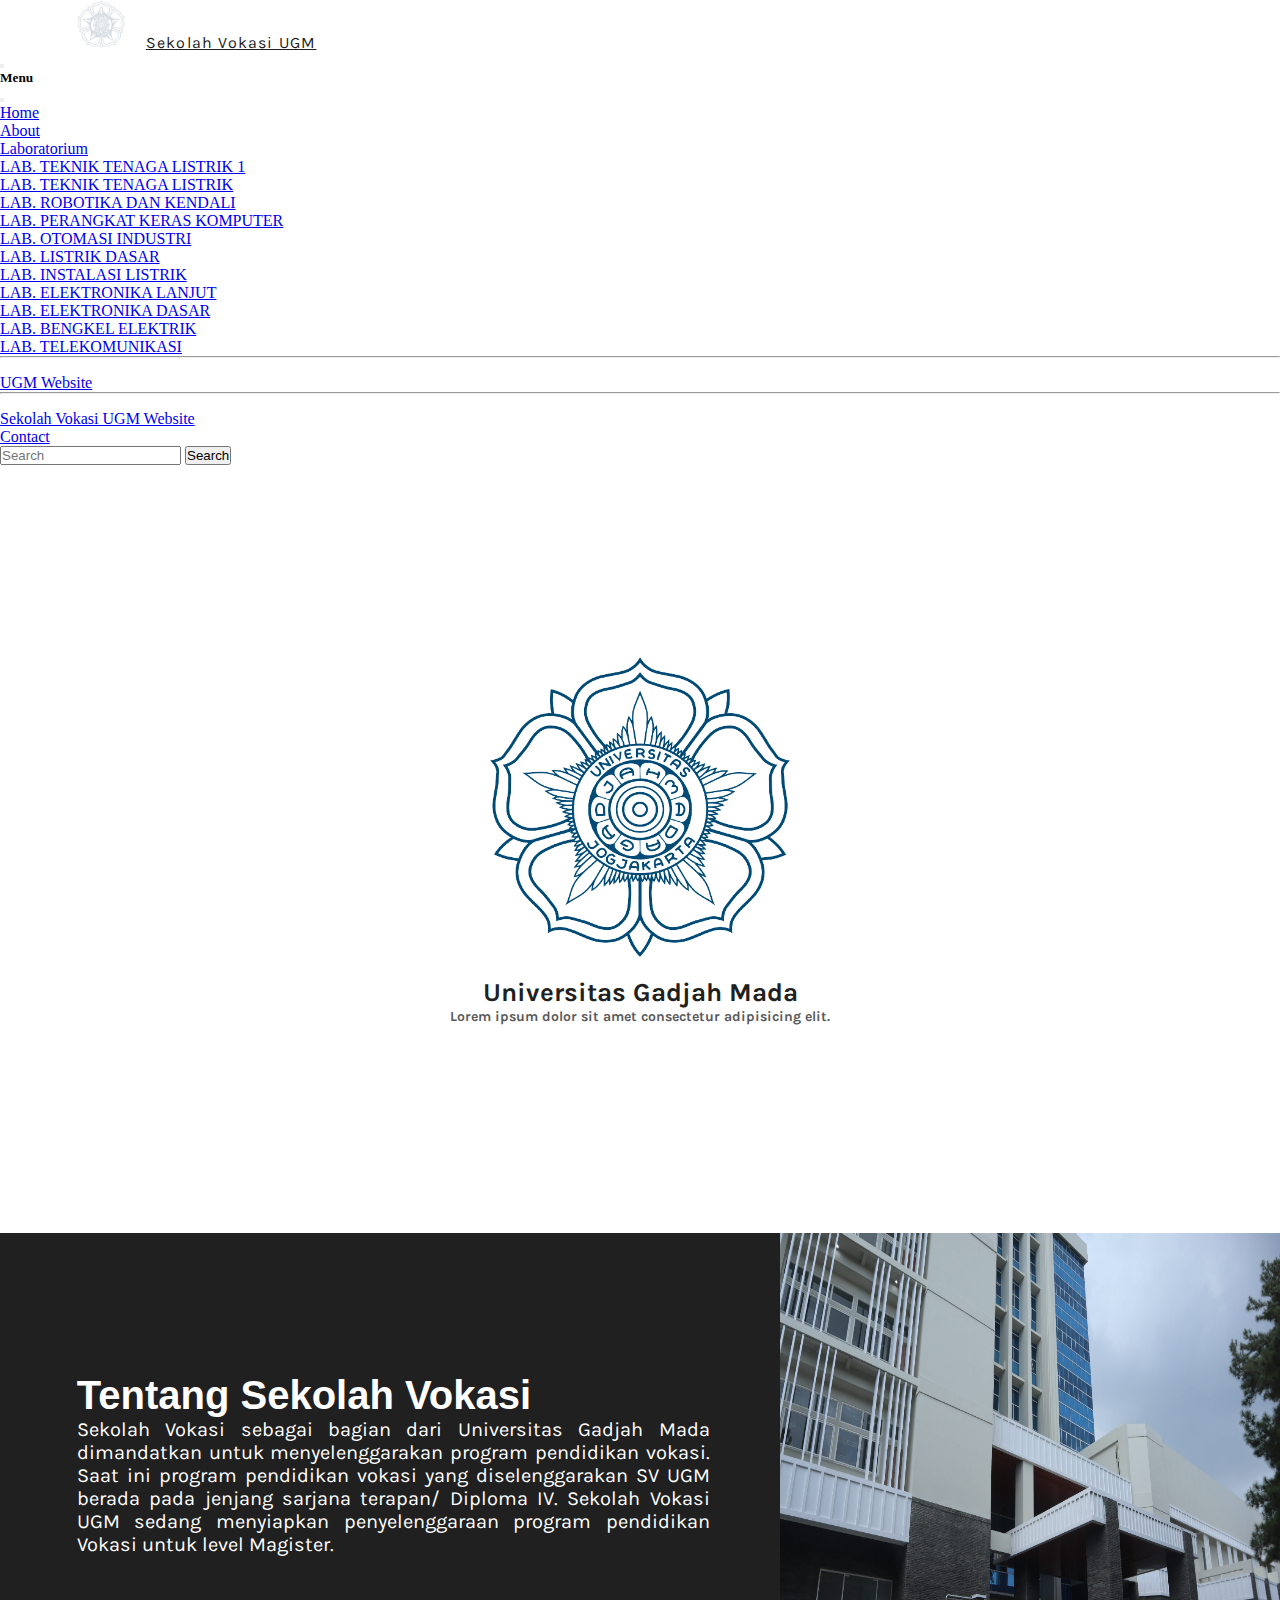
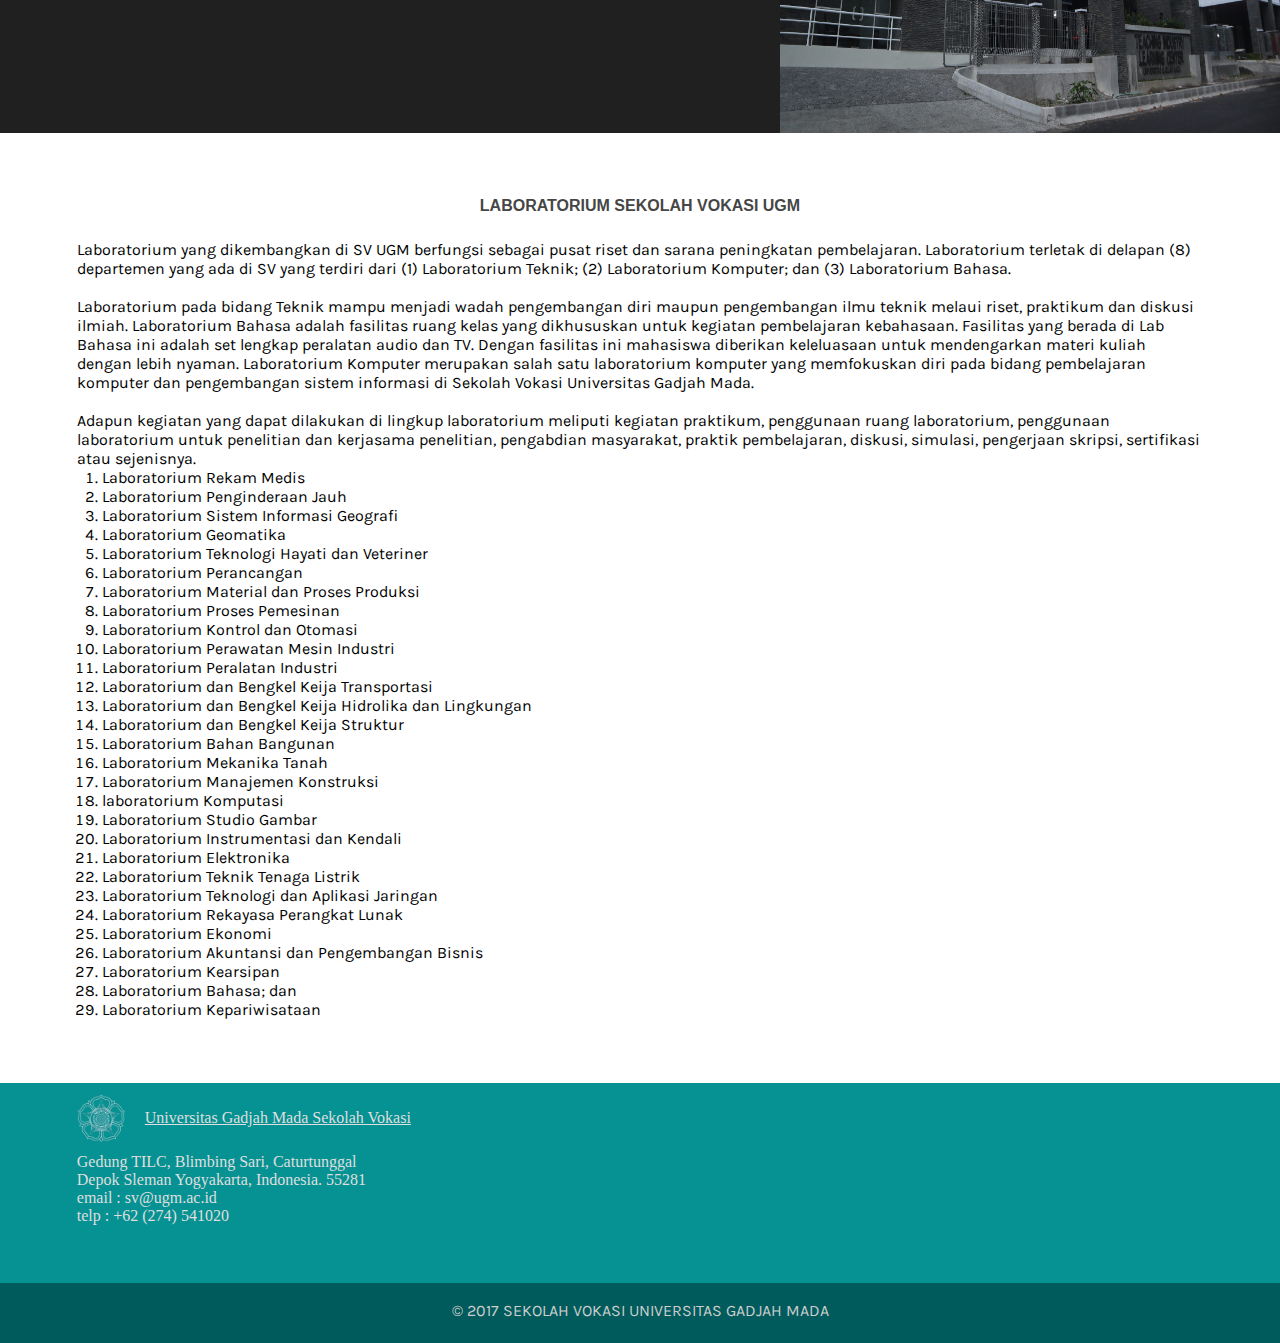
<file: index.html>
<!DOCTYPE html>
<html lang="en">
<head>
    <meta charset="UTF-8">
    <meta http-equiv="X-UA-Compatible" content="IE=edge">
    <meta name="viewport" content="width=device-width, initial-scale=1.0">
    <title>Landing Page Departement Teknik Elektro dan Informatika Sekolah Vokasi UGM</title>
    <link rel="stylesheet" href="css/style.css">
    <link href="https://cdn.jsdelivr.net/npm/bootstrap@5.2.1/dist/css/bootstrap.min.css" rel="stylesheet" integrity="sha384-iYQeCzEYFbKjA/T2uDLTpkwGzCiq6soy8tYaI1GyVh/UjpbCx/TYkiZhlZB6+fzT" crossorigin="anonymous">
<script src="https://cdn.jsdelivr.net/npm/bootstrap@5.2.1/dist/js/bootstrap.bundle.min.js" integrity="sha384-u1OknCvxWvY5kfmNBILK2hRnQC3Pr17a+RTT6rIHI7NnikvbZlHgTPOOmMi466C8" crossorigin="anonymous"></script>
    <link rel="preconnect" href="https://fonts.googleapis.com">
</head>
<body><nav class="navbar bg-light fixed-top">
    <div class="container-fluid">
        <div class="brand">
            <img src="assets/img/logo-ugm-2.png" alt="">
            <a class="navbar-brand" href="#">Sekolah Vokasi UGM</a>
        </div>
      <button class="navbar-toggler" type="button" data-bs-toggle="offcanvas" data-bs-target="#offcanvasNavbar" aria-controls="offcanvasNavbar">
        <span class="navbar-toggler-icon"></span>
      </button>
      <div class="offcanvas offcanvas-end" tabindex="-1" id="offcanvasNavbar" aria-labelledby="offcanvasNavbarLabel">
        <div class="offcanvas-header">
          <h5 class="offcanvas-title" id="offcanvasNavbarLabel">Menu</h5>
          <button type="button" class="btn-close" data-bs-dismiss="offcanvas" aria-label="Close"></button>
        </div>
        <div class="offcanvas-body">
          <ul class="navbar-nav justify-content-end flex-grow-1 pe-3">
            <li class="nav-item">
              <a class="nav-link active" aria-current="page" href="index.html#header-1">Home</a>
            </li>
            <li class="nav-item">
              <a class="nav-link" href="index.html#header-2" >About</a>
            </li>
            <li class="nav-item dropdown">
              <a class="nav-link dropdown-toggle" href="#" role="button" data-bs-toggle="dropdown" aria-expanded="false">
                Laboratorium
              </a>
              <ul class="dropdown-menu">
                <li><a class="dropdown-item" href="lab1.html" target="_blank">LAB. TEKNIK TENAGA LISTRIK 1</a></li>
                <li><a class="dropdown-item" href="lab2.html"target="_blank">LAB. TEKNIK TENAGA LISTRIK</a></li>
                <li><a class="dropdown-item" href="lab3.html"target="_blank">LAB. ROBOTIKA DAN KENDALI</a></li>
                <li><a class="dropdown-item" href="lab4.html"target="_blank">LAB. PERANGKAT KERAS KOMPUTER</a></li>
                <li><a class="dropdown-item" href="lab5.html"target="_blank">LAB. OTOMASI INDUSTRI</a></li>
                <li><a class="dropdown-item" href="lab6.html"target="_blank">LAB. LISTRIK DASAR</a></li>
                <li><a class="dropdown-item" href="lab7.html"target="_blank">LAB. INSTALASI LISTRIK</a></li>
                <li><a class="dropdown-item" href="lab8.html"target="_blank">LAB. ELEKTRONIKA LANJUT</a></li>
                <li><a class="dropdown-item" href="lab9.html"target="_blank">LAB. ELEKTRONIKA DASAR</a></li>
                <li><a class="dropdown-item" href="lab10.html"target="_blank">LAB. BENGKEL ELEKTRIK</a></li>
                <li><a class="dropdown-item" href="lab11.html"target="_blank">LAB. TELEKOMUNIKASI </a></li>
                <li>
                  <hr class="dropdown-divider">
                </li>
                <li><a class="dropdown-item" href="https://ugm.ac.id/" target="_blank">UGM Website</a></li>
                <li>
                  <hr class="dropdown-divider">
                </li>
                <li><a class="dropdown-item" href="https://sv.ugm.ac.id/" target="_blank">Sekolah Vokasi UGM Website</a></li>
              </ul>
            </li>
            <li class="nav-item">
              <a class="nav-link" href="index.html#contact-1">Contact</a>
            </li>
          </ul>
          <form class="d-flex" role="search">
            <input class="form-control me-2" type="search" placeholder="Search" aria-label="Search">
            <button class="btn btn-outline-success" type="submit">Search</button>
          </form>
        </div>
      </div>
    </div>
  </nav>
        <div class="header1" id="header-1">
            <div class="bg">
                <img src="assets/img/logo-ugm.png" alt="">
                <h4>Universitas Gadjah Mada</h4>
                <h6>Lorem ipsum dolor sit amet consectetur adipisicing elit.</h6>
            </div>
        </div>
        <div class="header2" >
            <div class="bg" id="header-2">
                <div class="bg1">
                    <h3>Tentang Sekolah Vokasi</h3>
                    <p>Sekolah Vokasi sebagai bagian dari Universitas Gadjah Mada dimandatkan untuk menyelenggarakan program pendidikan vokasi. Saat ini program pendidikan vokasi yang diselenggarakan SV UGM berada pada jenjang sarjana terapan/ Diploma IV. Sekolah Vokasi UGM sedang menyiapkan penyelenggaraan program pendidikan Vokasi untuk level Magister.</p>
                </div>
                <div class="bg2">
                    <img src="assets/img/gedung-tilc-scaled.jpg" alt="">
                </div>
            </div>
        </div>
        <div class="tentanglab">
          <h4>LABORATORIUM SEKOLAH VOKASI UGM</h4>
          <p>Laboratorium yang dikembangkan di SV UGM berfungsi sebagai pusat riset dan sarana peningkatan pembelajaran. Laboratorium terletak di delapan (8) departemen yang ada di SV yang terdiri dari (1) Laboratorium Teknik; (2) Laboratorium Komputer; dan (3) Laboratorium Bahasa.
<br><br>
            Laboratorium pada bidang Teknik mampu menjadi wadah pengembangan diri maupun pengembangan ilmu teknik melaui riset, praktikum dan diskusi ilmiah. Laboratorium Bahasa adalah fasilitas ruang kelas yang dikhususkan untuk kegiatan pembelajaran kebahasaan. Fasilitas yang berada di Lab Bahasa ini adalah set lengkap peralatan audio dan TV. Dengan fasilitas ini mahasiswa diberikan keleluasaan untuk mendengarkan materi kuliah dengan lebih nyaman. Laboratorium Komputer merupakan salah satu laboratorium komputer yang memfokuskan diri pada bidang pembelajaran komputer dan pengembangan sistem informasi di Sekolah Vokasi Universitas Gadjah Mada.
            <br><br>
            Adapun kegiatan yang dapat dilakukan di lingkup laboratorium meliputi kegiatan praktikum, penggunaan ruang laboratorium, penggunaan laboratorium untuk penelitian dan kerjasama penelitian, pengabdian masyarakat, praktik pembelajaran, diskusi, simulasi, pengerjaan skripsi, sertifikasi atau sejenisnya.</p>
            <ul>
              <li>Laboratorium Rekam Medis</li>
              <li>Laboratorium Penginderaan Jauh</li>
              <li>Laboratorium Sistem Informasi Geografi</li>
              <li>Laboratorium Geomatika</li>
              <li>Laboratorium Teknologi Hayati dan Veteriner</li>
              <li>Laboratorium Perancangan</li>
              <li>Laboratorium Material dan Proses Produksi</li>
              <li>Laboratorium Proses Pemesinan</li>
              <li>Laboratorium Kontrol dan Otomasi</li>
              <li>Laboratorium Perawatan Mesin Industri</li>
              <li>Laboratorium Peralatan Industri</li>
              <li>Laboratorium dan Bengkel Keija Transportasi</li>
              <li>Laboratorium dan Bengkel Keija Hidrolika dan Lingkungan</li>
              <li>Laboratorium dan Bengkel Keija Struktur</li>
              <li>Laboratorium Bahan Bangunan</li>
              <li>Laboratorium Mekanika Tanah</li>
              <li>Laboratorium Manajemen Konstruksi</li>
              <li>laboratorium Komputasi</li>
              <li>Laboratorium Studio Gambar</li>
              <li>Laboratorium Instrumentasi dan Kendali</li>
              <li>Laboratorium Elektronika</li>
              <li>Laboratorium Teknik Tenaga Listrik</li>
              <li>Laboratorium Teknologi dan Aplikasi Jaringan</li>
              <li>Laboratorium Rekayasa Perangkat Lunak</li>
              <li>Laboratorium Ekonomi</li>
              <li>Laboratorium Akuntansi dan Pengembangan Bisnis</li>
              <li>Laboratorium Kearsipan</li>
              <li>Laboratorium Bahasa; dan</li>
              <li>Laboratorium Kepariwisataan</li>
            </ul>
        </div>
    <div class="footer" id="contact-1">
      <div class="brand2">
        <img src="assets/img/logo-ugm-2.png" alt="">
        <a class="navbar-brand" href="#">Universitas Gadjah Mada
Sekolah Vokasi</a>
    </div>
    <div class="alamat">
      <p>Gedung TILC, Blimbing Sari, Caturtunggal <br>
        Depok Sleman Yogyakarta, Indonesia. 55281</p>

    </div>
    <div class="contact">
      email : sv@ugm.ac.id <br>
      telp : +62 (274) 541020
    </div>
    </div>
    <div class="footer2">
  <p>© 2017 SEKOLAH VOKASI UNIVERSITAS GADJAH MADA</p>
    </div>
</body>
</html>
</file>
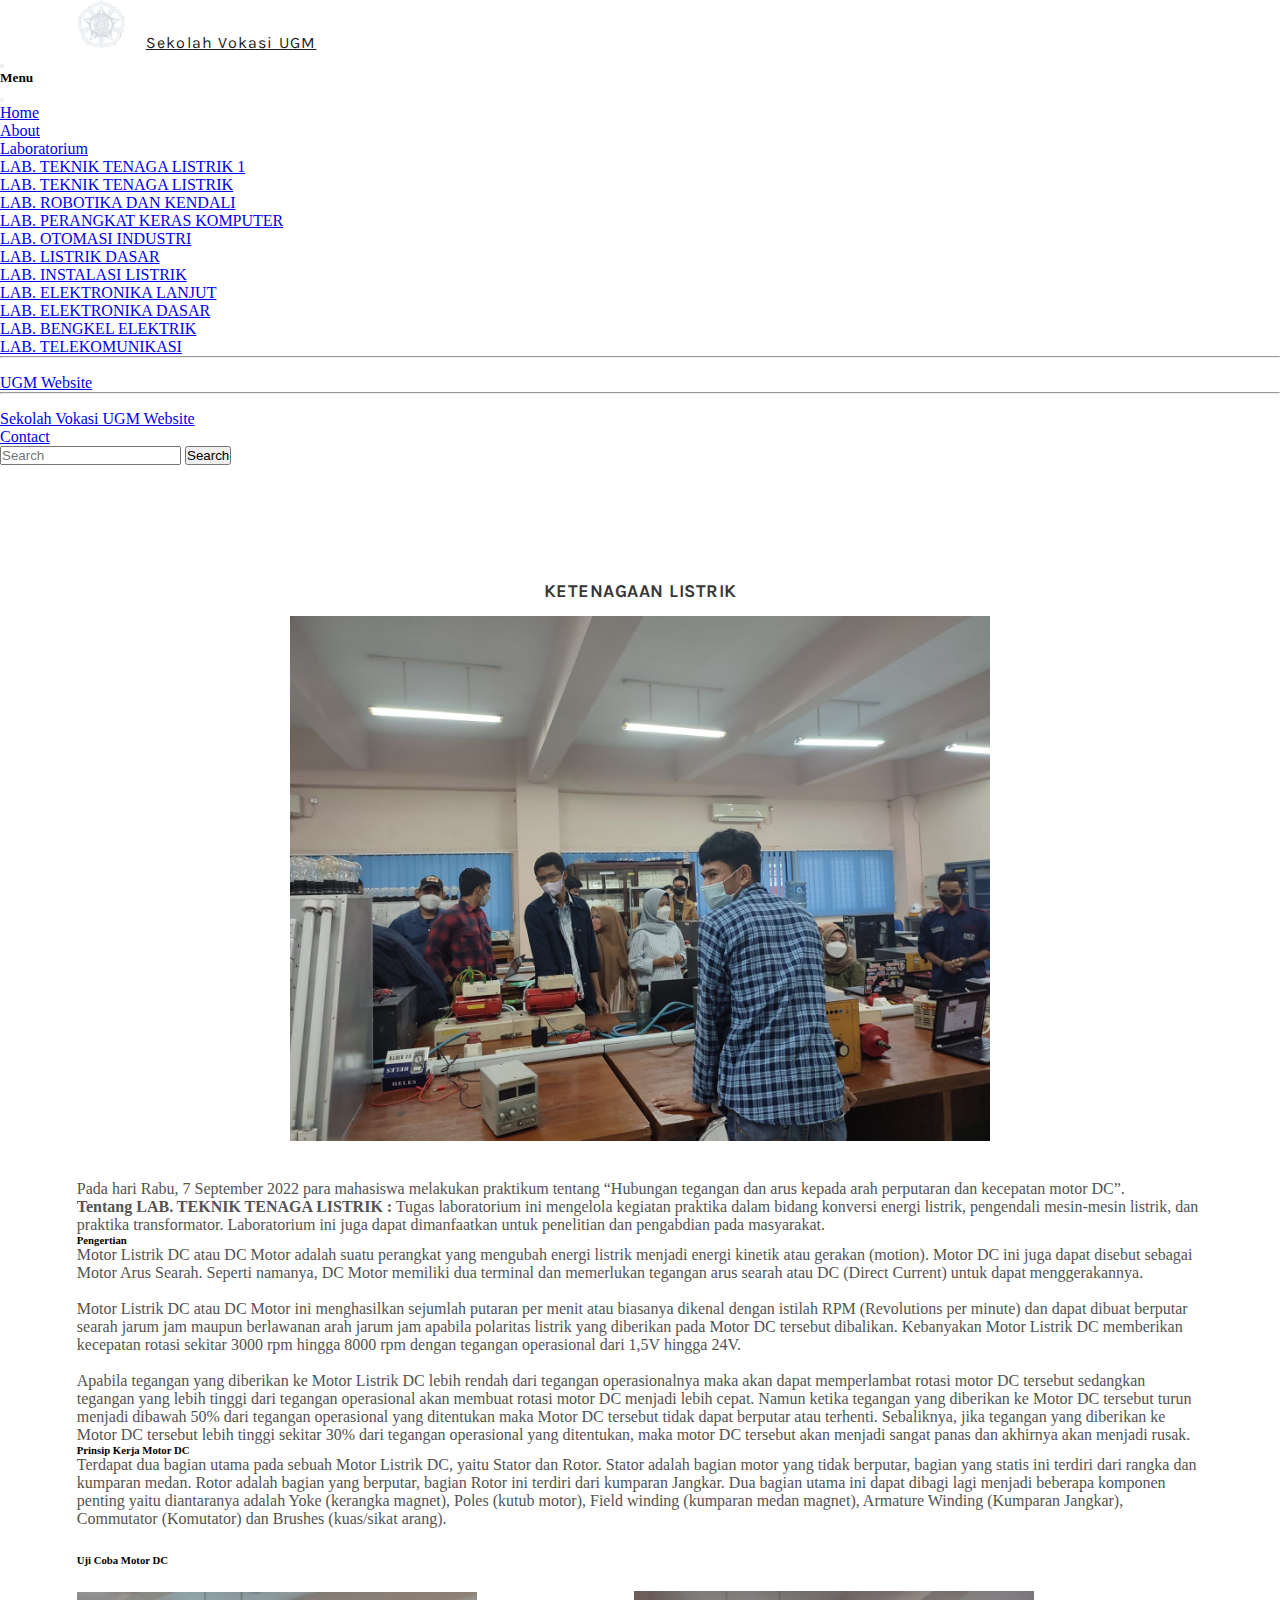
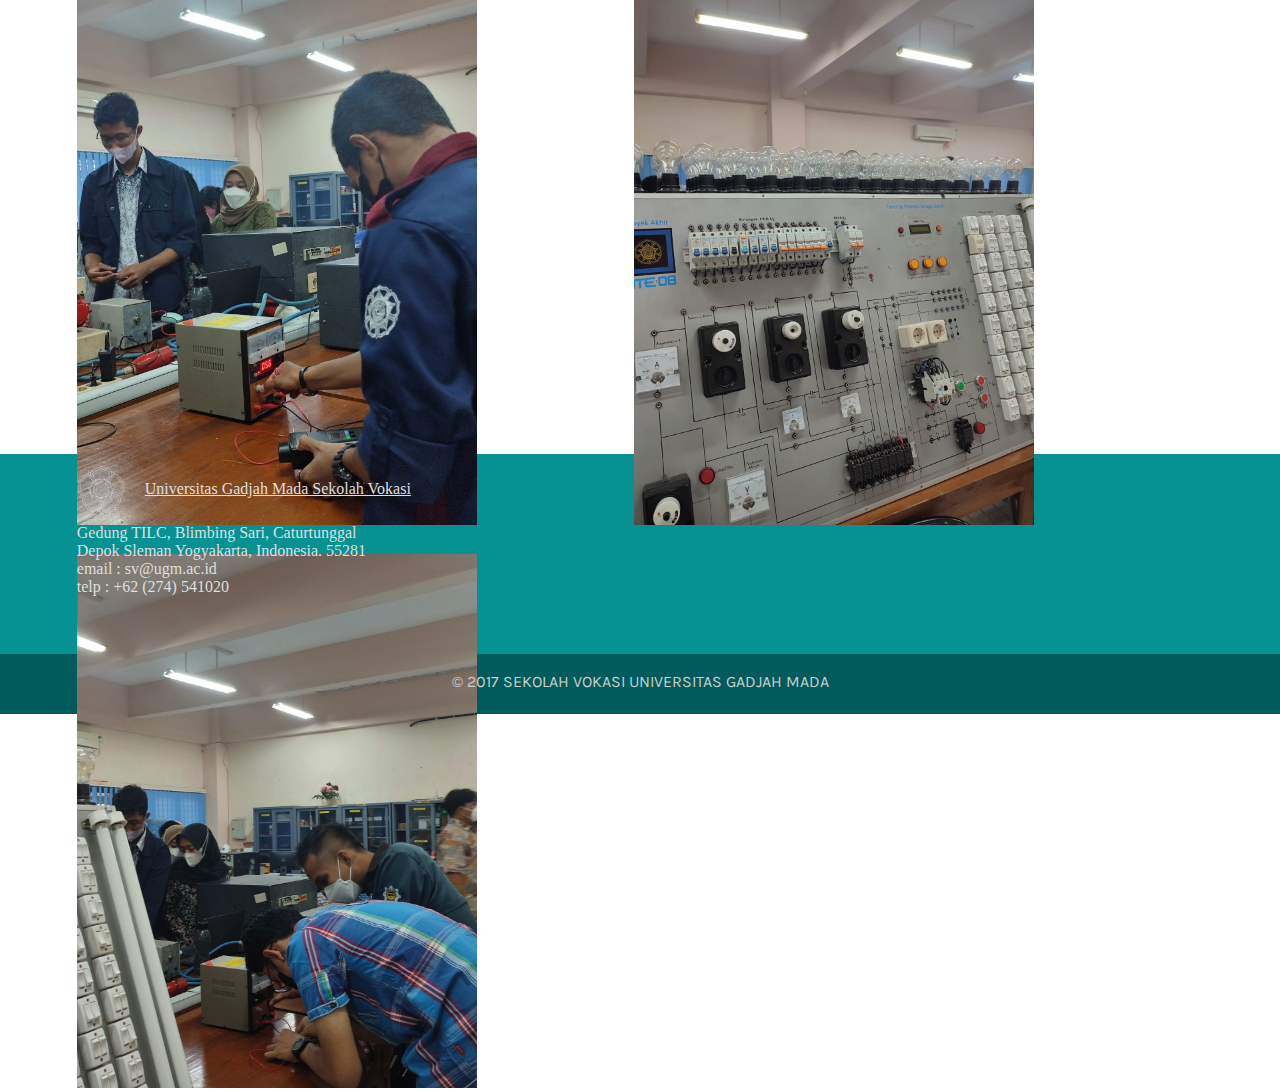
<file: lab1.html>
<!DOCTYPE html>
<html lang="en">
<head>
    <meta charset="UTF-8">
    <meta http-equiv="X-UA-Compatible" content="IE=edge">
    <meta name="viewport" content="width=device-width, initial-scale=1.0">
    <title>Laboratorium Tenaga Listrik-1</title>
    <link rel="stylesheet" href="css/lab1.css">
    <link href="https://cdn.jsdelivr.net/npm/bootstrap@5.2.1/dist/css/bootstrap.min.css" rel="stylesheet" integrity="sha384-iYQeCzEYFbKjA/T2uDLTpkwGzCiq6soy8tYaI1GyVh/UjpbCx/TYkiZhlZB6+fzT" crossorigin="anonymous">
<script src="https://cdn.jsdelivr.net/npm/bootstrap@5.2.1/dist/js/bootstrap.bundle.min.js" integrity="sha384-u1OknCvxWvY5kfmNBILK2hRnQC3Pr17a+RTT6rIHI7NnikvbZlHgTPOOmMi466C8" crossorigin="anonymous"></script>
    <link rel="preconnect" href="https://fonts.googleapis.com">
</head>
<body><nav class="navbar bg-light fixed-top">
    <div class="container-fluid">
        <div class="brand">
            <img src="assets/img/logo-ugm-2.png" alt="">
            <a class="navbar-brand" href="#">Sekolah Vokasi UGM</a>
        </div>
      <button class="navbar-toggler" type="button" data-bs-toggle="offcanvas" data-bs-target="#offcanvasNavbar" aria-controls="offcanvasNavbar">
        <span class="navbar-toggler-icon"></span>
      </button>
      <div class="offcanvas offcanvas-end" tabindex="-1" id="offcanvasNavbar" aria-labelledby="offcanvasNavbarLabel">
        <div class="offcanvas-header">
          <h5 class="offcanvas-title" id="offcanvasNavbarLabel">Menu</h5>
          <button type="button" class="btn-close" data-bs-dismiss="offcanvas" aria-label="Close"></button>
        </div>
        <div class="offcanvas-body">
          <ul class="navbar-nav justify-content-end flex-grow-1 pe-3">
            <li class="nav-item">
              <a class="nav-link active" aria-current="page" href="index.html#header-1">Home</a>
            </li>
            <li class="nav-item">
              <a class="nav-link" href="index.html#header-2" >About</a>
            </li>
            <li class="nav-item dropdown">
              <a class="nav-link dropdown-toggle" href="#" role="button" data-bs-toggle="dropdown" aria-expanded="false">
                Laboratorium
              </a>
              <ul class="dropdown-menu">
                <li><a class="dropdown-item" href="lab1.html" target="_blank">LAB. TEKNIK TENAGA LISTRIK 1</a></li>
                <li><a class="dropdown-item" href="lab2.html"target="_blank">LAB. TEKNIK TENAGA LISTRIK</a></li>
                <li><a class="dropdown-item" href="lab3.html"target="_blank">LAB. ROBOTIKA DAN KENDALI</a></li>
                <li><a class="dropdown-item" href="lab4.html"target="_blank">LAB. PERANGKAT KERAS KOMPUTER</a></li>
                <li><a class="dropdown-item" href="lab5.html"target="_blank">LAB. OTOMASI INDUSTRI</a></li>
                <li><a class="dropdown-item" href="lab6.html"target="_blank">LAB. LISTRIK DASAR</a></li>
                <li><a class="dropdown-item" href="lab7.html"target="_blank">LAB. INSTALASI LISTRIK</a></li>
                <li><a class="dropdown-item" href="lab8.html"target="_blank">LAB. ELEKTRONIKA LANJUT</a></li>
                <li><a class="dropdown-item" href="lab9.html"target="_blank">LAB. ELEKTRONIKA DASAR</a></li>
                <li><a class="dropdown-item" href="lab10.html"target="_blank">LAB. BENGKEL ELEKTRIK</a></li>
                <li><a class="dropdown-item" href="lab11.html"target="_blank">LAB. TELEKOMUNIKASI </a></li>
                <li>
                  <hr class="dropdown-divider">
                </li>
                <li><a class="dropdown-item" href="https://ugm.ac.id/" target="_blank">UGM Website</a></li>
                <li>
                  <hr class="dropdown-divider">
                </li>
                <li><a class="dropdown-item" href="https://sv.ugm.ac.id/" target="_blank">Sekolah Vokasi UGM Website</a></li>
              </ul>
            </li>
            <li class="nav-item">
              <a class="nav-link" href="#contact-1">Contact</a>
            </li>
          </ul>
          <form class="d-flex" role="search">
            <input class="form-control me-2" type="search" placeholder="Search" aria-label="Search">
            <button class="btn btn-outline-success" type="submit">Search</button>
          </form>
        </div>
      </div>
    </div>
  </nav>
       <div class="header1">
        <div class="jdl"><h3>KETENAGAAN LISTRIK</h3>
            <div class="img-c">
        <img src="assets/img/lab1-1.jpg" alt=""></div></div>
        
       </div>
       <div class="header2">
        <div class="op">
            <p class="p1">Pada hari Rabu, 7 September 2022 para mahasiswa melakukan praktikum tentang “Hubungan tegangan dan arus kepada arah perputaran dan kecepatan motor DC”.</p>
            <p class="p1"><b>Tentang LAB. TEKNIK TENAGA LISTRIK :</b>  Tugas laboratorium ini mengelola kegiatan praktika dalam bidang konversi energi listrik, pengendali mesin-mesin listrik, dan praktika transformator. Laboratorium ini juga dapat dimanfaatkan untuk penelitian dan pengabdian pada masyarakat.</p>
        </div>
    </div>
    <div class="header3">
        <div class="pengertian">
            <h6>Pengertian</h6>
            <p class="p1">
                Motor Listrik DC atau DC Motor adalah suatu perangkat yang mengubah energi listrik menjadi energi kinetik atau gerakan (motion). Motor DC ini juga dapat disebut sebagai Motor Arus Searah. Seperti namanya, DC Motor memiliki dua terminal dan memerlukan tegangan arus searah atau DC (Direct Current) untuk dapat menggerakannya. <br> <br>
                Motor Listrik DC atau DC Motor ini menghasilkan sejumlah putaran per menit atau biasanya dikenal dengan istilah RPM (Revolutions per minute) dan dapat dibuat berputar searah jarum jam maupun berlawanan arah jarum jam apabila polaritas listrik yang diberikan pada Motor DC tersebut dibalikan. Kebanyakan Motor Listrik DC memberikan kecepatan rotasi  sekitar 3000 rpm hingga 8000 rpm dengan tegangan operasional dari 1,5V hingga 24V. <br> <br>
                Apabila tegangan yang diberikan ke Motor Listrik DC lebih rendah dari tegangan operasionalnya maka akan dapat memperlambat rotasi motor DC tersebut sedangkan tegangan yang lebih tinggi dari tegangan operasional akan membuat rotasi motor DC menjadi lebih cepat. Namun ketika tegangan yang diberikan ke Motor DC tersebut turun menjadi dibawah 50% dari tegangan operasional yang ditentukan maka Motor DC tersebut tidak dapat berputar atau terhenti. Sebaliknya, jika tegangan yang diberikan ke Motor DC tersebut lebih tinggi sekitar 30% dari tegangan operasional yang ditentukan, maka motor DC tersebut akan menjadi sangat panas dan akhirnya akan menjadi rusak.
            </p>
        </div>
        <div class="prinsip">
            <h6>Prinsip Kerja Motor DC</h6>
            <p class="p1">
                Terdapat dua bagian utama pada sebuah Motor Listrik DC, yaitu Stator dan Rotor. 
Stator adalah bagian motor yang tidak berputar, bagian yang statis ini terdiri dari rangka dan kumparan medan. Rotor adalah bagian yang berputar, bagian Rotor ini terdiri dari kumparan Jangkar. Dua bagian utama ini dapat dibagi lagi menjadi beberapa komponen penting yaitu diantaranya adalah Yoke (kerangka magnet), Poles (kutub motor), Field winding (kumparan medan magnet), Armature Winding (Kumparan Jangkar), Commutator (Komutator) dan Brushes (kuas/sikat arang).

            </p>
        </div>
    </div>
        <div class="ujicoba">
            <h6>Uji Coba Motor DC</h6>
            <div class="img-c">
            <img src="assets/img/lab1-2.jpg" alt="">
            <img src="assets/img/lab1-3.jpg" alt="">
            <img src="assets/img/lab1-4.jpg" alt="">
        </div>
        </div>
    <div class="footer" id="contact-1">
      <div class="brand2">
        <img src="assets/img/logo-ugm-2.png" alt="">
        <a class="navbar-brand" href="#">Universitas Gadjah Mada
Sekolah Vokasi</a>
    </div>
    <div class="alamat">
      <p>Gedung TILC, Blimbing Sari, Caturtunggal <br>
        Depok Sleman Yogyakarta, Indonesia. 55281</p>

    </div>
    <div class="contact">
      email : sv@ugm.ac.id <br>
      telp : +62 (274) 541020
    </div>
    </div>
    <div class="footer2">
  <p>© 2017 SEKOLAH VOKASI UNIVERSITAS GADJAH MADA</p>
    </div>
</body>
</html>
</file>
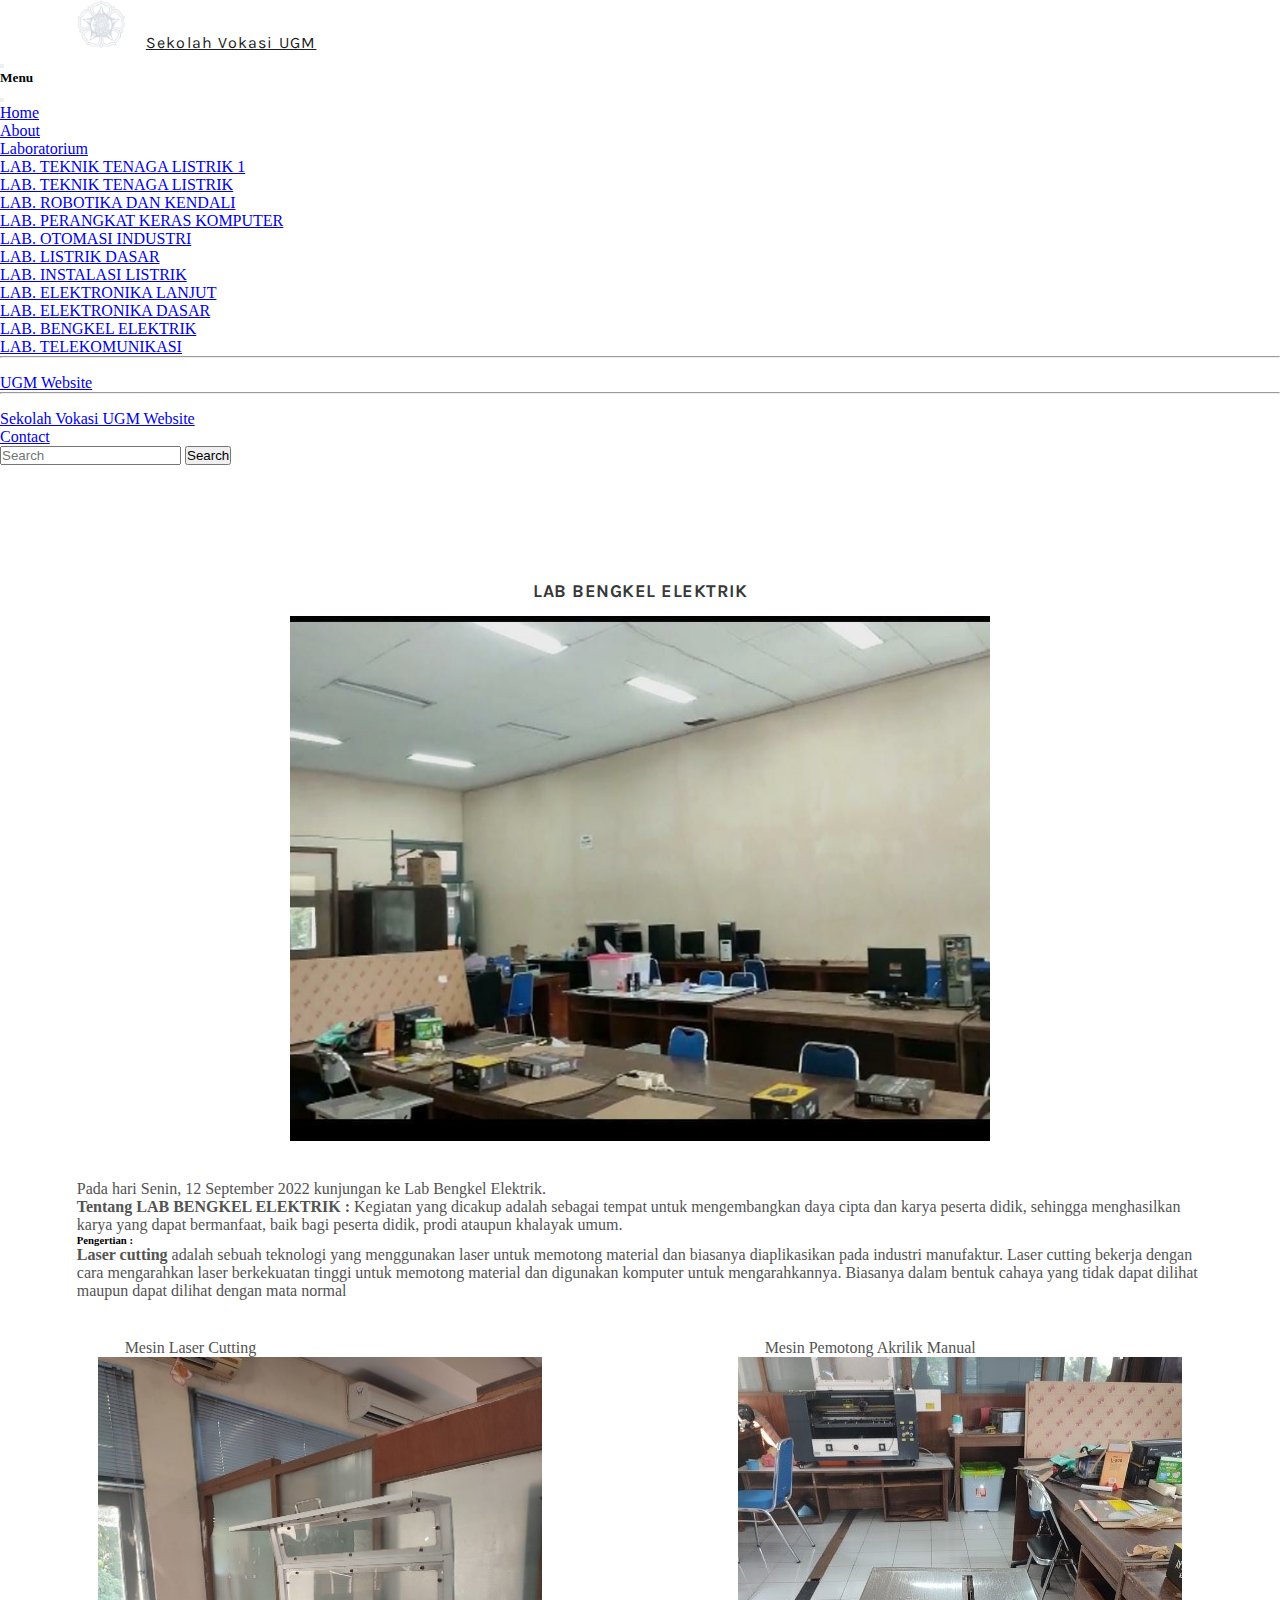
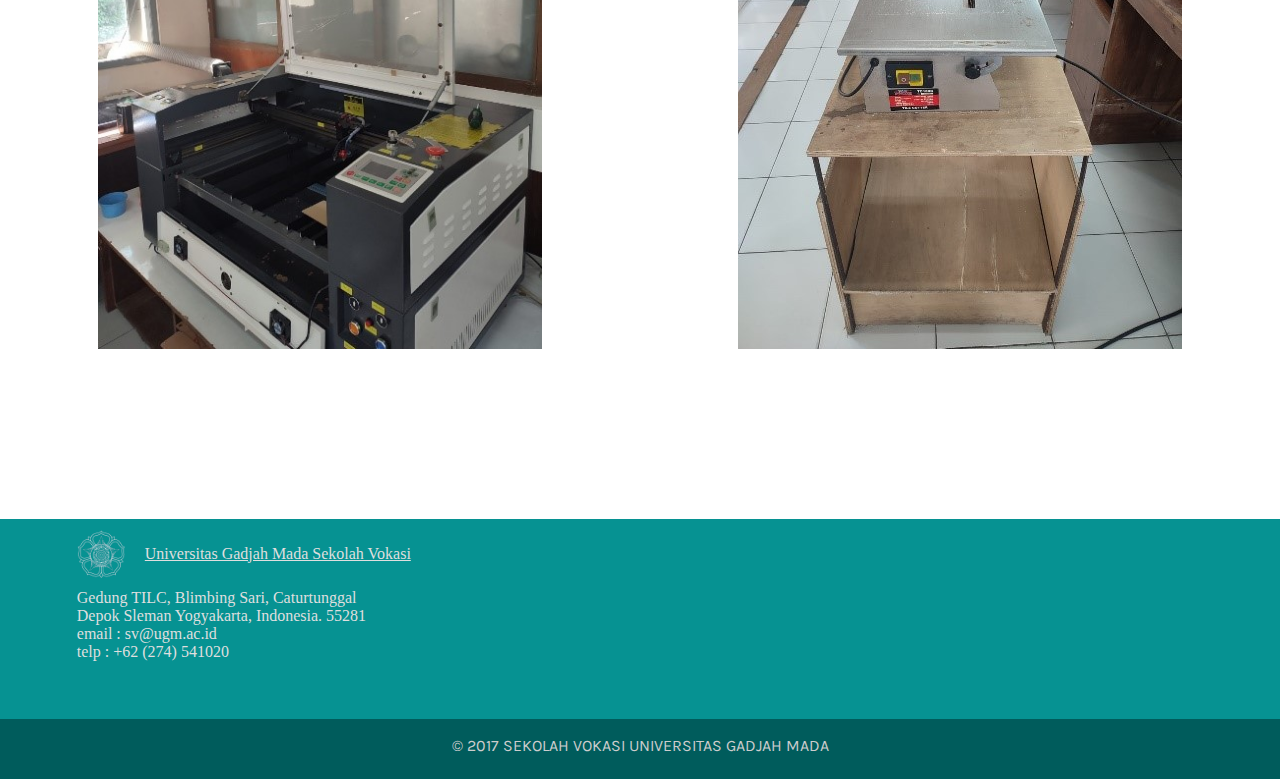
<file: lab10.html>
<!DOCTYPE html>
<html lang="en">
<head>
    <meta charset="UTF-8">
    <meta http-equiv="X-UA-Compatible" content="IE=edge">
    <meta name="viewport" content="width=device-width, initial-scale=1.0">
    <title>Laboratorium Bengkel Elektrik</title>
    <link rel="stylesheet" href="css/lab10.css">
    <link href="https://cdn.jsdelivr.net/npm/bootstrap@5.2.1/dist/css/bootstrap.min.css" rel="stylesheet" integrity="sha384-iYQeCzEYFbKjA/T2uDLTpkwGzCiq6soy8tYaI1GyVh/UjpbCx/TYkiZhlZB6+fzT" crossorigin="anonymous">
<script src="https://cdn.jsdelivr.net/npm/bootstrap@5.2.1/dist/js/bootstrap.bundle.min.js" integrity="sha384-u1OknCvxWvY5kfmNBILK2hRnQC3Pr17a+RTT6rIHI7NnikvbZlHgTPOOmMi466C8" crossorigin="anonymous"></script>
    <link rel="preconnect" href="https://fonts.googleapis.com">
</head>
<body><nav class="navbar bg-light fixed-top">
    <div class="container-fluid">
        <div class="brand">
            <img src="assets/img/logo-ugm-2.png" alt="">
            <a class="navbar-brand" href="#">Sekolah Vokasi UGM</a>
        </div>
      <button class="navbar-toggler" type="button" data-bs-toggle="offcanvas" data-bs-target="#offcanvasNavbar" aria-controls="offcanvasNavbar">
        <span class="navbar-toggler-icon"></span>
      </button>
      <div class="offcanvas offcanvas-end" tabindex="-1" id="offcanvasNavbar" aria-labelledby="offcanvasNavbarLabel">
        <div class="offcanvas-header">
          <h5 class="offcanvas-title" id="offcanvasNavbarLabel">Menu</h5>
          <button type="button" class="btn-close" data-bs-dismiss="offcanvas" aria-label="Close"></button>
        </div>
        <div class="offcanvas-body">
          <ul class="navbar-nav justify-content-end flex-grow-1 pe-3">
            <li class="nav-item">
              <a class="nav-link active" aria-current="page" href="index.html#header-1">Home</a>
            </li>
            <li class="nav-item">
              <a class="nav-link" href="index.html#header-2" >About</a>
            </li>
            <li class="nav-item dropdown">
              <a class="nav-link dropdown-toggle" href="#" role="button" data-bs-toggle="dropdown" aria-expanded="false">
                Laboratorium
              </a>
              <ul class="dropdown-menu">
                <li><a class="dropdown-item" href="lab1.html" target="_blank">LAB. TEKNIK TENAGA LISTRIK 1</a></li>
                <li><a class="dropdown-item" href="lab2.html"target="_blank">LAB. TEKNIK TENAGA LISTRIK</a></li>
                <li><a class="dropdown-item" href="lab3.html"target="_blank">LAB. ROBOTIKA DAN KENDALI</a></li>
                <li><a class="dropdown-item" href="lab4.html"target="_blank">LAB. PERANGKAT KERAS KOMPUTER</a></li>
                <li><a class="dropdown-item" href="lab5.html"target="_blank">LAB. OTOMASI INDUSTRI</a></li>
                <li><a class="dropdown-item" href="lab6.html"target="_blank">LAB. LISTRIK DASAR</a></li>
                <li><a class="dropdown-item" href="lab7.html"target="_blank">LAB. INSTALASI LISTRIK</a></li>
                <li><a class="dropdown-item" href="lab8.html"target="_blank">LAB. ELEKTRONIKA LANJUT</a></li>
                <li><a class="dropdown-item" href="lab9.html"target="_blank">LAB. ELEKTRONIKA DASAR</a></li>
                <li><a class="dropdown-item" href="lab10.html"target="_blank">LAB. BENGKEL ELEKTRIK</a></li>
                <li><a class="dropdown-item" href="lab11.html"target="_blank">LAB. TELEKOMUNIKASI </a></li>
                <li>
                  <hr class="dropdown-divider">
                </li>
                <li><a class="dropdown-item" href="https://ugm.ac.id/" target="_blank">UGM Website</a></li>
                <li>
                  <hr class="dropdown-divider">
                </li>
                <li><a class="dropdown-item" href="https://sv.ugm.ac.id/" target="_blank">Sekolah Vokasi UGM Website</a></li>
              </ul>
            </li>
            <li class="nav-item">
              <a class="nav-link" href="#contact-1">Contact</a>
            </li>
          </ul>
          <form class="d-flex" role="search">
            <input class="form-control me-2" type="search" placeholder="Search" aria-label="Search">
            <button class="btn btn-outline-success" type="submit">Search</button>
          </form>
        </div>
      </div>
    </div>
  </nav>
       <div class="header1">
        <div class="jdl"><h3>LAB BENGKEL ELEKTRIK</h3>
            <div class="img-c">
        <img src="assets/img/lab10-1.jpg" alt=""></div></div>
        
       </div>
       <div class="header2">
        <div class="op">
            <p class="p1">Pada hari Senin, 12 September 2022 kunjungan ke Lab Bengkel Elektrik. </p>
            <p class="p1"><b>Tentang LAB BENGKEL ELEKTRIK :</b>  Kegiatan yang dicakup adalah sebagai tempat untuk mengembangkan daya cipta dan karya peserta didik, sehingga menghasilkan karya yang dapat bermanfaat, baik bagi peserta didik, prodi ataupun khalayak umum.</p>
        </div>
    </div>
    <div class="header3">
        <div class="pengertian">
            <h6>Pengertian :</h6>
            <p class="p1">
                <b>Laser cutting </b> adalah sebuah teknologi yang menggunakan laser untuk memotong material dan biasanya diaplikasikan pada industri manufaktur. Laser cutting bekerja dengan cara mengarahkan laser berkekuatan tinggi untuk memotong material dan digunakan komputer untuk mengarahkannya. Biasanya dalam bentuk cahaya yang tidak dapat dilihat maupun dapat dilihat dengan mata normal</p></div>
                  
    </div>
    <div class="cont">
        <div class="cont1">
            <p class="p1">Mesin Laser Cutting</p>
            <img src="assets/img/lab10-2.jpg" alt="">
        </div>
        <div class="cont2">
            <p class="p1">Mesin Pemotong Akrilik Manual</p>
            <img src="assets/img/lab10-3.jpg" alt="">
        </div>
    </div>

    <div class="footer" id="contact-1">
      <div class="brand2">
        <img src="assets/img/logo-ugm-2.png" alt="">
        <a class="navbar-brand" href="#">Universitas Gadjah Mada
Sekolah Vokasi</a>
    </div>
    <div class="alamat">
      <p>Gedung TILC, Blimbing Sari, Caturtunggal <br>
        Depok Sleman Yogyakarta, Indonesia. 55281</p>

    </div>
    <div class="contact">
      email : sv@ugm.ac.id <br>
      telp : +62 (274) 541020
    </div>
    </div>
    <div class="footer2">
  <p>© 2017 SEKOLAH VOKASI UNIVERSITAS GADJAH MADA</p>
    </div>
</body>
</html>
</file>
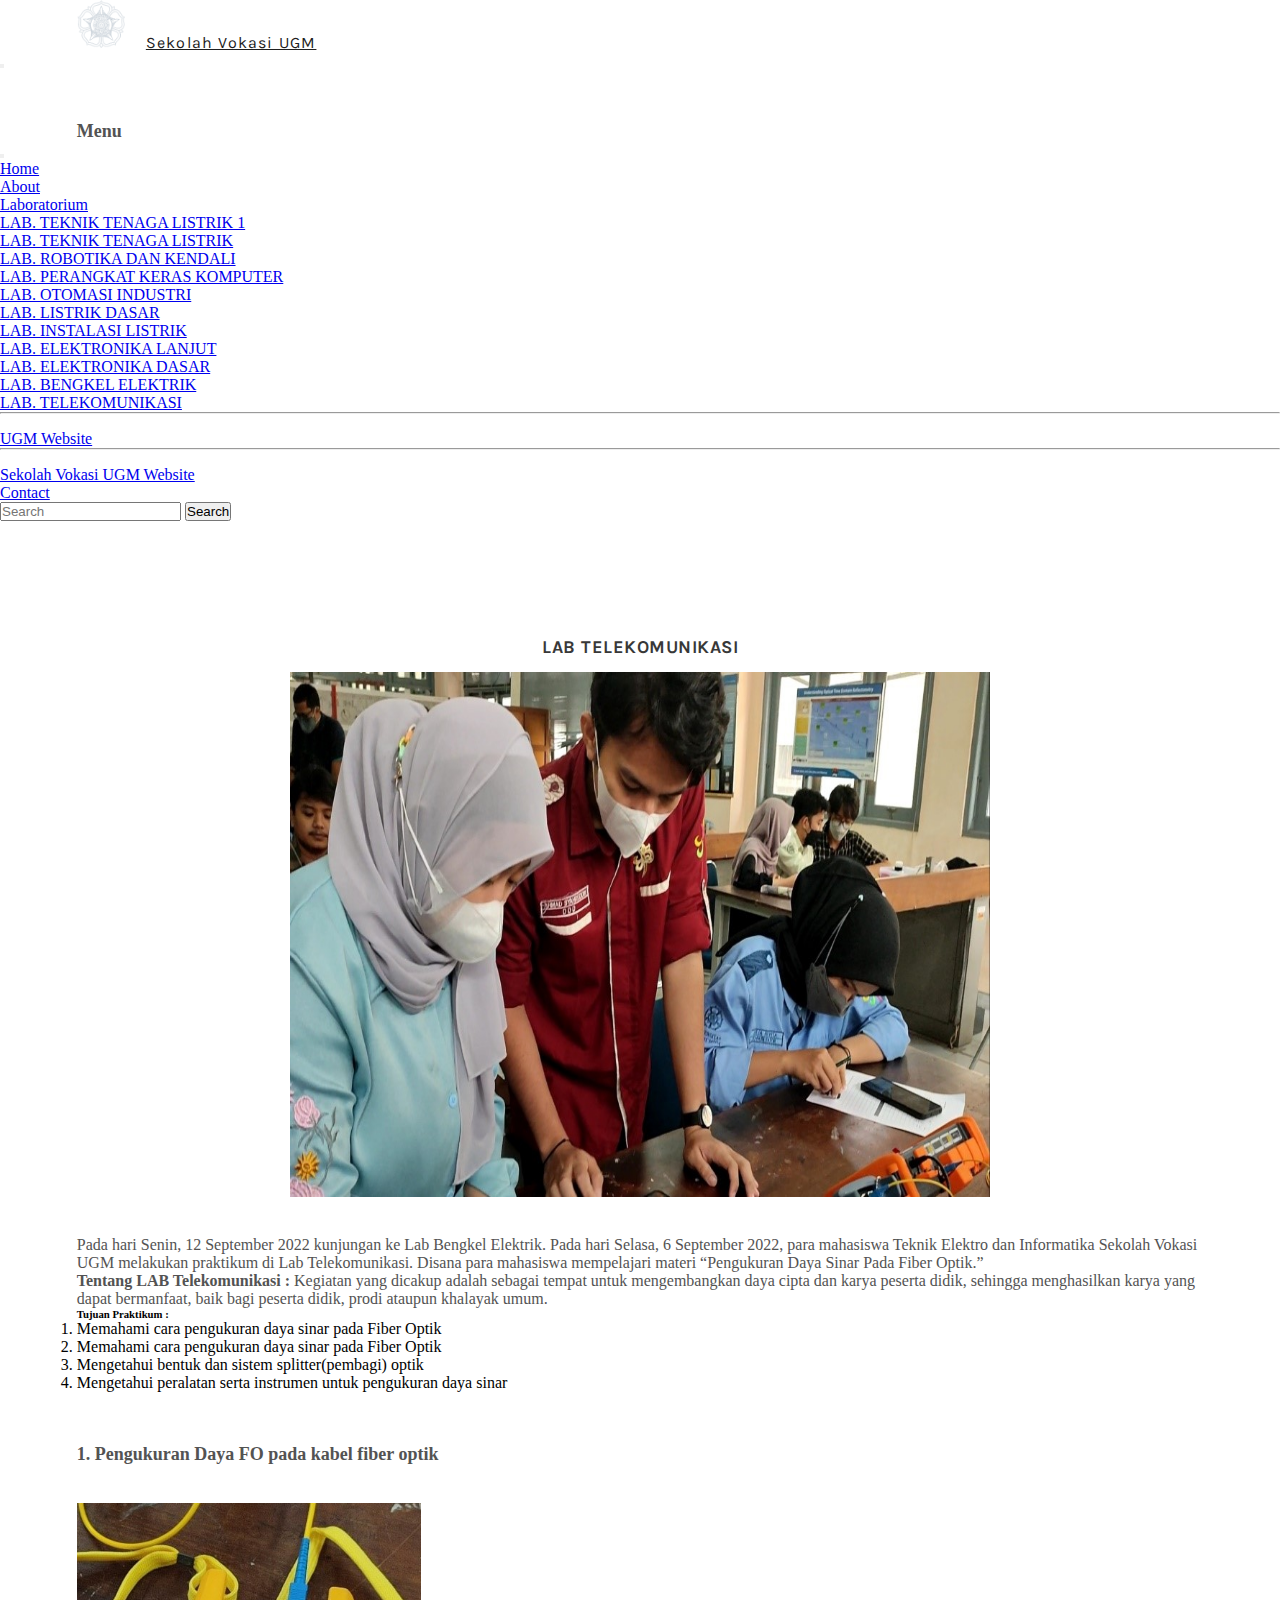
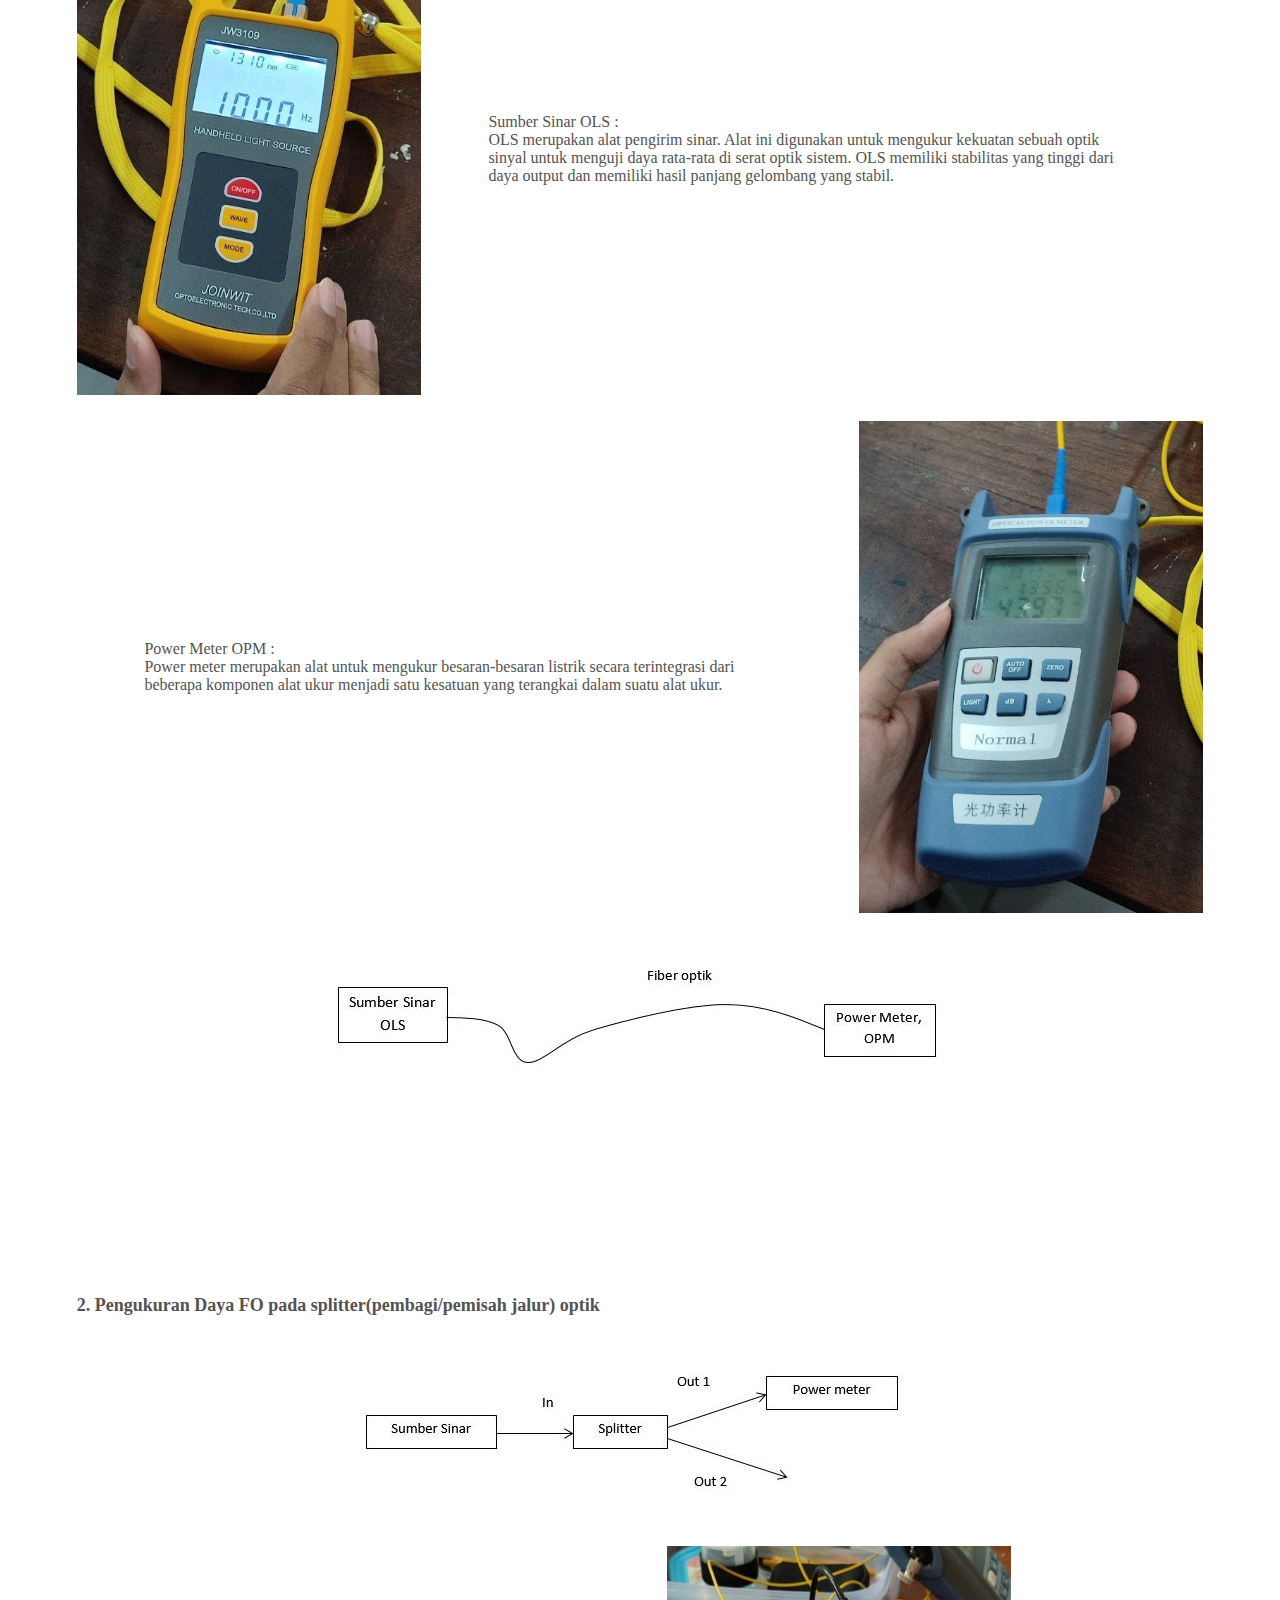
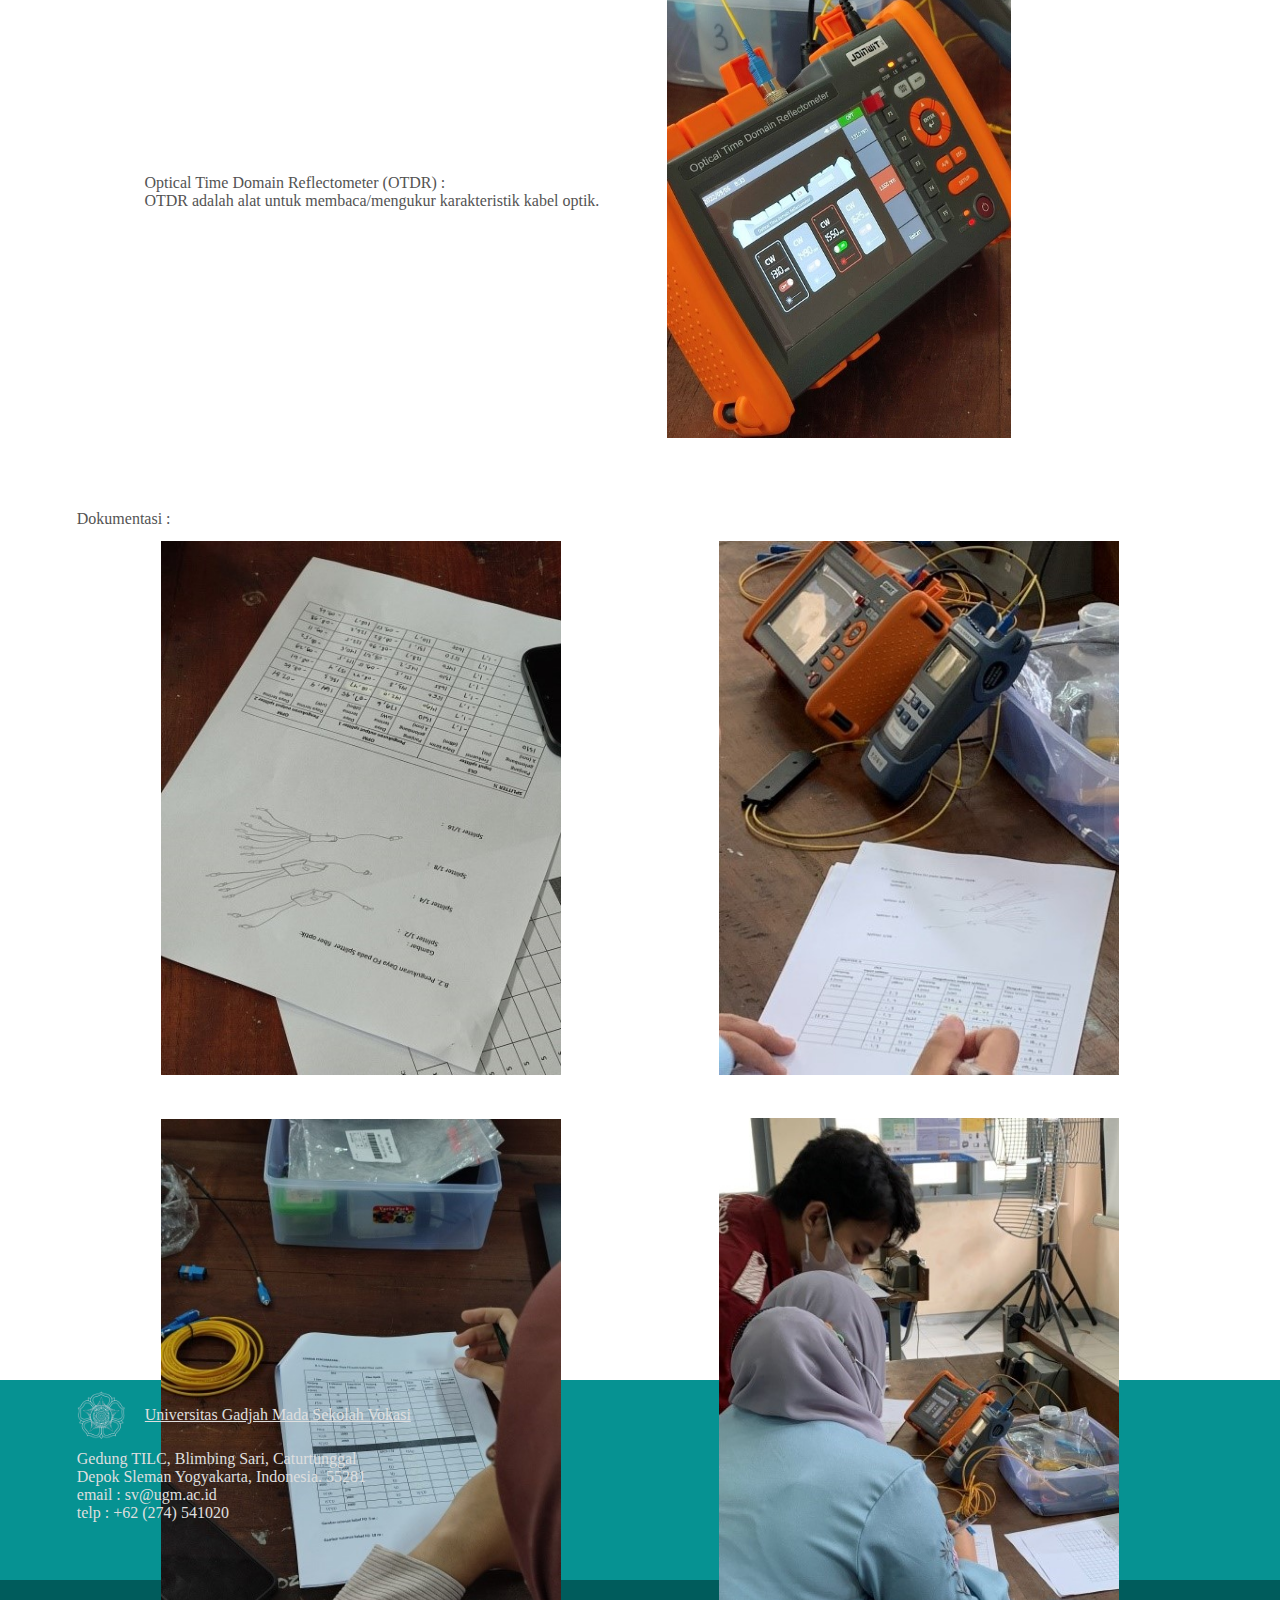
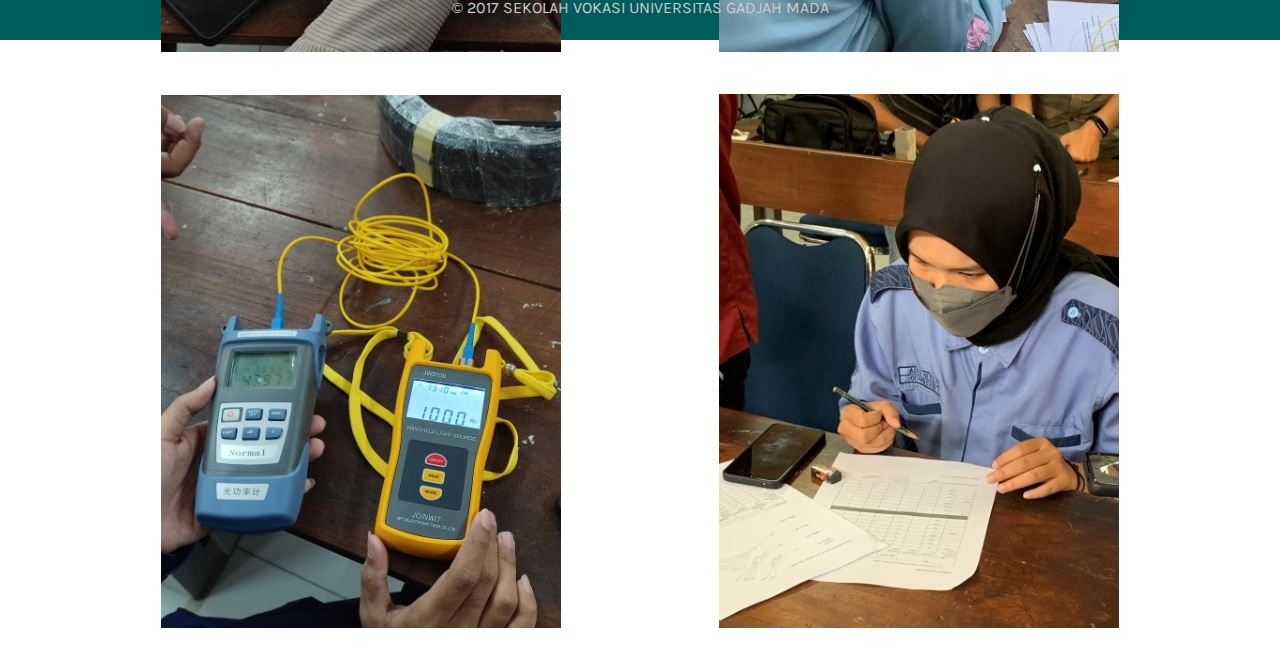
<file: lab11.html>
<!DOCTYPE html>
<html lang="en">
<head>
    <meta charset="UTF-8">
    <meta http-equiv="X-UA-Compatible" content="IE=edge">
    <meta name="viewport" content="width=device-width, initial-scale=1.0">
    <title>Laboratorium Telekomunikasi</title>
    <link rel="stylesheet" href="css/lab11.css">
    <link href="https://cdn.jsdelivr.net/npm/bootstrap@5.2.1/dist/css/bootstrap.min.css" rel="stylesheet" integrity="sha384-iYQeCzEYFbKjA/T2uDLTpkwGzCiq6soy8tYaI1GyVh/UjpbCx/TYkiZhlZB6+fzT" crossorigin="anonymous">
<script src="https://cdn.jsdelivr.net/npm/bootstrap@5.2.1/dist/js/bootstrap.bundle.min.js" integrity="sha384-u1OknCvxWvY5kfmNBILK2hRnQC3Pr17a+RTT6rIHI7NnikvbZlHgTPOOmMi466C8" crossorigin="anonymous"></script>
    <link rel="preconnect" href="https://fonts.googleapis.com">
</head>
<body><nav class="navbar bg-light fixed-top">
    <div class="container-fluid">
        <div class="brand">
            <img src="assets/img/logo-ugm-2.png" alt="">
            <a class="navbar-brand" href="#">Sekolah Vokasi UGM</a>
        </div>
      <button class="navbar-toggler" type="button" data-bs-toggle="offcanvas" data-bs-target="#offcanvasNavbar" aria-controls="offcanvasNavbar">
        <span class="navbar-toggler-icon"></span>
      </button>
      <div class="offcanvas offcanvas-end" tabindex="-1" id="offcanvasNavbar" aria-labelledby="offcanvasNavbarLabel">
        <div class="offcanvas-header">
          <h5 class="offcanvas-title" id="offcanvasNavbarLabel">Menu</h5>
          <button type="button" class="btn-close" data-bs-dismiss="offcanvas" aria-label="Close"></button>
        </div>
        <div class="offcanvas-body">
          <ul class="navbar-nav justify-content-end flex-grow-1 pe-3">
            <li class="nav-item">
              <a class="nav-link active" aria-current="page" href="index.html#header-1">Home</a>
            </li>
            <li class="nav-item">
              <a class="nav-link" href="index.html#header-2" >About</a>
            </li>
            <li class="nav-item dropdown">
              <a class="nav-link dropdown-toggle" href="#" role="button" data-bs-toggle="dropdown" aria-expanded="false">
                Laboratorium
              </a>
              <ul class="dropdown-menu">
                <li><a class="dropdown-item" href="lab1.html" target="_blank">LAB. TEKNIK TENAGA LISTRIK 1</a></li>
                <li><a class="dropdown-item" href="lab2.html"target="_blank">LAB. TEKNIK TENAGA LISTRIK</a></li>
                <li><a class="dropdown-item" href="lab3.html"target="_blank">LAB. ROBOTIKA DAN KENDALI</a></li>
                <li><a class="dropdown-item" href="lab4.html"target="_blank">LAB. PERANGKAT KERAS KOMPUTER</a></li>
                <li><a class="dropdown-item" href="lab5.html"target="_blank">LAB. OTOMASI INDUSTRI</a></li>
                <li><a class="dropdown-item" href="lab6.html"target="_blank">LAB. LISTRIK DASAR</a></li>
                <li><a class="dropdown-item" href="lab7.html"target="_blank">LAB. INSTALASI LISTRIK</a></li>
                <li><a class="dropdown-item" href="lab8.html"target="_blank">LAB. ELEKTRONIKA LANJUT</a></li>
                <li><a class="dropdown-item" href="lab9.html"target="_blank">LAB. ELEKTRONIKA DASAR</a></li>
                <li><a class="dropdown-item" href="lab10.html"target="_blank">LAB. BENGKEL ELEKTRIK</a></li>
                <li><a class="dropdown-item" href="lab11.html"target="_blank">LAB. TELEKOMUNIKASI </a></li>
                <li>
                  <hr class="dropdown-divider">
                </li>
                <li><a class="dropdown-item" href="https://ugm.ac.id/" target="_blank">UGM Website</a></li>
                <li>
                  <hr class="dropdown-divider">
                </li>
                <li><a class="dropdown-item" href="https://sv.ugm.ac.id/" target="_blank">Sekolah Vokasi UGM Website</a></li>
              </ul>
            </li>
            <li class="nav-item">
              <a class="nav-link" href="#contact-1">Contact</a>
            </li>
          </ul>
          <form class="d-flex" role="search">
            <input class="form-control me-2" type="search" placeholder="Search" aria-label="Search">
            <button class="btn btn-outline-success" type="submit">Search</button>
          </form>
        </div>
      </div>
    </div>
  </nav>
       <div class="header1">
        <div class="jdl"><h3>LAB TELEKOMUNIKASI</h3>
            <div class="img-c">
        <img src="assets/img/lab11-1.jpg" alt=""></div></div>
        
       </div>
       <div class="header2">
        <div class="op">
            <p class="p1">Pada hari Senin, 12 September 2022 kunjungan ke Lab Bengkel Elektrik. Pada hari Selasa, 6 September 2022, para mahasiswa Teknik Elektro dan Informatika Sekolah Vokasi UGM melakukan praktikum di Lab Telekomunikasi. Disana para mahasiswa mempelajari materi “Pengukuran Daya Sinar Pada Fiber Optik.”  </p>
            <p class="p1"><b>Tentang LAB Telekomunikasi :</b>  Kegiatan yang dicakup adalah sebagai tempat untuk mengembangkan daya cipta dan karya peserta didik, sehingga menghasilkan karya yang dapat bermanfaat, baik bagi peserta didik, prodi ataupun khalayak umum.</p>
        </div>
    </div>
    <div class="header3">
        <div class="pengertian">
            <h6>Tujuan Praktikum :</h6>
            <ul class="ul1">
                <li class="li1">Memahami cara pengukuran daya sinar pada Fiber Optik</li>
                <li class="li1">Memahami cara pengukuran daya sinar pada Fiber Optik</li>
                <li class="li1">Mengetahui bentuk dan sistem splitter(pembagi) optik</li>
                <li class="li1">Mengetahui peralatan serta instrumen untuk pengukuran daya sinar</li>
            </ul>
        </div>
                  
    </div>
    <div class="header4">
        <h5>1. Pengukuran Daya FO pada kabel fiber optik</h5>
    <div class="cont">
        <div class="cont1">
            <img src="assets/img/lab11-2.jpg" alt="">
            <p class="p1">Sumber Sinar OLS : <br>
                OLS merupakan alat pengirim sinar. Alat ini digunakan untuk mengukur kekuatan sebuah optik sinyal untuk menguji daya rata-rata di serat optik sistem. OLS memiliki stabilitas yang tinggi dari daya output dan memiliki hasil panjang gelombang yang stabil.
            </p>
        </div>
        <div class="cont2">
            <p class="p1">Power Meter OPM : <br>
                Power meter merupakan alat untuk mengukur besaran-besaran listrik secara terintegrasi dari beberapa komponen alat ukur menjadi satu kesatuan yang terangkai dalam suatu alat ukur.
                </p>
            <img src="assets/img/lab11-3.jpg" alt="">
        </div>
     <div class="fb1">
        <div class="cont-fb">
    <img src="assets/img/lab11-4.JPG" alt=""></div>   </div>
    </div>
</div>
<div class="header5">
    <h5>2. Pengukuran Daya FO pada splitter(pembagi/pemisah jalur) optik</h5>

<div class="fb1">
   <div class="cont-fb">
<img src="assets/img/lab11-5.JPG" alt=""></div>   </div>
    <div class="cont1-1">
        <div class="cont1-2">
        <p class="p1">Optical Time Domain Reflectometer (OTDR) : <br>
            OTDR adalah alat untuk membaca/mengukur karakteristik kabel optik.
            </p>
            <img src="assets/img/lab11-6.jpg" alt=""></div>
    </div></div>
</div>
<div class="ujicoba">
    <p class="p1">Dokumentasi :</p>
    <img src="assets/img/lab11-7.jpg" alt="">   
    <img src="assets/img/lab11-8.jpg" alt="">   
    <img src="assets/img/lab11-9.jpg" alt="">   
    <img src="assets/img/lab11-10.jpg" alt="">   
    <img src="assets/img/lab11-11.jpg" alt="">   
    <img src="assets/img/lab11-12.jpg" alt="">    
    </ul>
    </div>
    <div class="footer" id="contact-1">
      <div class="brand2">
        <img src="assets/img/logo-ugm-2.png" alt="">
        <a class="navbar-brand" href="#">Universitas Gadjah Mada
Sekolah Vokasi</a>
    </div>
    <div class="alamat">
      <p>Gedung TILC, Blimbing Sari, Caturtunggal <br>
        Depok Sleman Yogyakarta, Indonesia. 55281</p>

    </div>
    <div class="contact">
      email : sv@ugm.ac.id <br>
      telp : +62 (274) 541020
    </div>
    </div>
    <div class="footer2">
  <p>© 2017 SEKOLAH VOKASI UNIVERSITAS GADJAH MADA</p>
    </div>
</body>
</html>
</file>
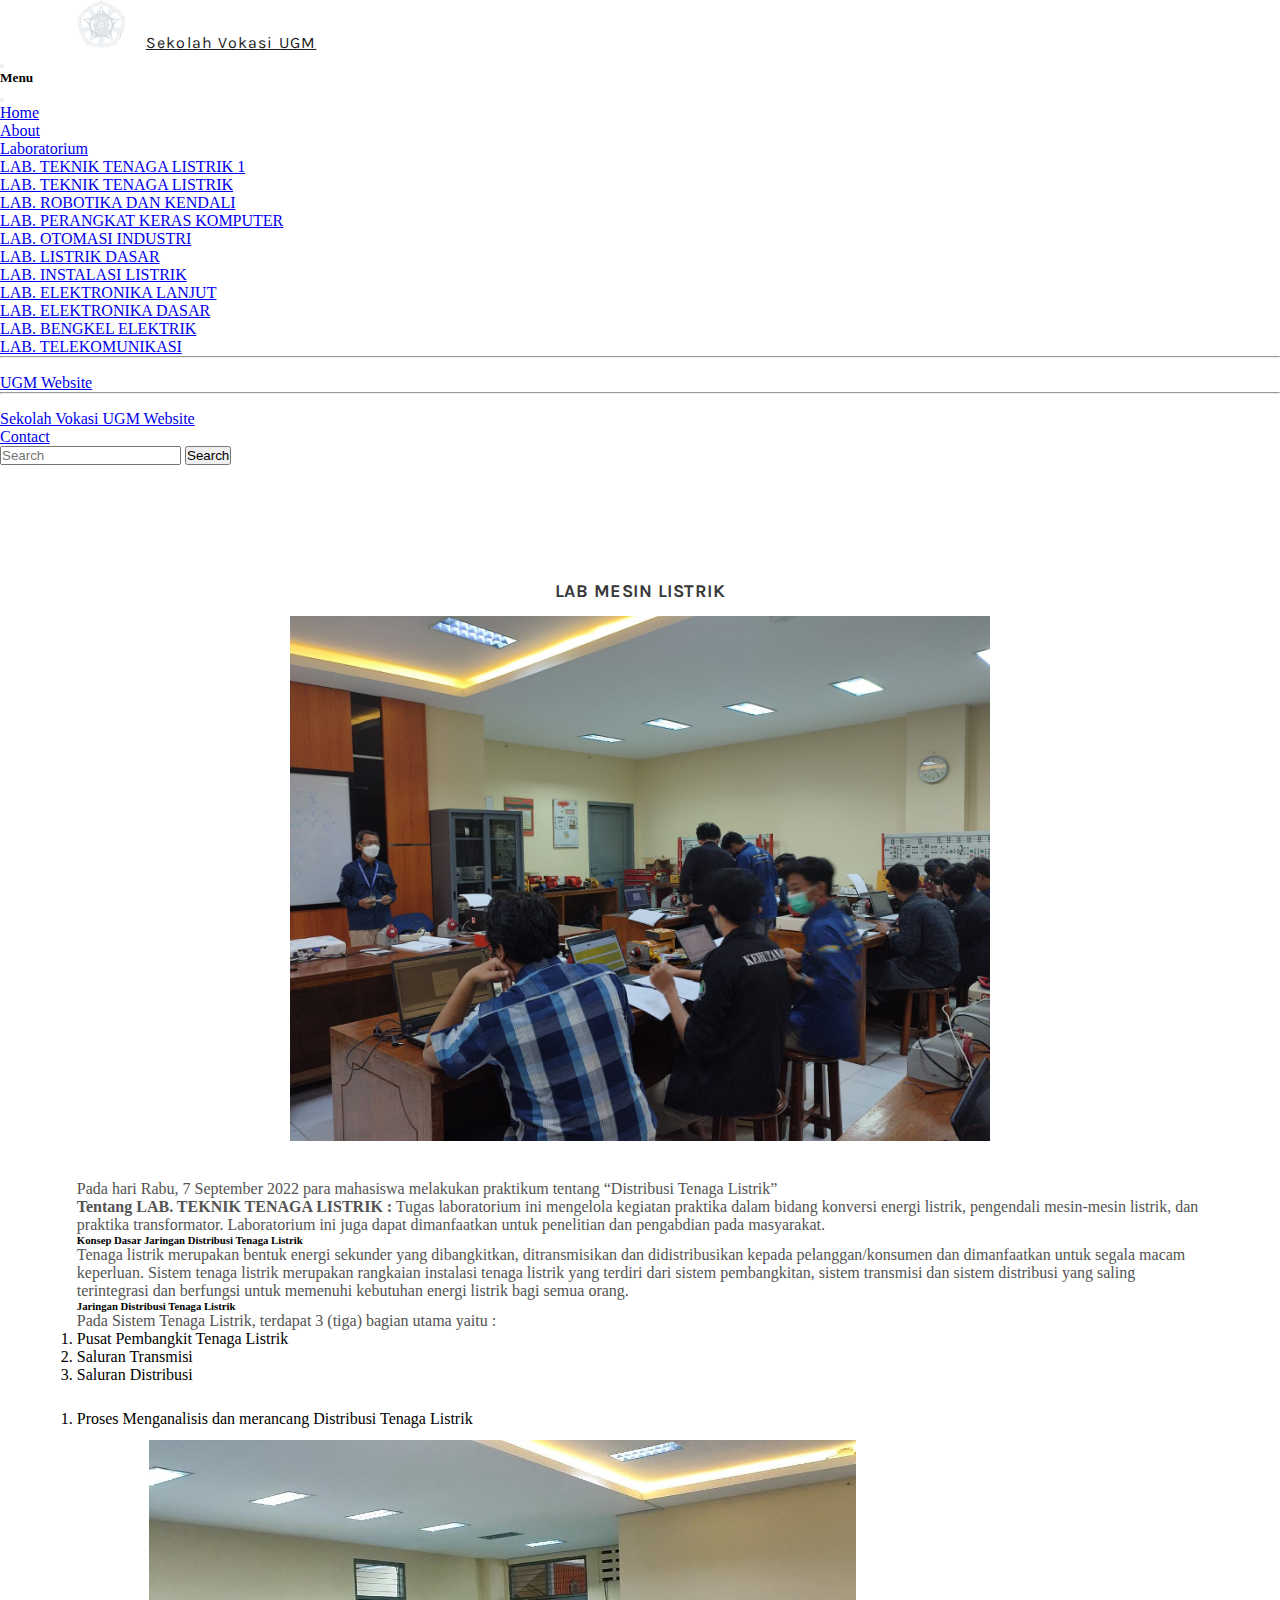
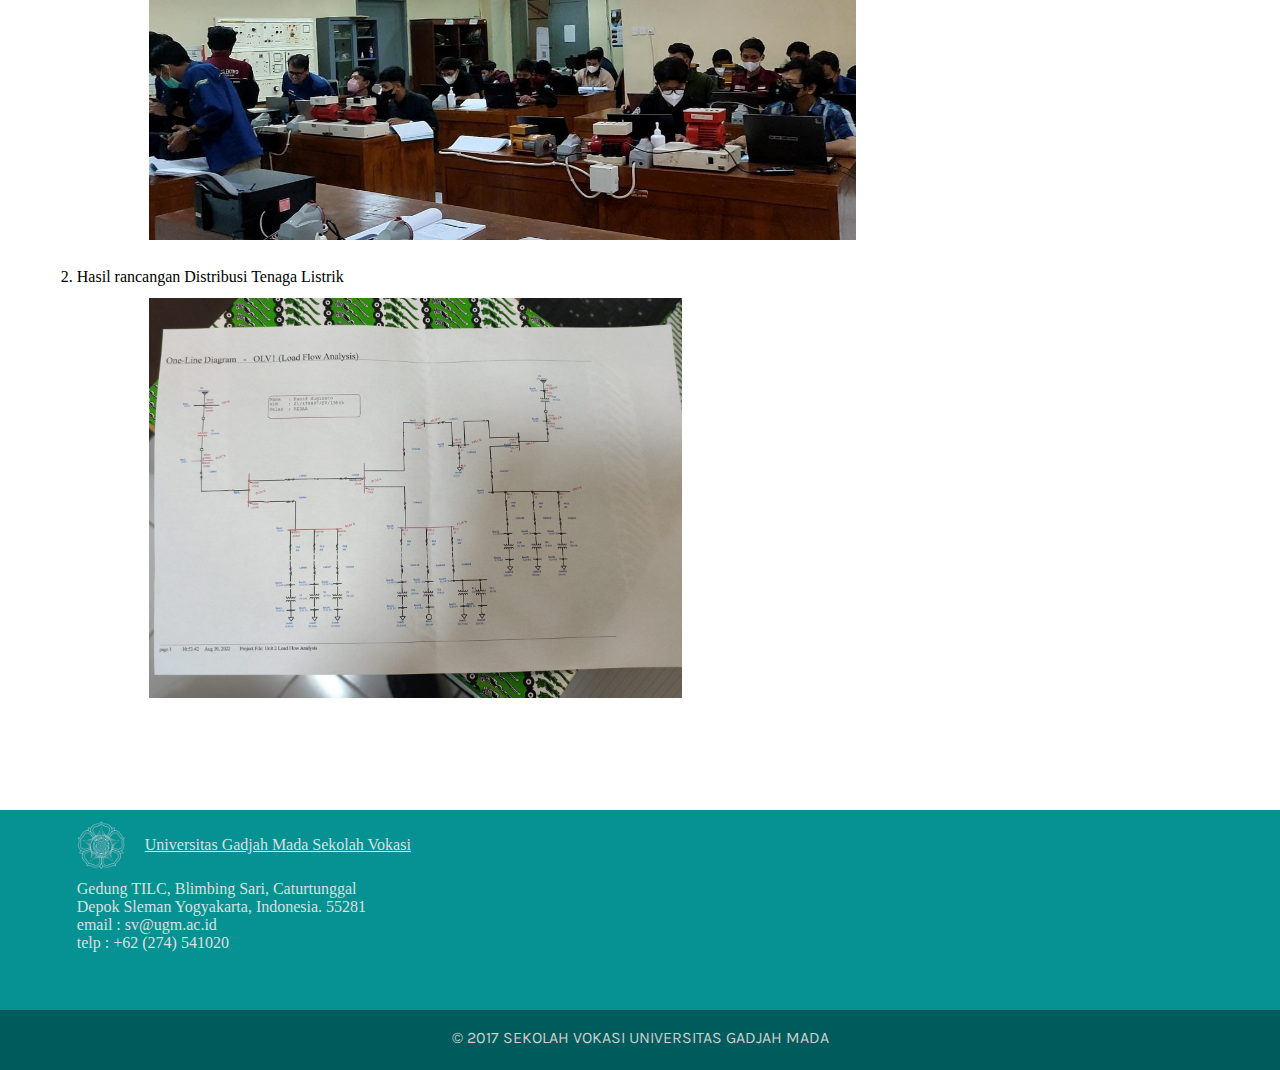
<file: lab2.html>
<!DOCTYPE html>
<html lang="en">
<head>
    <meta charset="UTF-8">
    <meta http-equiv="X-UA-Compatible" content="IE=edge">
    <meta name="viewport" content="width=device-width, initial-scale=1.0">
    <title>Laboratorium Tenaga Listrik</title>
    <link rel="stylesheet" href="css/lab2.css">
    <link href="https://cdn.jsdelivr.net/npm/bootstrap@5.2.1/dist/css/bootstrap.min.css" rel="stylesheet" integrity="sha384-iYQeCzEYFbKjA/T2uDLTpkwGzCiq6soy8tYaI1GyVh/UjpbCx/TYkiZhlZB6+fzT" crossorigin="anonymous">
<script src="https://cdn.jsdelivr.net/npm/bootstrap@5.2.1/dist/js/bootstrap.bundle.min.js" integrity="sha384-u1OknCvxWvY5kfmNBILK2hRnQC3Pr17a+RTT6rIHI7NnikvbZlHgTPOOmMi466C8" crossorigin="anonymous"></script>
    <link rel="preconnect" href="https://fonts.googleapis.com">
</head>
<body><nav class="navbar bg-light fixed-top">
    <div class="container-fluid">
        <div class="brand">
            <img src="assets/img/logo-ugm-2.png" alt="">
            <a class="navbar-brand" href="#">Sekolah Vokasi UGM</a>
        </div>
      <button class="navbar-toggler" type="button" data-bs-toggle="offcanvas" data-bs-target="#offcanvasNavbar" aria-controls="offcanvasNavbar">
        <span class="navbar-toggler-icon"></span>
      </button>
      <div class="offcanvas offcanvas-end" tabindex="-1" id="offcanvasNavbar" aria-labelledby="offcanvasNavbarLabel">
        <div class="offcanvas-header">
          <h5 class="offcanvas-title" id="offcanvasNavbarLabel">Menu</h5>
          <button type="button" class="btn-close" data-bs-dismiss="offcanvas" aria-label="Close"></button>
        </div>
        <div class="offcanvas-body">
          <ul class="navbar-nav justify-content-end flex-grow-1 pe-3">
            <li class="nav-item">
              <a class="nav-link active" aria-current="page" href="index.html#header-1">Home</a>
            </li>
            <li class="nav-item">
              <a class="nav-link" href="index.html#header-2" >About</a>
            </li>
            <li class="nav-item dropdown">
              <a class="nav-link dropdown-toggle" href="#" role="button" data-bs-toggle="dropdown" aria-expanded="false">
                Laboratorium
              </a>
              <ul class="dropdown-menu">
                <li><a class="dropdown-item" href="lab1.html" target="_blank">LAB. TEKNIK TENAGA LISTRIK 1</a></li>
                <li><a class="dropdown-item" href="lab2.html"target="_blank">LAB. TEKNIK TENAGA LISTRIK</a></li>
                <li><a class="dropdown-item" href="lab3.html"target="_blank">LAB. ROBOTIKA DAN KENDALI</a></li>
                <li><a class="dropdown-item" href="lab4.html"target="_blank">LAB. PERANGKAT KERAS KOMPUTER</a></li>
                <li><a class="dropdown-item" href="lab5.html"target="_blank">LAB. OTOMASI INDUSTRI</a></li>
                <li><a class="dropdown-item" href="lab6.html"target="_blank">LAB. LISTRIK DASAR</a></li>
                <li><a class="dropdown-item" href="lab7.html"target="_blank">LAB. INSTALASI LISTRIK</a></li>
                <li><a class="dropdown-item" href="lab8.html"target="_blank">LAB. ELEKTRONIKA LANJUT</a></li>
                <li><a class="dropdown-item" href="lab9.html"target="_blank">LAB. ELEKTRONIKA DASAR</a></li>
                <li><a class="dropdown-item" href="lab10.html"target="_blank">LAB. BENGKEL ELEKTRIK</a></li>
                <li><a class="dropdown-item" href="lab11.html"target="_blank">LAB. TELEKOMUNIKASI </a></li>
                <li>
                  <hr class="dropdown-divider">
                </li>
                <li><a class="dropdown-item" href="https://ugm.ac.id/" target="_blank">UGM Website</a></li>
                <li>
                  <hr class="dropdown-divider">
                </li>
                <li><a class="dropdown-item" href="https://sv.ugm.ac.id/" target="_blank">Sekolah Vokasi UGM Website</a></li>
              </ul>
            </li>
            <li class="nav-item">
              <a class="nav-link" href="#contact-1">Contact</a>
            </li>
          </ul>
          <form class="d-flex" role="search">
            <input class="form-control me-2" type="search" placeholder="Search" aria-label="Search">
            <button class="btn btn-outline-success" type="submit">Search</button>
          </form>
        </div>
      </div>
    </div>
  </nav>
       <div class="header1">
        <div class="jdl"><h3>LAB MESIN LISTRIK</h3>
            <div class="img-c">
        <img src="assets/img/lab2-1.jpg" alt=""></div></div>
        
       </div>
       <div class="header2">
        <div class="op">
            <p class="p1">Pada hari Rabu, 7 September 2022 para mahasiswa melakukan praktikum tentang “Distribusi Tenaga Listrik”</p>
            <p class="p1"><b>Tentang LAB. TEKNIK TENAGA LISTRIK :</b>  Tugas laboratorium ini mengelola kegiatan praktika dalam bidang konversi energi listrik, pengendali mesin-mesin listrik, dan praktika transformator. Laboratorium ini juga dapat dimanfaatkan untuk penelitian dan pengabdian pada masyarakat.</p>
        </div>
    </div>
    <div class="header3">
        <div class="pengertian">
            <h6>Konsep Dasar Jaringan Distribusi Tenaga Listrik</h6>
            <p class="p1">
                Tenaga listrik merupakan bentuk energi sekunder yang dibangkitkan, ditransmisikan dan didistribusikan kepada pelanggan/konsumen dan dimanfaatkan untuk segala macam keperluan. Sistem tenaga listrik merupakan rangkaian instalasi tenaga listrik yang terdiri dari sistem pembangkitan, sistem transmisi dan sistem distribusi yang saling terintegrasi dan berfungsi untuk memenuhi kebutuhan energi listrik bagi semua orang. </p>
        </div>
        <div class="prinsip">
            <h6>Jaringan Distribusi Tenaga Listrik</h6>
            <p class="p1">
                Pada Sistem Tenaga Listrik, terdapat 3 (tiga) bagian utama yaitu :
                <ul class="ul1">
                    <li class="li1">Pusat Pembangkit Tenaga Listrik</li>
                    <li class="li1">Saluran Transmisi</li>
                    <li class="li1">Saluran Distribusi</li>
                </ul>
            </p>
        </div>
    </div>
        <div class="ujicoba">
        <ul class="ul1">
            <li class="li1"><p>Proses Menganalisis dan merancang Distribusi Tenaga Listrik</p>
                 <img src="assets/img/lab2-2.jpg" alt="">   </li>
            <li class="li1"><p>Hasil rancangan Distribusi Tenaga Listrik</p>
                 <img src="assets/img/lab2-3.jpg" alt="">   </li>
        </ul>
        </div>
    <div class="footer" id="contact-1">
      <div class="brand2">
        <img src="assets/img/logo-ugm-2.png" alt="">
        <a class="navbar-brand" href="#">Universitas Gadjah Mada
Sekolah Vokasi</a>
    </div>
    <div class="alamat">
      <p>Gedung TILC, Blimbing Sari, Caturtunggal <br>
        Depok Sleman Yogyakarta, Indonesia. 55281</p>

    </div>
    <div class="contact">
      email : sv@ugm.ac.id <br>
      telp : +62 (274) 541020
    </div>
    </div>
    <div class="footer2">
  <p>© 2017 SEKOLAH VOKASI UNIVERSITAS GADJAH MADA</p>
    </div>
</body>
</html>
</file>
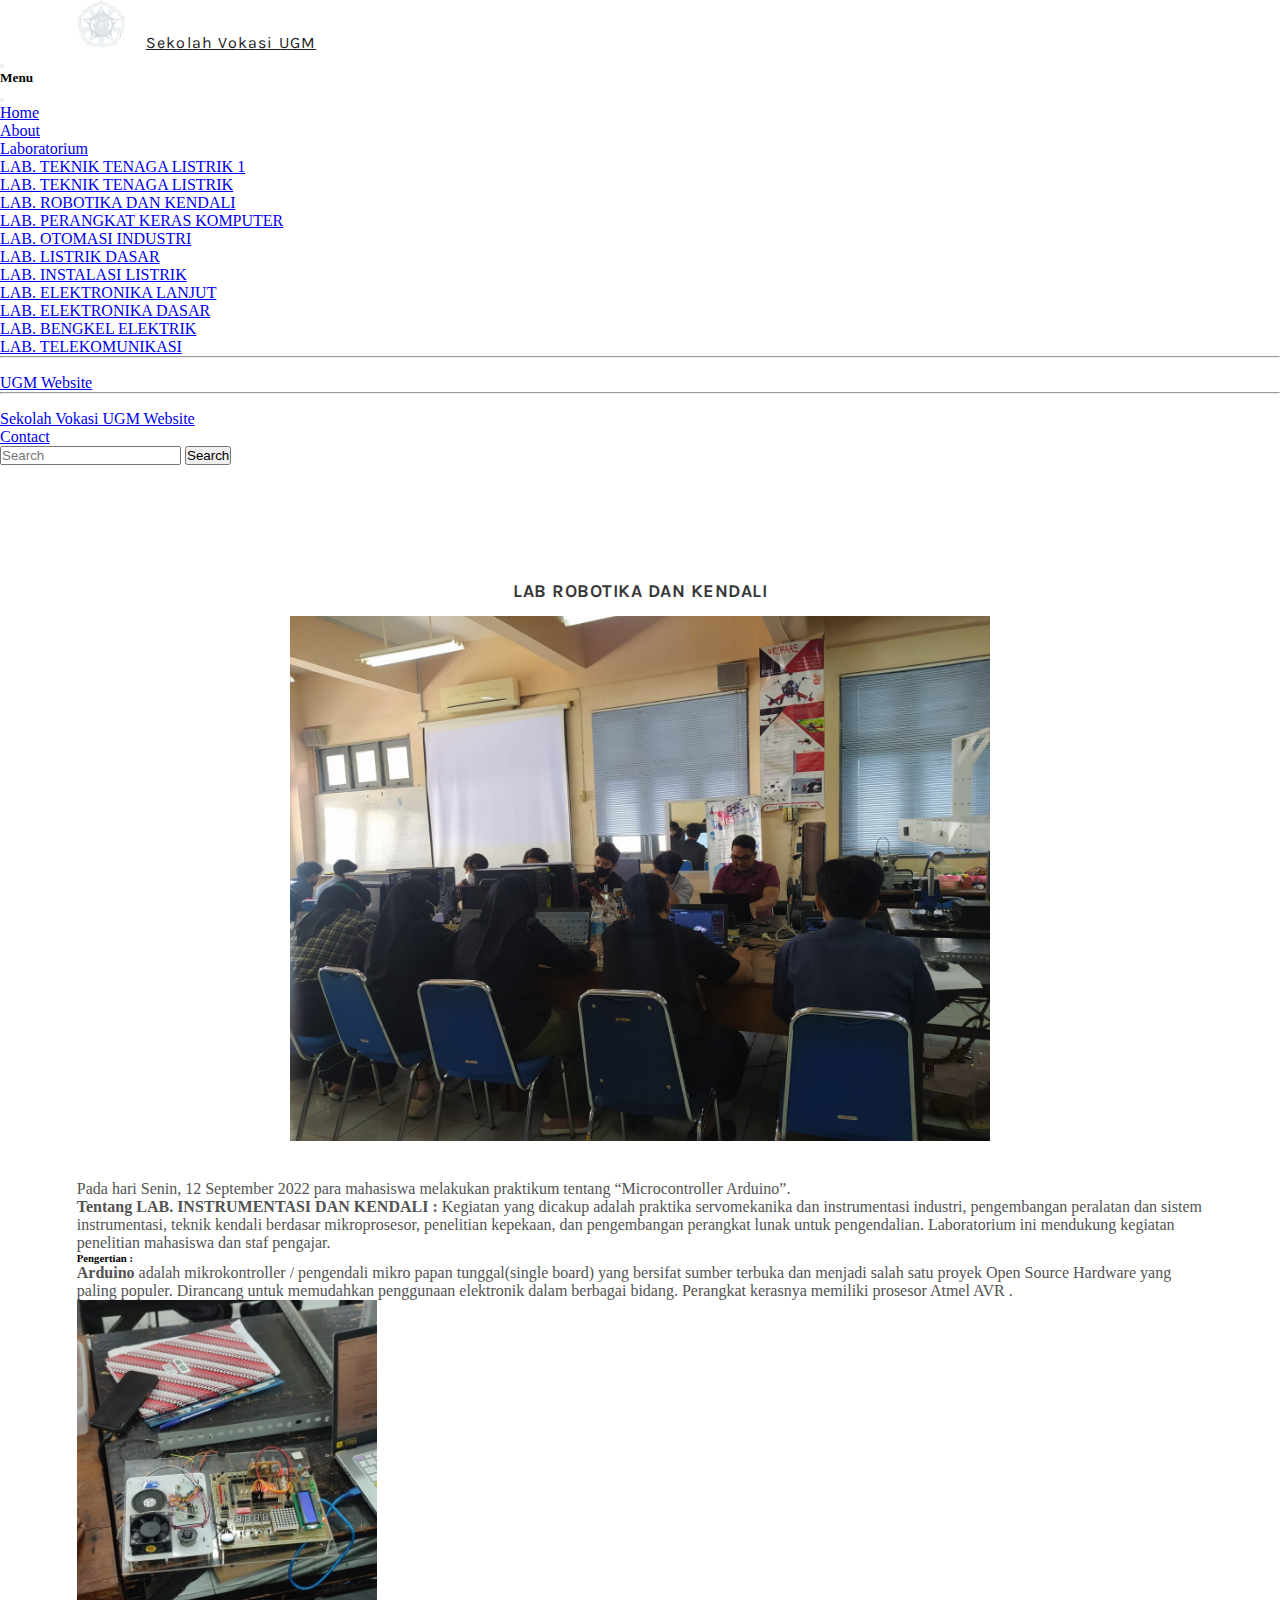
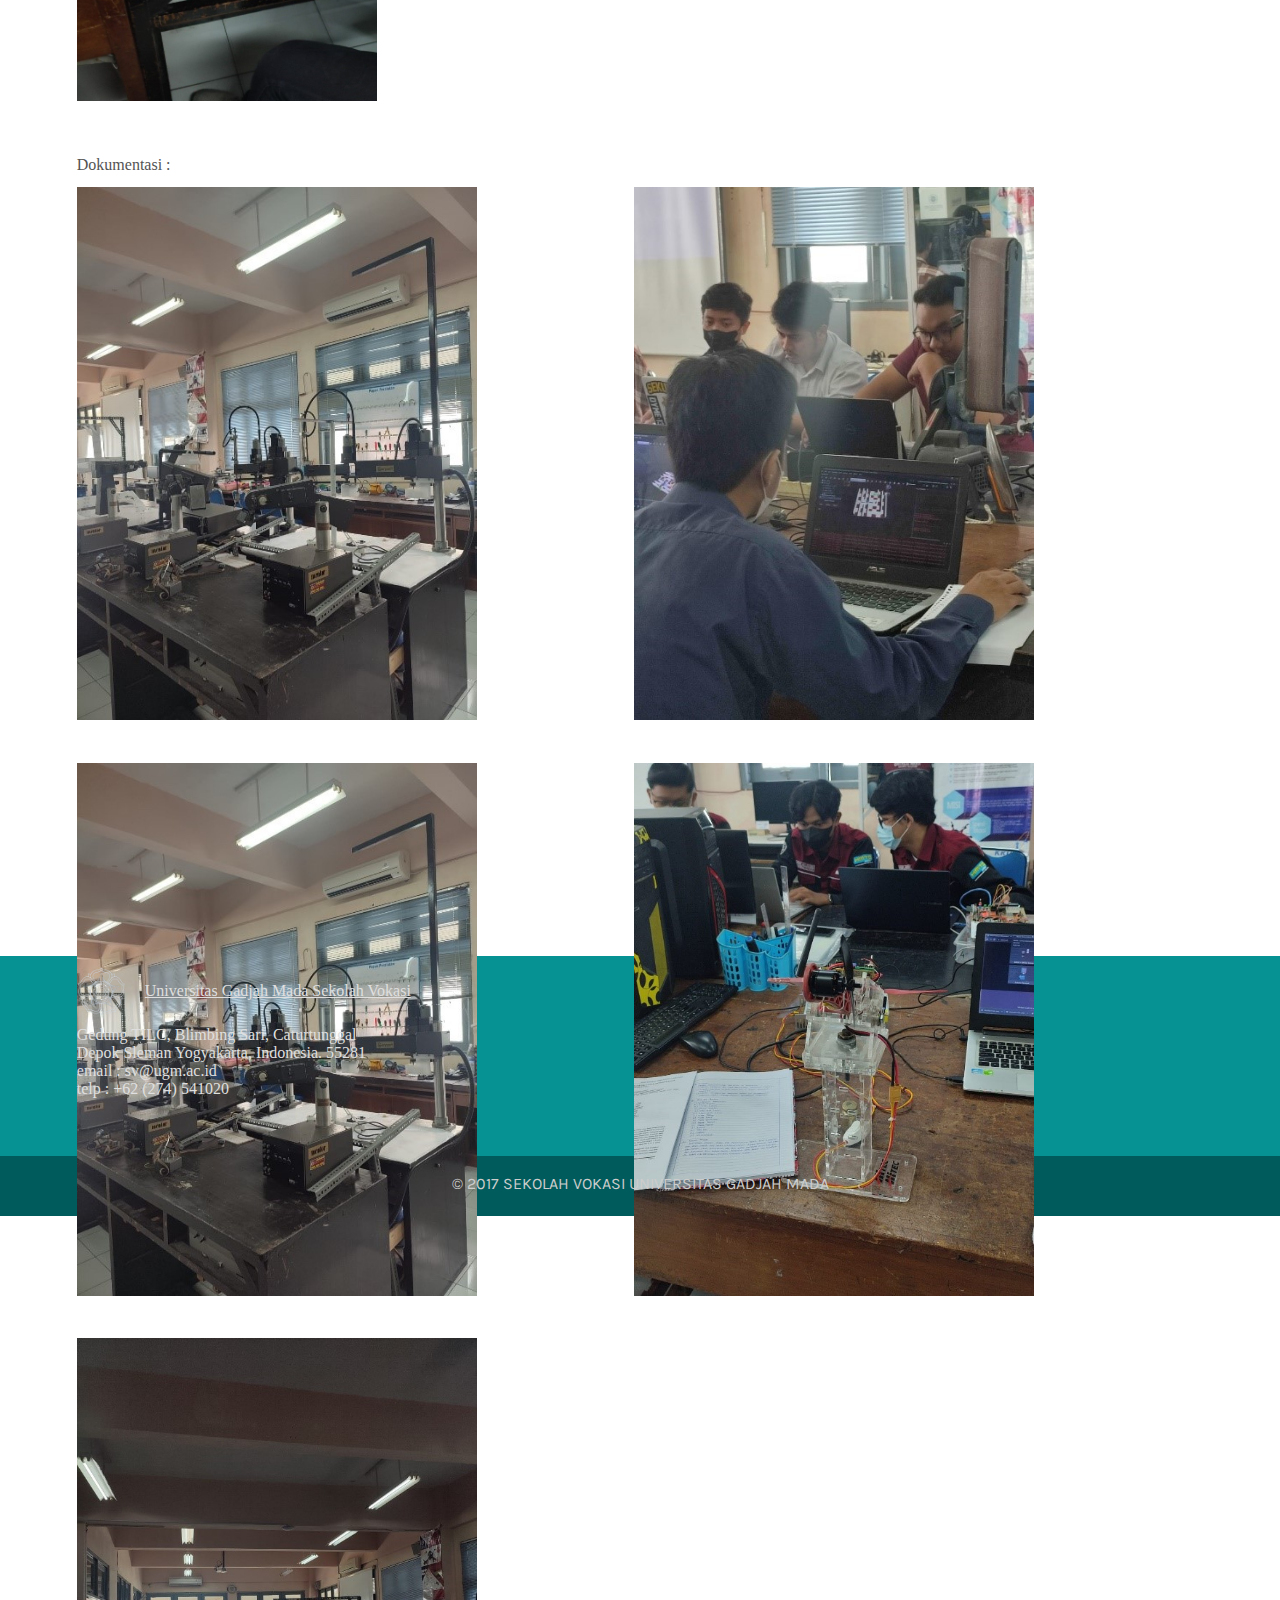
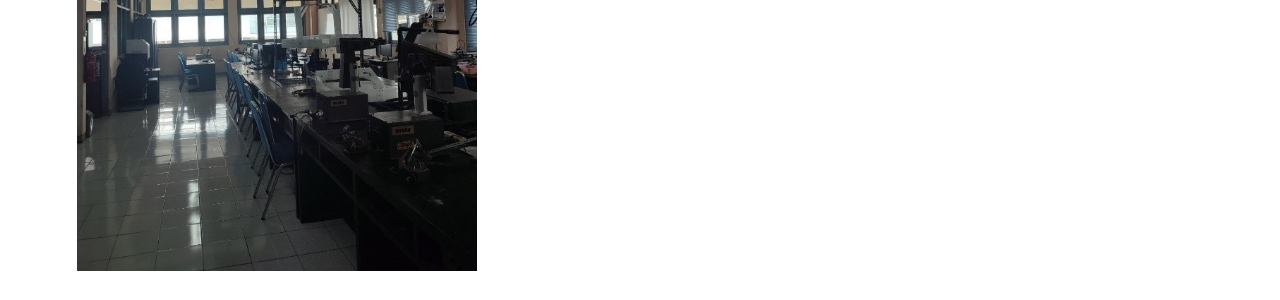
<file: lab3.html>
<!DOCTYPE html>
<html lang="en">
<head>
    <meta charset="UTF-8">
    <meta http-equiv="X-UA-Compatible" content="IE=edge">
    <meta name="viewport" content="width=device-width, initial-scale=1.0">
    <title>Laboratorium Robotika dan Kendali</title>
    <link rel="stylesheet" href="css/lab3.css">
    <link href="https://cdn.jsdelivr.net/npm/bootstrap@5.2.1/dist/css/bootstrap.min.css" rel="stylesheet" integrity="sha384-iYQeCzEYFbKjA/T2uDLTpkwGzCiq6soy8tYaI1GyVh/UjpbCx/TYkiZhlZB6+fzT" crossorigin="anonymous">
<script src="https://cdn.jsdelivr.net/npm/bootstrap@5.2.1/dist/js/bootstrap.bundle.min.js" integrity="sha384-u1OknCvxWvY5kfmNBILK2hRnQC3Pr17a+RTT6rIHI7NnikvbZlHgTPOOmMi466C8" crossorigin="anonymous"></script>
    <link rel="preconnect" href="https://fonts.googleapis.com">
</head>
<body><nav class="navbar bg-light fixed-top">
    <div class="container-fluid">
        <div class="brand">
            <img src="assets/img/logo-ugm-2.png" alt="">
            <a class="navbar-brand" href="#">Sekolah Vokasi UGM</a>
        </div>
      <button class="navbar-toggler" type="button" data-bs-toggle="offcanvas" data-bs-target="#offcanvasNavbar" aria-controls="offcanvasNavbar">
        <span class="navbar-toggler-icon"></span>
      </button>
      <div class="offcanvas offcanvas-end" tabindex="-1" id="offcanvasNavbar" aria-labelledby="offcanvasNavbarLabel">
        <div class="offcanvas-header">
          <h5 class="offcanvas-title" id="offcanvasNavbarLabel">Menu</h5>
          <button type="button" class="btn-close" data-bs-dismiss="offcanvas" aria-label="Close"></button>
        </div>
        <div class="offcanvas-body">
          <ul class="navbar-nav justify-content-end flex-grow-1 pe-3">
            <li class="nav-item">
              <a class="nav-link active" aria-current="page" href="index.html#header-1">Home</a>
            </li>
            <li class="nav-item">
              <a class="nav-link" href="index.html#header-2" >About</a>
            </li>
            <li class="nav-item dropdown">
              <a class="nav-link dropdown-toggle" href="#" role="button" data-bs-toggle="dropdown" aria-expanded="false">
                Laboratorium
              </a>
              <ul class="dropdown-menu">
                <li><a class="dropdown-item" href="lab1.html" target="_blank">LAB. TEKNIK TENAGA LISTRIK 1</a></li>
                <li><a class="dropdown-item" href="lab2.html"target="_blank">LAB. TEKNIK TENAGA LISTRIK</a></li>
                <li><a class="dropdown-item" href="lab3.html"target="_blank">LAB. ROBOTIKA DAN KENDALI</a></li>
                <li><a class="dropdown-item" href="lab4.html"target="_blank">LAB. PERANGKAT KERAS KOMPUTER</a></li>
                <li><a class="dropdown-item" href="lab5.html"target="_blank">LAB. OTOMASI INDUSTRI</a></li>
                <li><a class="dropdown-item" href="lab6.html"target="_blank">LAB. LISTRIK DASAR</a></li>
                <li><a class="dropdown-item" href="lab7.html"target="_blank">LAB. INSTALASI LISTRIK</a></li>
                <li><a class="dropdown-item" href="lab8.html"target="_blank">LAB. ELEKTRONIKA LANJUT</a></li>
                <li><a class="dropdown-item" href="lab9.html"target="_blank">LAB. ELEKTRONIKA DASAR</a></li>
                <li><a class="dropdown-item" href="lab10.html"target="_blank">LAB. BENGKEL ELEKTRIK</a></li>
                <li><a class="dropdown-item" href="lab11.html"target="_blank">LAB. TELEKOMUNIKASI </a></li>
                <li>
                  <hr class="dropdown-divider">
                </li>
                <li><a class="dropdown-item" href="https://ugm.ac.id/" target="_blank">UGM Website</a></li>
                <li>
                  <hr class="dropdown-divider">
                </li>
                <li><a class="dropdown-item" href="https://sv.ugm.ac.id/" target="_blank">Sekolah Vokasi UGM Website</a></li>
              </ul>
            </li>
            <li class="nav-item">
              <a class="nav-link" href="#contact-1">Contact</a>
            </li>
          </ul>
          <form class="d-flex" role="search">
            <input class="form-control me-2" type="search" placeholder="Search" aria-label="Search">
            <button class="btn btn-outline-success" type="submit">Search</button>
          </form>
        </div>
      </div>
    </div>
  </nav>
       <div class="header1">
        <div class="jdl"><h3>LAB ROBOTIKA DAN KENDALI</h3>
            <div class="img-c">
        <img src="assets/img/lab3-1.jpg" alt=""></div></div>
        
       </div>
       <div class="header2">
        <div class="op">
            <p class="p1">Pada hari Senin, 12 September 2022 para mahasiswa melakukan praktikum tentang  “Microcontroller Arduino”.</p>
            <p class="p1"><b> Tentang LAB. INSTRUMENTASI DAN KENDALI : </b> Kegiatan yang dicakup adalah praktika servomekanika dan instrumentasi industri, pengembangan peralatan dan sistem instrumentasi, teknik kendali berdasar mikroprosesor, penelitian kepekaan, dan pengembangan perangkat lunak untuk pengendalian. Laboratorium ini mendukung kegiatan penelitian mahasiswa dan staf pengajar. </p>
        </div>
    </div>
    <div class="header3">
        <div class="pengertian">
            <h6>Pengertian :</h6>
            <p class="p1">
               <b>Arduino</b> adalah mikrokontroller / pengendali mikro papan tunggal(single board) yang bersifat sumber terbuka dan menjadi salah satu proyek Open Source Hardware yang paling populer. Dirancang untuk memudahkan penggunaan elektronik dalam berbagai bidang. Perangkat kerasnya memiliki prosesor Atmel AVR .</p>
               <img src="assets/img/lab3-2.jpg" alt="">
        </div>
    </div>
        <div class="ujicoba">
        <p class="p1">Dokumentasi :</p>
        <div class="f-c">
            <img src="assets/img/lab3-3.jpg" alt="">
            <img src="assets/img/lab3-4.jpg" alt="">
            <img src="assets/img/lab3-5.jpg" alt="">
            <img src="assets/img/lab3-8.jpg" alt="">
            <img src="assets/img/lab3-9.jpg" alt="">
        </div>
        </div>
    <div class="footer" id="contact-1">
      <div class="brand2">
        <img src="assets/img/logo-ugm-2.png" alt="">
        <a class="navbar-brand" href="#">Universitas Gadjah Mada
Sekolah Vokasi</a>
    </div>
    <div class="alamat">
      <p>Gedung TILC, Blimbing Sari, Caturtunggal <br>
        Depok Sleman Yogyakarta, Indonesia. 55281</p>

    </div>
    <div class="contact">
      email : sv@ugm.ac.id <br>
      telp : +62 (274) 541020
    </div>
    </div>
    <div class="footer2">
  <p>© 2017 SEKOLAH VOKASI UNIVERSITAS GADJAH MADA</p>
    </div>
</body>
</html>
</file>
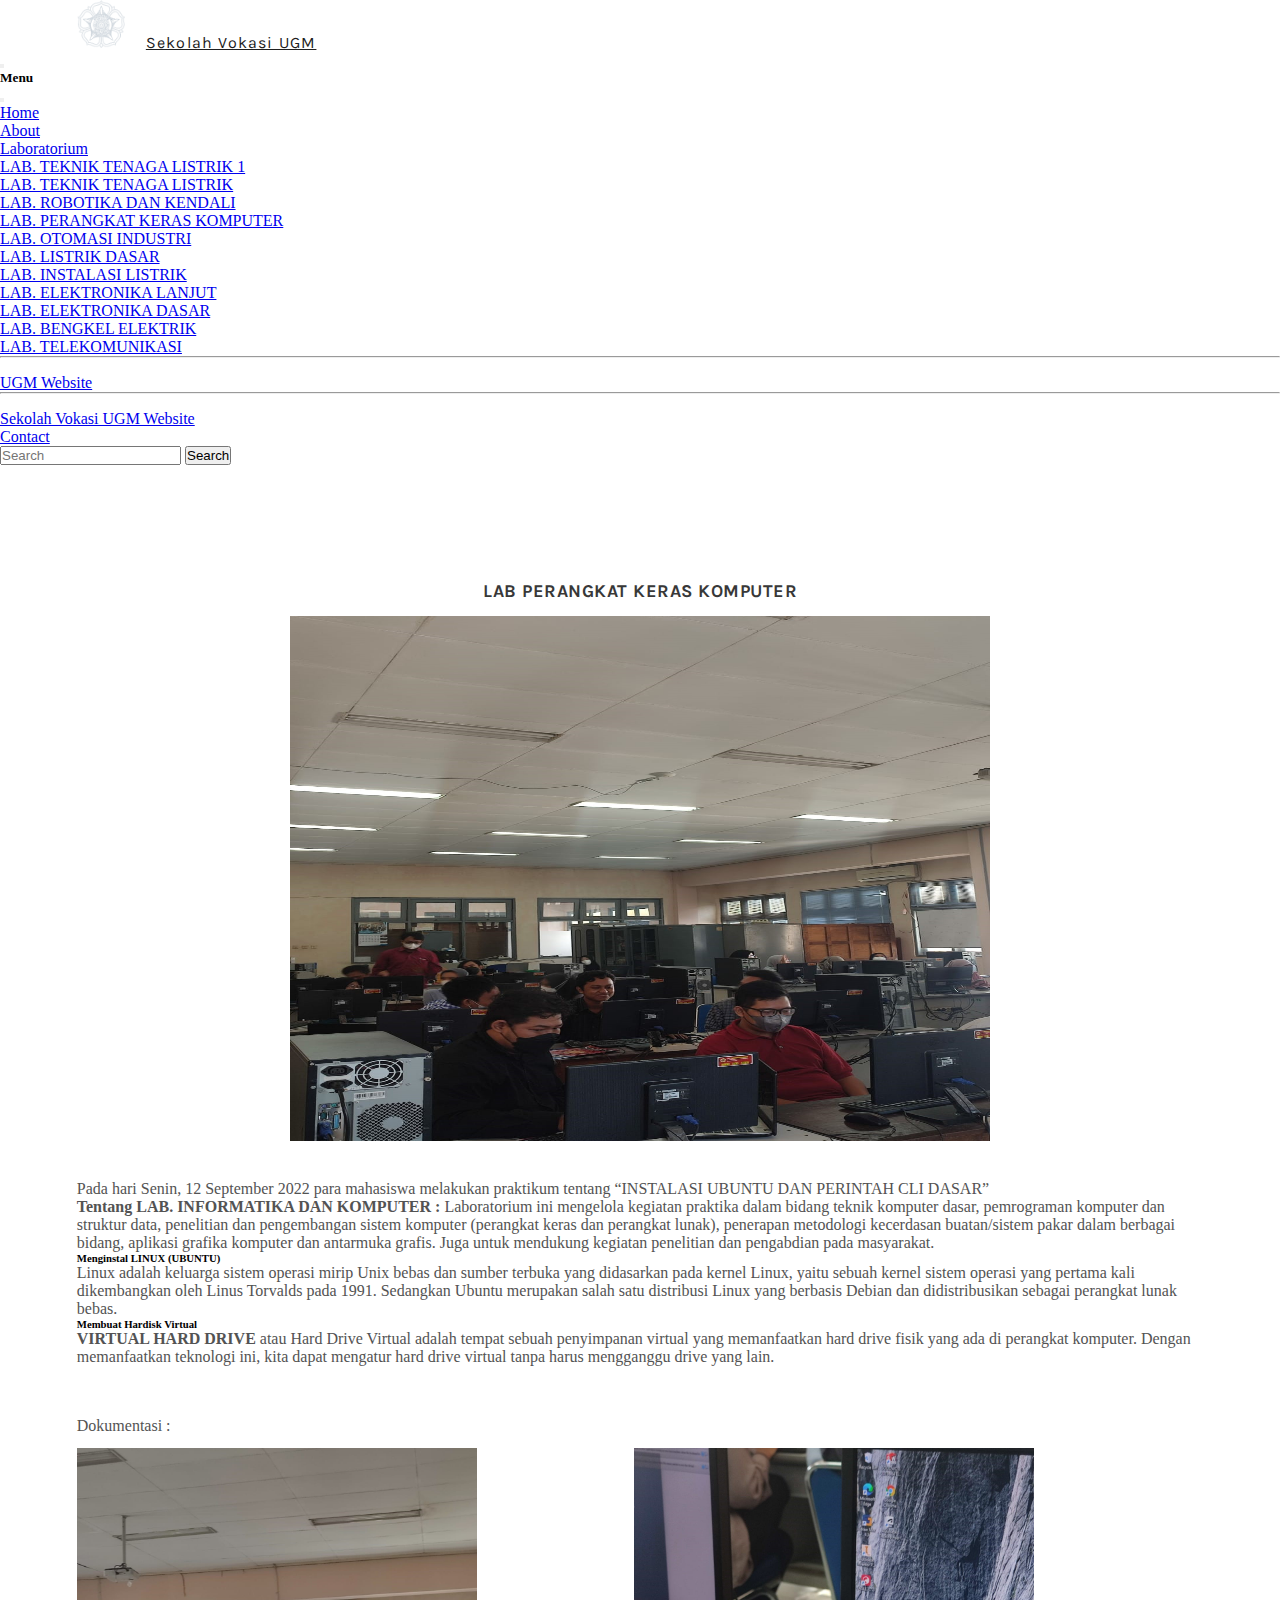
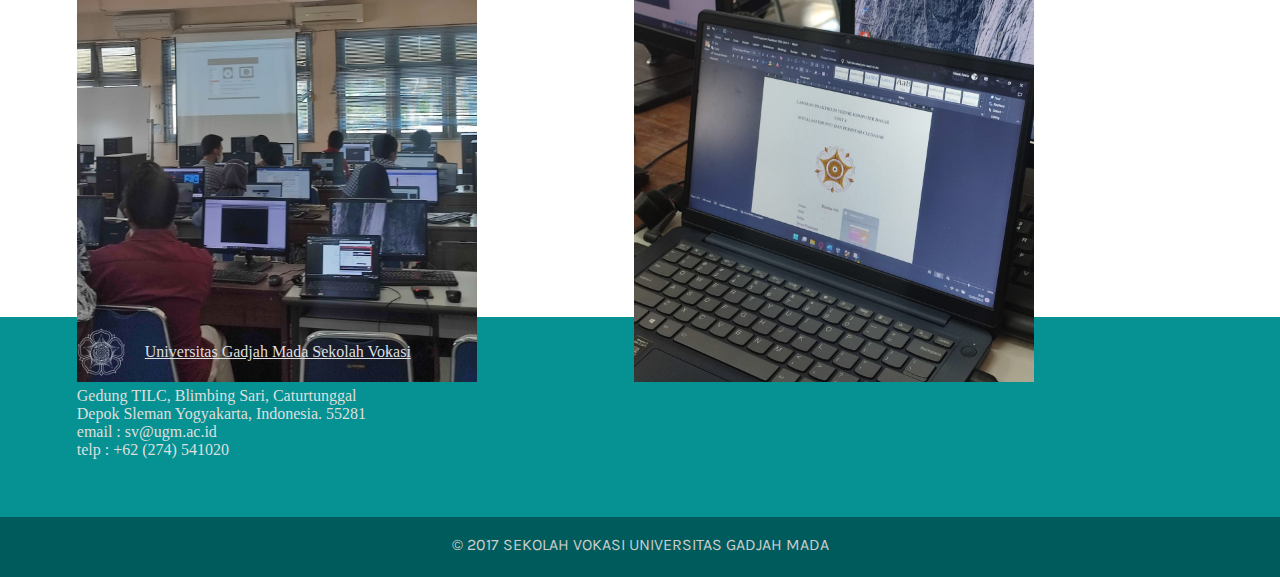
<file: lab4.html>
<!DOCTYPE html>
<html lang="en">
<head>
    <meta charset="UTF-8">
    <meta http-equiv="X-UA-Compatible" content="IE=edge">
    <meta name="viewport" content="width=device-width, initial-scale=1.0">
    <title>Laboratorium Perangkat Keras Komputer</title>
    <link rel="stylesheet" href="css/lab4.css">
    <link href="https://cdn.jsdelivr.net/npm/bootstrap@5.2.1/dist/css/bootstrap.min.css" rel="stylesheet" integrity="sha384-iYQeCzEYFbKjA/T2uDLTpkwGzCiq6soy8tYaI1GyVh/UjpbCx/TYkiZhlZB6+fzT" crossorigin="anonymous">
<script src="https://cdn.jsdelivr.net/npm/bootstrap@5.2.1/dist/js/bootstrap.bundle.min.js" integrity="sha384-u1OknCvxWvY5kfmNBILK2hRnQC3Pr17a+RTT6rIHI7NnikvbZlHgTPOOmMi466C8" crossorigin="anonymous"></script>
    <link rel="preconnect" href="https://fonts.googleapis.com">
</head>
<body><nav class="navbar bg-light fixed-top">
    <div class="container-fluid">
        <div class="brand">
            <img src="assets/img/logo-ugm-2.png" alt="">
            <a class="navbar-brand" href="#">Sekolah Vokasi UGM</a>
        </div>
      <button class="navbar-toggler" type="button" data-bs-toggle="offcanvas" data-bs-target="#offcanvasNavbar" aria-controls="offcanvasNavbar">
        <span class="navbar-toggler-icon"></span>
      </button>
      <div class="offcanvas offcanvas-end" tabindex="-1" id="offcanvasNavbar" aria-labelledby="offcanvasNavbarLabel">
        <div class="offcanvas-header">
          <h5 class="offcanvas-title" id="offcanvasNavbarLabel">Menu</h5>
          <button type="button" class="btn-close" data-bs-dismiss="offcanvas" aria-label="Close"></button>
        </div>
        <div class="offcanvas-body">
          <ul class="navbar-nav justify-content-end flex-grow-1 pe-3">
            <li class="nav-item">
              <a class="nav-link active" aria-current="page" href="index.html#header-1">Home</a>
            </li>
            <li class="nav-item">
              <a class="nav-link" href="index.html#header-2" >About</a>
            </li>
            <li class="nav-item dropdown">
              <a class="nav-link dropdown-toggle" href="#" role="button" data-bs-toggle="dropdown" aria-expanded="false">
                Laboratorium
              </a>
              <ul class="dropdown-menu">
                <li><a class="dropdown-item" href="lab1.html" target="_blank">LAB. TEKNIK TENAGA LISTRIK 1</a></li>
                <li><a class="dropdown-item" href="lab2.html"target="_blank">LAB. TEKNIK TENAGA LISTRIK</a></li>
                <li><a class="dropdown-item" href="lab3.html"target="_blank">LAB. ROBOTIKA DAN KENDALI</a></li>
                <li><a class="dropdown-item" href="lab4.html"target="_blank">LAB. PERANGKAT KERAS KOMPUTER</a></li>
                <li><a class="dropdown-item" href="lab5.html"target="_blank">LAB. OTOMASI INDUSTRI</a></li>
                <li><a class="dropdown-item" href="lab6.html"target="_blank">LAB. LISTRIK DASAR</a></li>
                <li><a class="dropdown-item" href="lab7.html"target="_blank">LAB. INSTALASI LISTRIK</a></li>
                <li><a class="dropdown-item" href="lab8.html"target="_blank">LAB. ELEKTRONIKA LANJUT</a></li>
                <li><a class="dropdown-item" href="lab9.html"target="_blank">LAB. ELEKTRONIKA DASAR</a></li>
                <li><a class="dropdown-item" href="lab10.html"target="_blank">LAB. BENGKEL ELEKTRIK</a></li>
                <li><a class="dropdown-item" href="lab11.html"target="_blank">LAB. TELEKOMUNIKASI </a></li>
                <li>
                  <hr class="dropdown-divider">
                </li>
                <li><a class="dropdown-item" href="https://ugm.ac.id/" target="_blank">UGM Website</a></li>
                <li>
                  <hr class="dropdown-divider">
                </li>
                <li><a class="dropdown-item" href="https://sv.ugm.ac.id/" target="_blank">Sekolah Vokasi UGM Website</a></li>
              </ul>
            </li>
            <li class="nav-item">
              <a class="nav-link" href="#contact-1">Contact</a>
            </li>
          </ul>
          <form class="d-flex" role="search">
            <input class="form-control me-2" type="search" placeholder="Search" aria-label="Search">
            <button class="btn btn-outline-success" type="submit">Search</button>
          </form>
        </div>
      </div>
    </div>
  </nav>
       <div class="header1">
        <div class="jdl"><h3>LAB PERANGKAT KERAS KOMPUTER</h3>
            <div class="img-c">
        <img src="assets/img/lab4-1.jpg" alt=""></div></div>
        
       </div>
       <div class="header2">
        <div class="op">
            <p class="p1">Pada hari Senin, 12 September 2022 para mahasiswa melakukan praktikum tentang “INSTALASI UBUNTU DAN PERINTAH CLI DASAR”</p>
            <p class="p1"><b>Tentang LAB. INFORMATIKA DAN KOMPUTER : </b>  Laboratorium ini mengelola kegiatan praktika dalam bidang teknik komputer dasar, pemrograman komputer dan struktur data, penelitian dan pengembangan sistem komputer (perangkat keras dan perangkat lunak), penerapan metodologi kecerdasan buatan/sistem pakar dalam berbagai bidang, aplikasi grafika komputer dan antarmuka grafis. Juga untuk mendukung kegiatan penelitian dan pengabdian pada masyarakat.</p>
        </div>
    </div>
    <div class="header3">
        <div class="pengertian">
            <h6>Menginstal LINUX (UBUNTU)</h6>
            <p class="p1">
                Linux adalah keluarga sistem operasi mirip Unix bebas dan sumber terbuka yang didasarkan pada kernel Linux, yaitu sebuah kernel sistem operasi yang pertama kali dikembangkan oleh Linus Torvalds pada 1991. Sedangkan Ubuntu merupakan salah satu distribusi Linux yang berbasis Debian dan didistribusikan sebagai perangkat lunak bebas.  </div>
                <div class="prinsip">
                    <h6>Membuat Hardisk Virtual</h6>
                    <p class="p1">
                       <b> VIRTUAL HARD DRIVE </b> atau Hard Drive Virtual adalah tempat sebuah penyimpanan virtual yang memanfaatkan hard drive fisik yang ada di perangkat komputer. Dengan memanfaatkan teknologi ini, kita dapat mengatur hard drive virtual tanpa harus mengganggu drive yang lain.
                    </p>
                </div>
    </div>
        <div class="ujicoba">
        <p class="p1">Dokumentasi :</p>
        <div class="f-c">
            <img src="assets/img/lab4-2.jpg" alt="">
            <img src="assets/img/lab4-3.jpg" alt="">
        </div>
        </div>
    <div class="footer" id="contact-1">
      <div class="brand2">
        <img src="assets/img/logo-ugm-2.png" alt="">
        <a class="navbar-brand" href="#">Universitas Gadjah Mada
Sekolah Vokasi</a>
    </div>
    <div class="alamat">
      <p>Gedung TILC, Blimbing Sari, Caturtunggal <br>
        Depok Sleman Yogyakarta, Indonesia. 55281</p>

    </div>
    <div class="contact">
      email : sv@ugm.ac.id <br>
      telp : +62 (274) 541020
    </div>
    </div>
    <div class="footer2">
  <p>© 2017 SEKOLAH VOKASI UNIVERSITAS GADJAH MADA</p>
    </div>
</body>
</html>
</file>
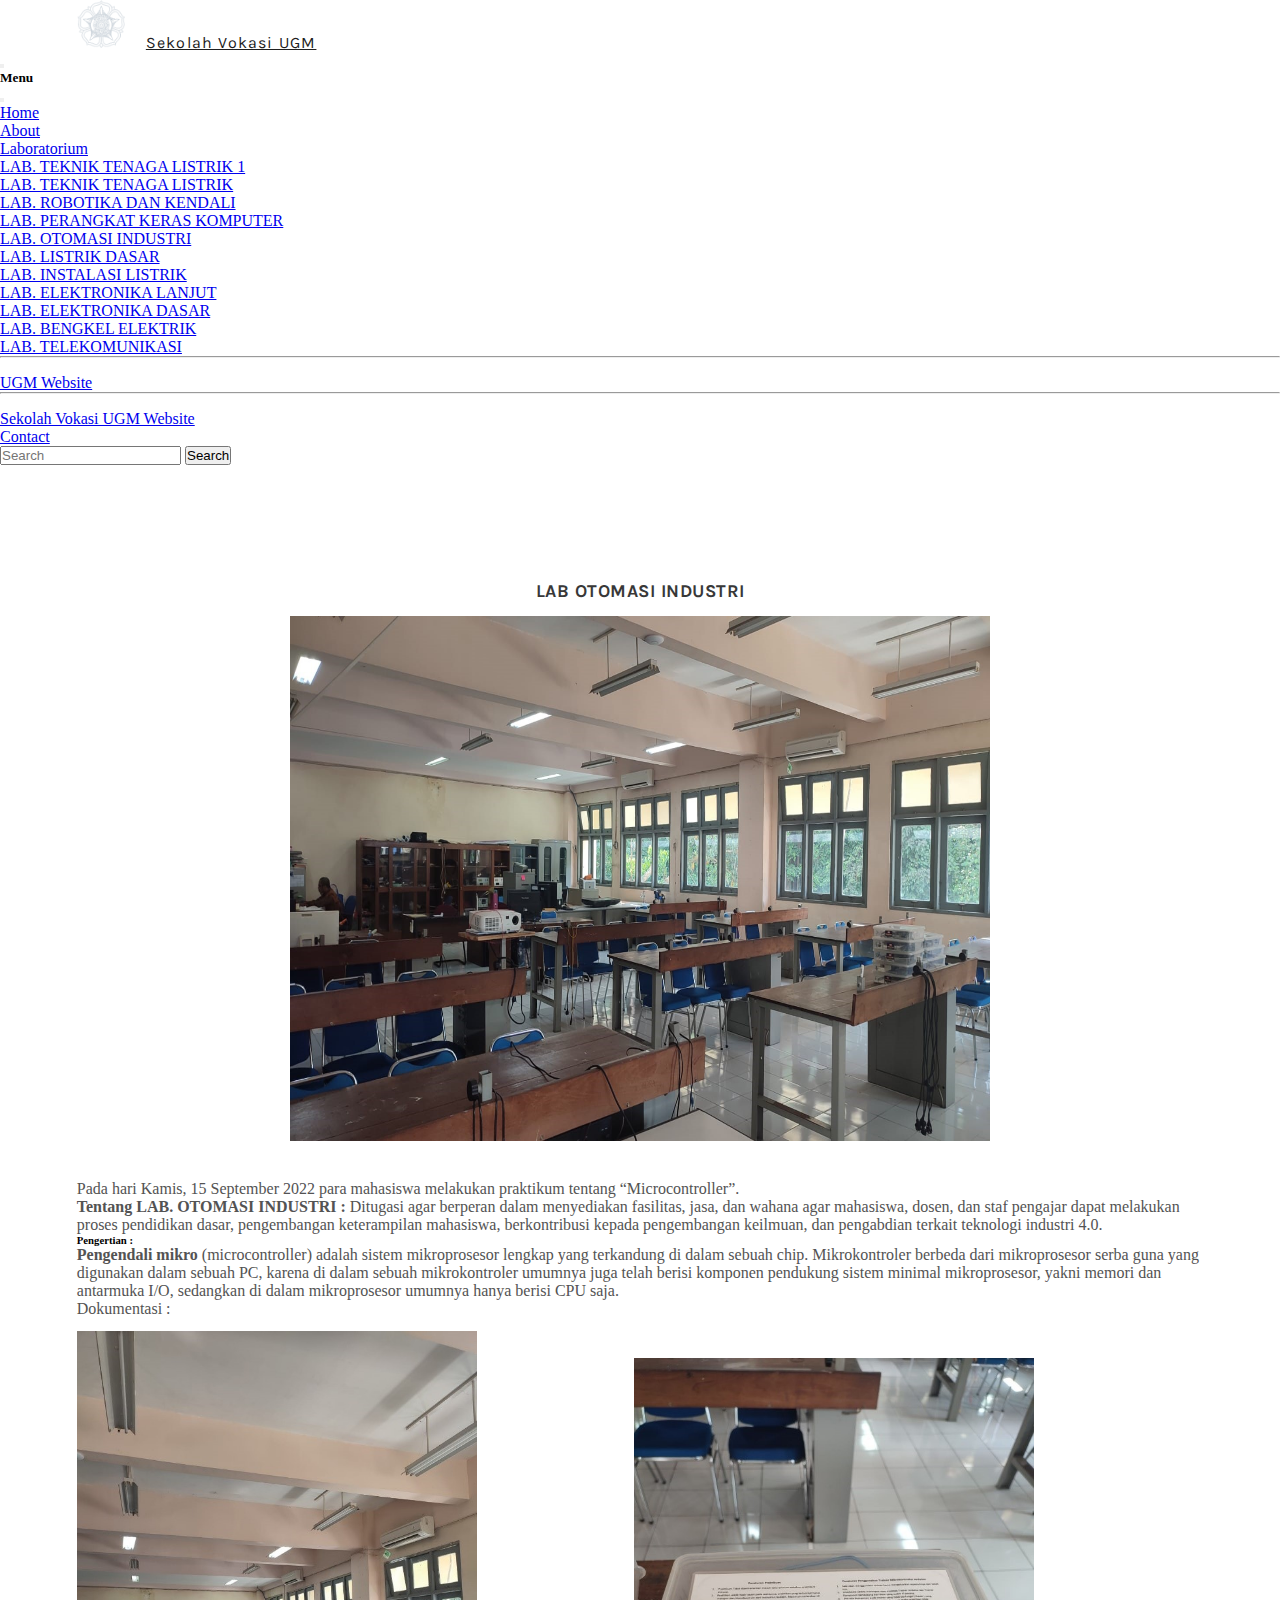
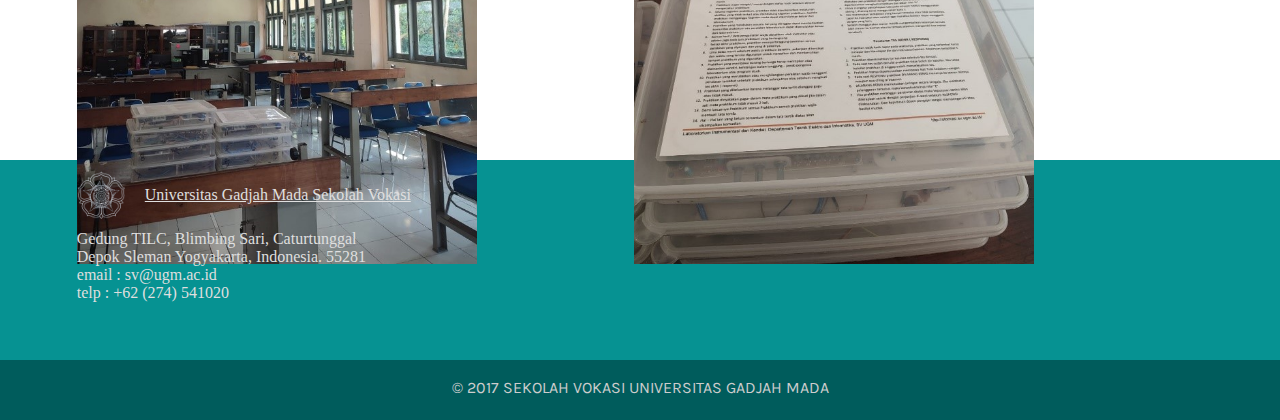
<file: lab5.html>
<!DOCTYPE html>
<html lang="en">
<head>
    <meta charset="UTF-8">
    <meta http-equiv="X-UA-Compatible" content="IE=edge">
    <meta name="viewport" content="width=device-width, initial-scale=1.0">
    <title>Laboratorium Otomasi Industri</title>
    <link rel="stylesheet" href="css/lab5.css">
    <link href="https://cdn.jsdelivr.net/npm/bootstrap@5.2.1/dist/css/bootstrap.min.css" rel="stylesheet" integrity="sha384-iYQeCzEYFbKjA/T2uDLTpkwGzCiq6soy8tYaI1GyVh/UjpbCx/TYkiZhlZB6+fzT" crossorigin="anonymous">
<script src="https://cdn.jsdelivr.net/npm/bootstrap@5.2.1/dist/js/bootstrap.bundle.min.js" integrity="sha384-u1OknCvxWvY5kfmNBILK2hRnQC3Pr17a+RTT6rIHI7NnikvbZlHgTPOOmMi466C8" crossorigin="anonymous"></script>
    <link rel="preconnect" href="https://fonts.googleapis.com">
</head>
<body><nav class="navbar bg-light fixed-top">
    <div class="container-fluid">
        <div class="brand">
            <img src="assets/img/logo-ugm-2.png" alt="">
            <a class="navbar-brand" href="#">Sekolah Vokasi UGM</a>
        </div>
      <button class="navbar-toggler" type="button" data-bs-toggle="offcanvas" data-bs-target="#offcanvasNavbar" aria-controls="offcanvasNavbar">
        <span class="navbar-toggler-icon"></span>
      </button>
      <div class="offcanvas offcanvas-end" tabindex="-1" id="offcanvasNavbar" aria-labelledby="offcanvasNavbarLabel">
        <div class="offcanvas-header">
          <h5 class="offcanvas-title" id="offcanvasNavbarLabel">Menu</h5>
          <button type="button" class="btn-close" data-bs-dismiss="offcanvas" aria-label="Close"></button>
        </div>
        <div class="offcanvas-body">
          <ul class="navbar-nav justify-content-end flex-grow-1 pe-3">
            <li class="nav-item">
              <a class="nav-link active" aria-current="page" href="index.html#header-1">Home</a>
            </li>
            <li class="nav-item">
              <a class="nav-link" href="index.html#header-2" >About</a>
            </li>
            <li class="nav-item dropdown">
              <a class="nav-link dropdown-toggle" href="#" role="button" data-bs-toggle="dropdown" aria-expanded="false">
                Laboratorium
              </a>
              <ul class="dropdown-menu">
                <li><a class="dropdown-item" href="lab1.html" target="_blank">LAB. TEKNIK TENAGA LISTRIK 1</a></li>
                <li><a class="dropdown-item" href="lab2.html"target="_blank">LAB. TEKNIK TENAGA LISTRIK</a></li>
                <li><a class="dropdown-item" href="lab3.html"target="_blank">LAB. ROBOTIKA DAN KENDALI</a></li>
                <li><a class="dropdown-item" href="lab4.html"target="_blank">LAB. PERANGKAT KERAS KOMPUTER</a></li>
                <li><a class="dropdown-item" href="lab5.html"target="_blank">LAB. OTOMASI INDUSTRI</a></li>
                <li><a class="dropdown-item" href="lab6.html"target="_blank">LAB. LISTRIK DASAR</a></li>
                <li><a class="dropdown-item" href="lab7.html"target="_blank">LAB. INSTALASI LISTRIK</a></li>
                <li><a class="dropdown-item" href="lab8.html"target="_blank">LAB. ELEKTRONIKA LANJUT</a></li>
                <li><a class="dropdown-item" href="lab9.html"target="_blank">LAB. ELEKTRONIKA DASAR</a></li>
                <li><a class="dropdown-item" href="lab10.html"target="_blank">LAB. BENGKEL ELEKTRIK</a></li>
                <li><a class="dropdown-item" href="lab11.html"target="_blank">LAB. TELEKOMUNIKASI </a></li>
                <li>
                  <hr class="dropdown-divider">
                </li>
                <li><a class="dropdown-item" href="https://ugm.ac.id/" target="_blank">UGM Website</a></li>
                <li>
                  <hr class="dropdown-divider">
                </li>
                <li><a class="dropdown-item" href="https://sv.ugm.ac.id/" target="_blank">Sekolah Vokasi UGM Website</a></li>
              </ul>
            </li>
            <li class="nav-item">
              <a class="nav-link" href="#contact-1">Contact</a>
            </li>
          </ul>
          <form class="d-flex" role="search">
            <input class="form-control me-2" type="search" placeholder="Search" aria-label="Search">
            <button class="btn btn-outline-success" type="submit">Search</button>
          </form>
        </div>
      </div>
    </div>
  </nav>
       <div class="header1">
        <div class="jdl"><h3>LAB OTOMASI INDUSTRI</h3>
            <div class="img-c">
        <img src="assets/img/lab5-1.jpg" alt=""></div></div>
        
       </div>
       <div class="header2">
        <div class="op">
            <p class="p1">Pada hari Kamis, 15 September 2022 para mahasiswa melakukan praktikum tentang “Microcontroller”.</p>
            <p class="p1"><b> Tentang LAB. OTOMASI INDUSTRI :</b> Ditugasi agar berperan dalam menyediakan fasilitas, jasa, dan wahana agar mahasiswa, dosen, dan staf pengajar dapat melakukan proses pendidikan dasar, pengembangan keterampilan mahasiswa, berkontribusi kepada pengembangan keilmuan, dan pengabdian terkait teknologi industri 4.0.</p>
        </div>
    </div>
    <div class="header3">
        <div class="pengertian">
            <h6>Pengertian :</h6>
            <p class="p1">
               <b>Pengendali mikro </b>  (microcontroller) adalah sistem mikroprosesor lengkap yang terkandung di dalam sebuah chip. Mikrokontroler berbeda dari mikroprosesor serba guna yang digunakan dalam sebuah PC, karena di dalam sebuah mikrokontroler umumnya juga telah berisi komponen pendukung sistem minimal mikroprosesor, yakni memori dan antarmuka I/O, sedangkan di dalam mikroprosesor umumnya hanya berisi CPU saja.</div>
               
                </div>
    </div>
        <div class="ujicoba">
        <p class="p1">Dokumentasi :</p>
        <div class="f-c">
            <img src="assets/img/lab5-2.jpg" alt="">
            <img src="assets/img/lab5-3.jpg" alt="">
        </div>
        </div>
    <div class="footer" id="contact-1">
      <div class="brand2">
        <img src="assets/img/logo-ugm-2.png" alt="">
        <a class="navbar-brand" href="#">Universitas Gadjah Mada
Sekolah Vokasi</a>
    </div>
    <div class="alamat">
      <p>Gedung TILC, Blimbing Sari, Caturtunggal <br>
        Depok Sleman Yogyakarta, Indonesia. 55281</p>

    </div>
    <div class="contact">
      email : sv@ugm.ac.id <br>
      telp : +62 (274) 541020
    </div>
    </div>
    <div class="footer2">
  <p>© 2017 SEKOLAH VOKASI UNIVERSITAS GADJAH MADA</p>
    </div>
</body>
</html>
</file>
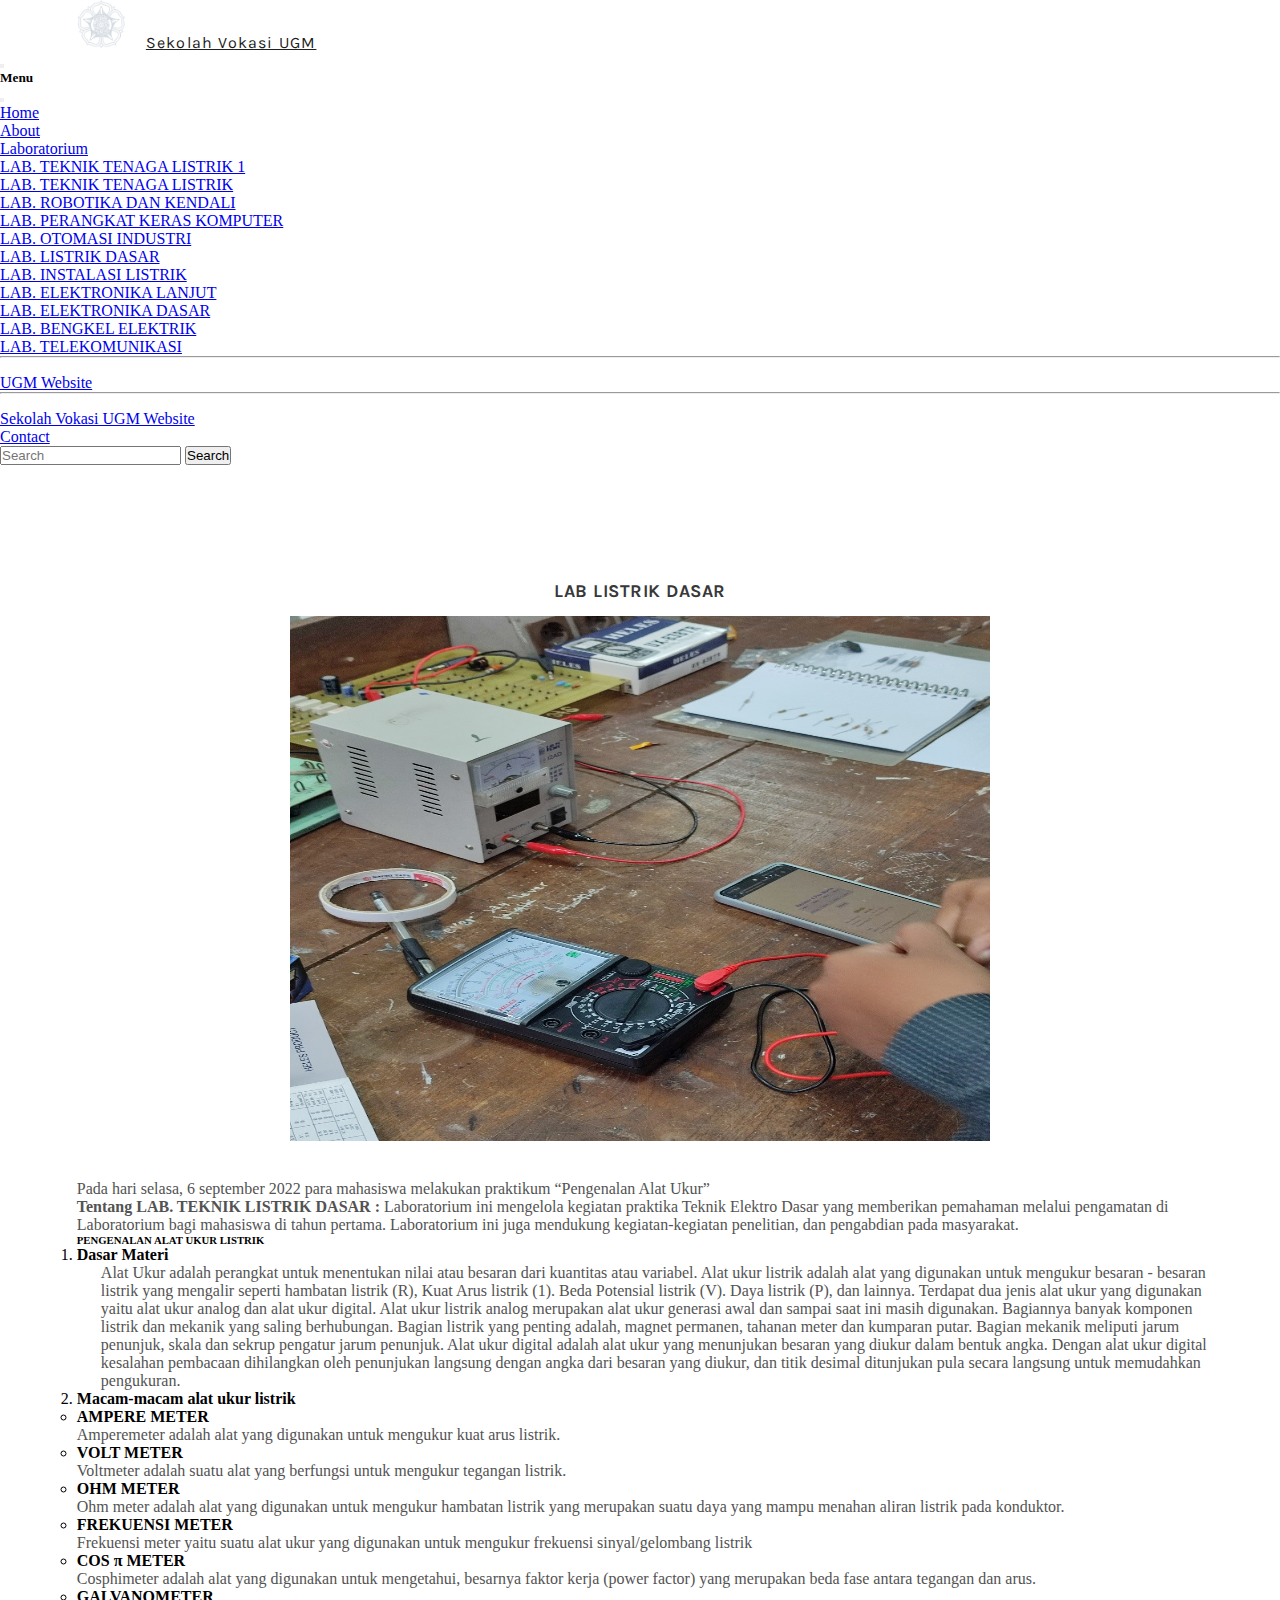
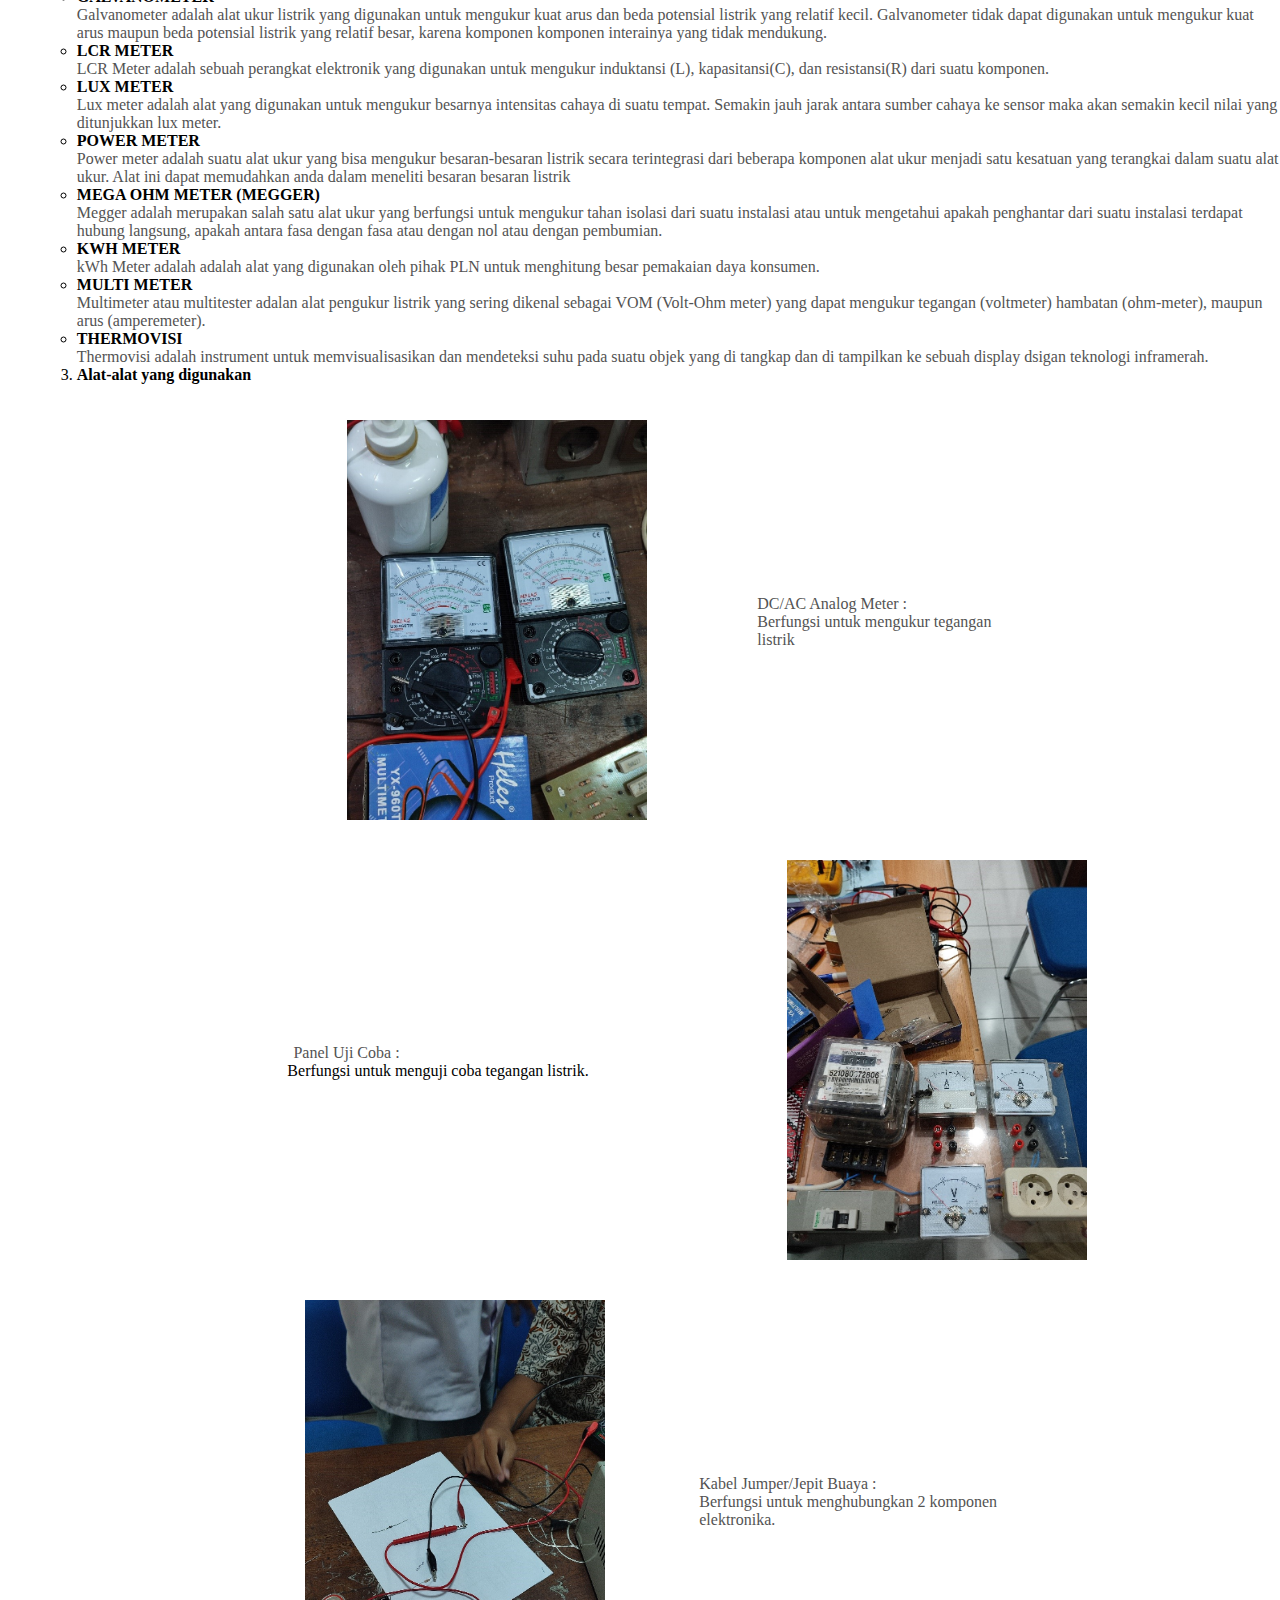
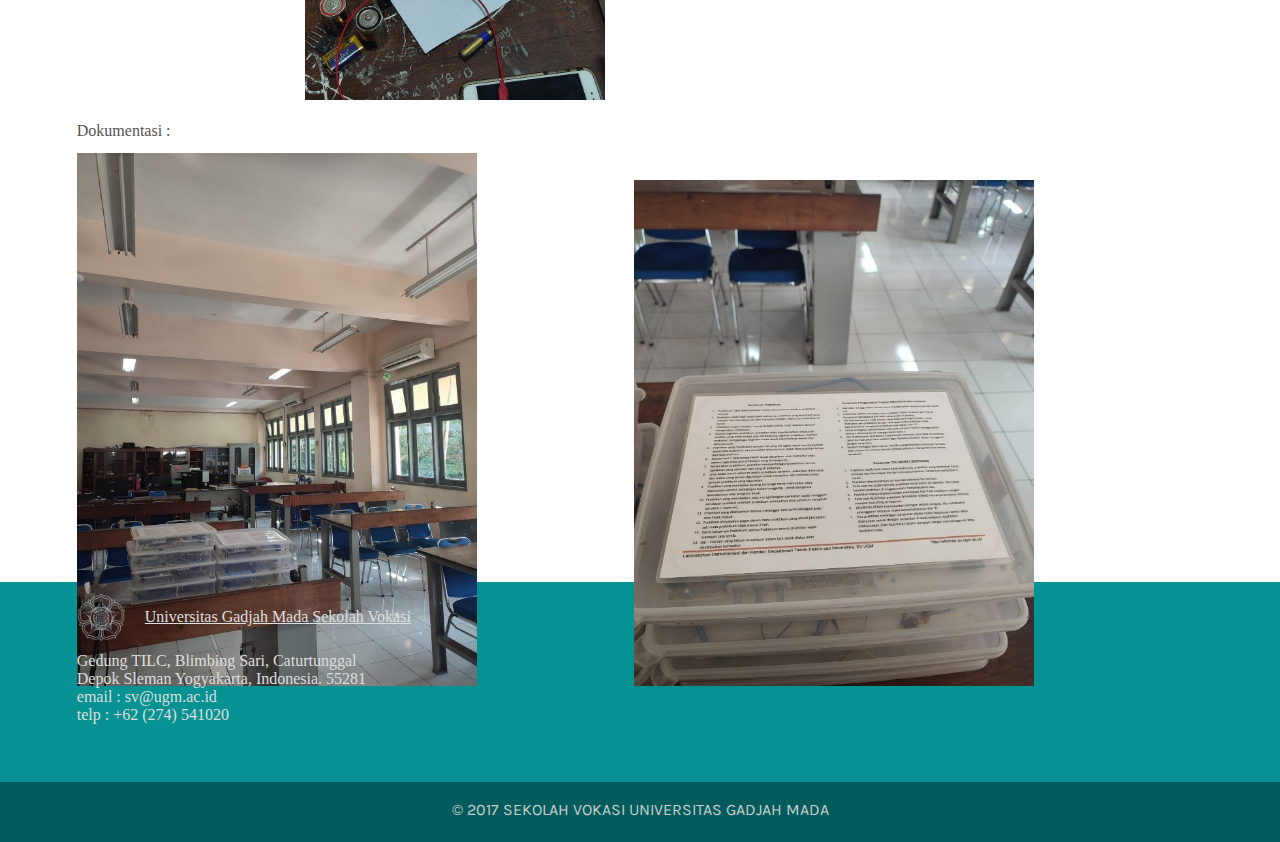
<file: lab6.html>
<!DOCTYPE html>
<html lang="en">
<head>
    <meta charset="UTF-8">
    <meta http-equiv="X-UA-Compatible" content="IE=edge">
    <meta name="viewport" content="width=device-width, initial-scale=1.0">
    <title>Laboratorium Listrik Dasar</title>
    <link rel="stylesheet" href="css/lab6.css">
    <link href="https://cdn.jsdelivr.net/npm/bootstrap@5.2.1/dist/css/bootstrap.min.css" rel="stylesheet" integrity="sha384-iYQeCzEYFbKjA/T2uDLTpkwGzCiq6soy8tYaI1GyVh/UjpbCx/TYkiZhlZB6+fzT" crossorigin="anonymous">
<script src="https://cdn.jsdelivr.net/npm/bootstrap@5.2.1/dist/js/bootstrap.bundle.min.js" integrity="sha384-u1OknCvxWvY5kfmNBILK2hRnQC3Pr17a+RTT6rIHI7NnikvbZlHgTPOOmMi466C8" crossorigin="anonymous"></script>
    <link rel="preconnect" href="https://fonts.googleapis.com">
</head>
<body><nav class="navbar bg-light fixed-top">
    <div class="container-fluid">
        <div class="brand">
            <img src="assets/img/logo-ugm-2.png" alt="">
            <a class="navbar-brand" href="#">Sekolah Vokasi UGM</a>
        </div>
      <button class="navbar-toggler" type="button" data-bs-toggle="offcanvas" data-bs-target="#offcanvasNavbar" aria-controls="offcanvasNavbar">
        <span class="navbar-toggler-icon"></span>
      </button>
      <div class="offcanvas offcanvas-end" tabindex="-1" id="offcanvasNavbar" aria-labelledby="offcanvasNavbarLabel">
        <div class="offcanvas-header">
          <h5 class="offcanvas-title" id="offcanvasNavbarLabel">Menu</h5>
          <button type="button" class="btn-close" data-bs-dismiss="offcanvas" aria-label="Close"></button>
        </div>
        <div class="offcanvas-body">
          <ul class="navbar-nav justify-content-end flex-grow-1 pe-3">
            <li class="nav-item">
              <a class="nav-link active" aria-current="page" href="index.html#header-1">Home</a>
            </li>
            <li class="nav-item">
              <a class="nav-link" href="index.html#header-2" >About</a>
            </li>
            <li class="nav-item dropdown">
              <a class="nav-link dropdown-toggle" href="#" role="button" data-bs-toggle="dropdown" aria-expanded="false">
                Laboratorium
              </a>
              <ul class="dropdown-menu">
                <li><a class="dropdown-item" href="lab1.html" target="_blank">LAB. TEKNIK TENAGA LISTRIK 1</a></li>
                <li><a class="dropdown-item" href="lab2.html"target="_blank">LAB. TEKNIK TENAGA LISTRIK</a></li>
                <li><a class="dropdown-item" href="lab3.html"target="_blank">LAB. ROBOTIKA DAN KENDALI</a></li>
                <li><a class="dropdown-item" href="lab4.html"target="_blank">LAB. PERANGKAT KERAS KOMPUTER</a></li>
                <li><a class="dropdown-item" href="lab5.html"target="_blank">LAB. OTOMASI INDUSTRI</a></li>
                <li><a class="dropdown-item" href="lab6.html"target="_blank">LAB. LISTRIK DASAR</a></li>
                <li><a class="dropdown-item" href="lab7.html"target="_blank">LAB. INSTALASI LISTRIK</a></li>
                <li><a class="dropdown-item" href="lab8.html"target="_blank">LAB. ELEKTRONIKA LANJUT</a></li>
                <li><a class="dropdown-item" href="lab9.html"target="_blank">LAB. ELEKTRONIKA DASAR</a></li>
                <li><a class="dropdown-item" href="lab10.html"target="_blank">LAB. BENGKEL ELEKTRIK</a></li>
                <li><a class="dropdown-item" href="lab11.html"target="_blank">LAB. TELEKOMUNIKASI </a></li>
                <li>
                  <hr class="dropdown-divider">
                </li>
                <li><a class="dropdown-item" href="https://ugm.ac.id/" target="_blank">UGM Website</a></li>
                <li>
                  <hr class="dropdown-divider">
                </li>
                <li><a class="dropdown-item" href="https://sv.ugm.ac.id/" target="_blank">Sekolah Vokasi UGM Website</a></li>
              </ul>
            </li>
            <li class="nav-item">
              <a class="nav-link" href="#contact-1">Contact</a>
            </li>
          </ul>
          <form class="d-flex" role="search">
            <input class="form-control me-2" type="search" placeholder="Search" aria-label="Search">
            <button class="btn btn-outline-success" type="submit">Search</button>
          </form>
        </div>
      </div>
    </div>
  </nav>
       <div class="header1">
        <div class="jdl"><h3>LAB LISTRIK DASAR</h3>
            <div class="img-c">
        <img src="assets/img/lab6-1.jpg" alt=""></div></div>
        
       </div>
       <div class="header2">
        <div class="op">
            <p class="p1">Pada hari selasa, 6 september 2022 para mahasiswa melakukan praktikum “Pengenalan Alat Ukur”</p>
            <p class="p1"><b> Tentang LAB. TEKNIK LISTRIK DASAR : </b> Laboratorium ini mengelola kegiatan praktika Teknik Elektro Dasar yang memberikan pemahaman melalui pengamatan di Laboratorium bagi mahasiswa di tahun pertama. Laboratorium ini juga mendukung kegiatan-kegiatan penelitian, dan pengabdian pada masyarakat.</p>
        </div>
    </div>
    <div class="header3">
        <div class="pengertian">
            <h6>PENGENALAN ALAT UKUR LISTRIK</h6>
            <ul class="ul1">
                <li class="li1"><h5>Dasar Materi</h5> 
            <p class="p1">
                Alat Ukur adalah perangkat untuk menentukan nilai atau besaran dari kuantitas atau variabel. Alat ukur listrik adalah alat yang digunakan untuk mengukur besaran - besaran listrik yang mengalir seperti hambatan listrik (R), Kuat Arus listrik (1). Beda Potensial listrik (V). Daya listrik (P), dan lainnya. Terdapat dua jenis alat ukur yang digunakan yaitu alat ukur analog dan alat ukur digital. Alat ukur listrik analog merupakan alat ukur generasi awal dan sampai saat ini masih digunakan. Bagiannya banyak komponen listrik dan mekanik yang saling berhubungan. Bagian listrik yang penting adalah, magnet permanen, tahanan meter dan kumparan putar. Bagian mekanik meliputi jarum penunjuk, skala dan sekrup pengatur jarum penunjuk. Alat ukur digital adalah alat ukur yang menunjukan besaran yang diukur dalam bentuk angka. Dengan alat ukur digital kesalahan pembacaan dihilangkan oleh penunjukan langsung dengan angka dari besaran yang diukur, dan titik desimal ditunjukan pula secara langsung untuk memudahkan pengukuran.
            </li>
            <li class="li1">
                <h5>Macam-macam alat ukur listrik</h5>
                <ul class="ul2">
                    <li class="li2">
                        <h5>AMPERE METER</h5> 
                        <p class="p2">Amperemeter adalah alat yang digunakan untuk mengukur kuat arus listrik. </p>
                    </li>
                    <li class="li2">
                        <h5>VOLT METER</h5>
                        <p class="p2">Voltmeter adalah suatu alat yang berfungsi untuk mengukur tegangan listrik.</p>
                    </li>
                    <li class="li2">
                        <h5>OHM METER</h5>
                        <p class="p2">Ohm meter adalah alat yang digunakan untuk mengukur hambatan  listrik yang merupakan suatu daya yang mampu menahan aliran listrik pada konduktor.</p>
                    </li>
                    <li class="li2">
                        <h5>FREKUENSI METER</h5>
                        <p class="p2">Frekuensi meter yaitu suatu alat ukur yang digunakan untuk mengukur frekuensi sinyal/gelombang listrik</p>
                    </li>
                    <li class="li2">
                        <h5>COS π METER </h5>
                        <p class="p2">Cosphimeter adalah alat yang digunakan untuk mengetahui, besarnya faktor kerja (power factor) yang merupakan beda fase antara tegangan dan arus.</p>
                    </li>
                    <li class="li2">
                        <h5>GALVANOMETER</h5>
                        <p class="p2">Galvanometer adalah alat ukur listrik yang digunakan untuk mengukur kuat arus dan beda potensial listrik yang relatif kecil. Galvanometer tidak dapat digunakan untuk mengukur kuat arus maupun beda potensial listrik yang relatif besar, karena komponen komponen interainya yang tidak mendukung.</p>
                    </li>
                    <li class="li2">
                        <h5>LCR METER</h5>
                        <p class="p2">LCR Meter adalah sebuah perangkat elektronik yang digunakan untuk mengukur induktansi (L), kapasitansi(C), dan resistansi(R) dari suatu komponen.</p>
                    </li>
                    <li class="li2">
                        <h5>LUX METER</h5>
                        <p class="p2">Lux meter adalah alat yang digunakan untuk mengukur besarnya intensitas cahaya di suatu tempat. Semakin jauh jarak antara sumber cahaya ke sensor maka akan semakin kecil nilai yang ditunjukkan lux meter.</p>
                    </li>
                    <li class="li2">
                        <h5>POWER METER</h5>
                        <p class="p2">Power meter adalah suatu alat ukur yang bisa mengukur besaran-besaran listrik secara terintegrasi dari beberapa komponen alat ukur menjadi satu kesatuan yang terangkai dalam suatu alat ukur. Alat ini dapat memudahkan anda dalam meneliti besaran besaran listrik</p>
                    </li>
                    <li class="li2">
                        <h5>MEGA OHM METER (MEGGER)</h5>
                        <p class="p2">Megger adalah merupakan salah satu alat ukur yang berfungsi untuk mengukur tahan isolasi dari suatu instalasi atau untuk mengetahui apakah penghantar dari suatu instalasi terdapat hubung langsung, apakah antara fasa dengan fasa atau dengan nol atau dengan pembumian.</p>
                    </li>
                    <li class="li2">
                        <h5>KWH METER</h5>
                        <p class="p2">kWh Meter adalah adalah alat yang digunakan oleh pihak PLN untuk menghitung besar pemakaian daya konsumen.</p>
                    </li>
                    <li class="li2">
                        <h5>MULTI METER</h5>
                        <p class="p2">Multimeter atau multitester adalan alat pengukur listrik yang sering dikenal sebagai VOM (Volt-Ohm meter) yang dapat mengukur tegangan (voltmeter) hambatan (ohm-meter), maupun arus (amperemeter).</p>
                    </li>
                    <li class="li2">
                        <h5>THERMOVISI</h5>
                        <p class="p2">Thermovisi adalah instrument untuk memvisualisasikan dan mendeteksi suhu pada suatu objek yang di tangkap dan di tampilkan ke sebuah display dsigan teknologi inframerah.</p>
                    </li>
                </ul>
            </li>
            <li class="li1"><h5>Alat-alat yang digunakan</h5><br>
        
                <div class="cont1">
                    <div class="cont1-1">
                        <img src="assets/img/lab6-2.jpg" alt="">
                    </div>
                    <div class="cont-2">
                        <p class="p1">DC/AC Analog Meter :</p>
                        <p class="p1">Berfungsi untuk mengukur tegangan listrik</p>
                    </div>
                </div>
                <div class="cont2">
                    <div class="cont2-1">  
                        <p class="p1">Panel Uji Coba :</p> 
                        <p>Berfungsi untuk menguji coba tegangan listrik.</p>
                   
                    </div>
                    <div class="cont2-2">
                        <img src="assets/img/lab6-3.jpg" alt="">
                       </div>
                </div>
                <div class="cont3">
                    <div class="cont3-1">
                        <img src="assets/img/lab6-4.jpg" alt="">
                    </div>
                    <div class="cont3-2">
                        <p class="p1">Kabel Jumper/Jepit Buaya :</p>
                        <p class="p1">Berfungsi untuk menghubungkan 2 komponen elektronika.</p>
                    </div>
                </div>
            
            </li>
        </ul>
        
            </div>
               
                </div>
    </div>
        <div class="ujicoba">
        <p class="p1">Dokumentasi :</p>
        <div class="f-c">
            <img src="assets/img/lab5-2.jpg" alt="">
            <img src="assets/img/lab5-3.jpg" alt="">
        </div>
        </div>
    <div class="footer" id="contact-1">
      <div class="brand2">
        <img src="assets/img/logo-ugm-2.png" alt="">
        <a class="navbar-brand" href="#">Universitas Gadjah Mada
Sekolah Vokasi</a>
    </div>
    <div class="alamat">
      <p>Gedung TILC, Blimbing Sari, Caturtunggal <br>
        Depok Sleman Yogyakarta, Indonesia. 55281</p>

    </div>
    <div class="contact">
      email : sv@ugm.ac.id <br>
      telp : +62 (274) 541020
    </div>
    </div>
    <div class="footer2">
  <p>© 2017 SEKOLAH VOKASI UNIVERSITAS GADJAH MADA</p>
    </div>
</body>
</html>
</file>
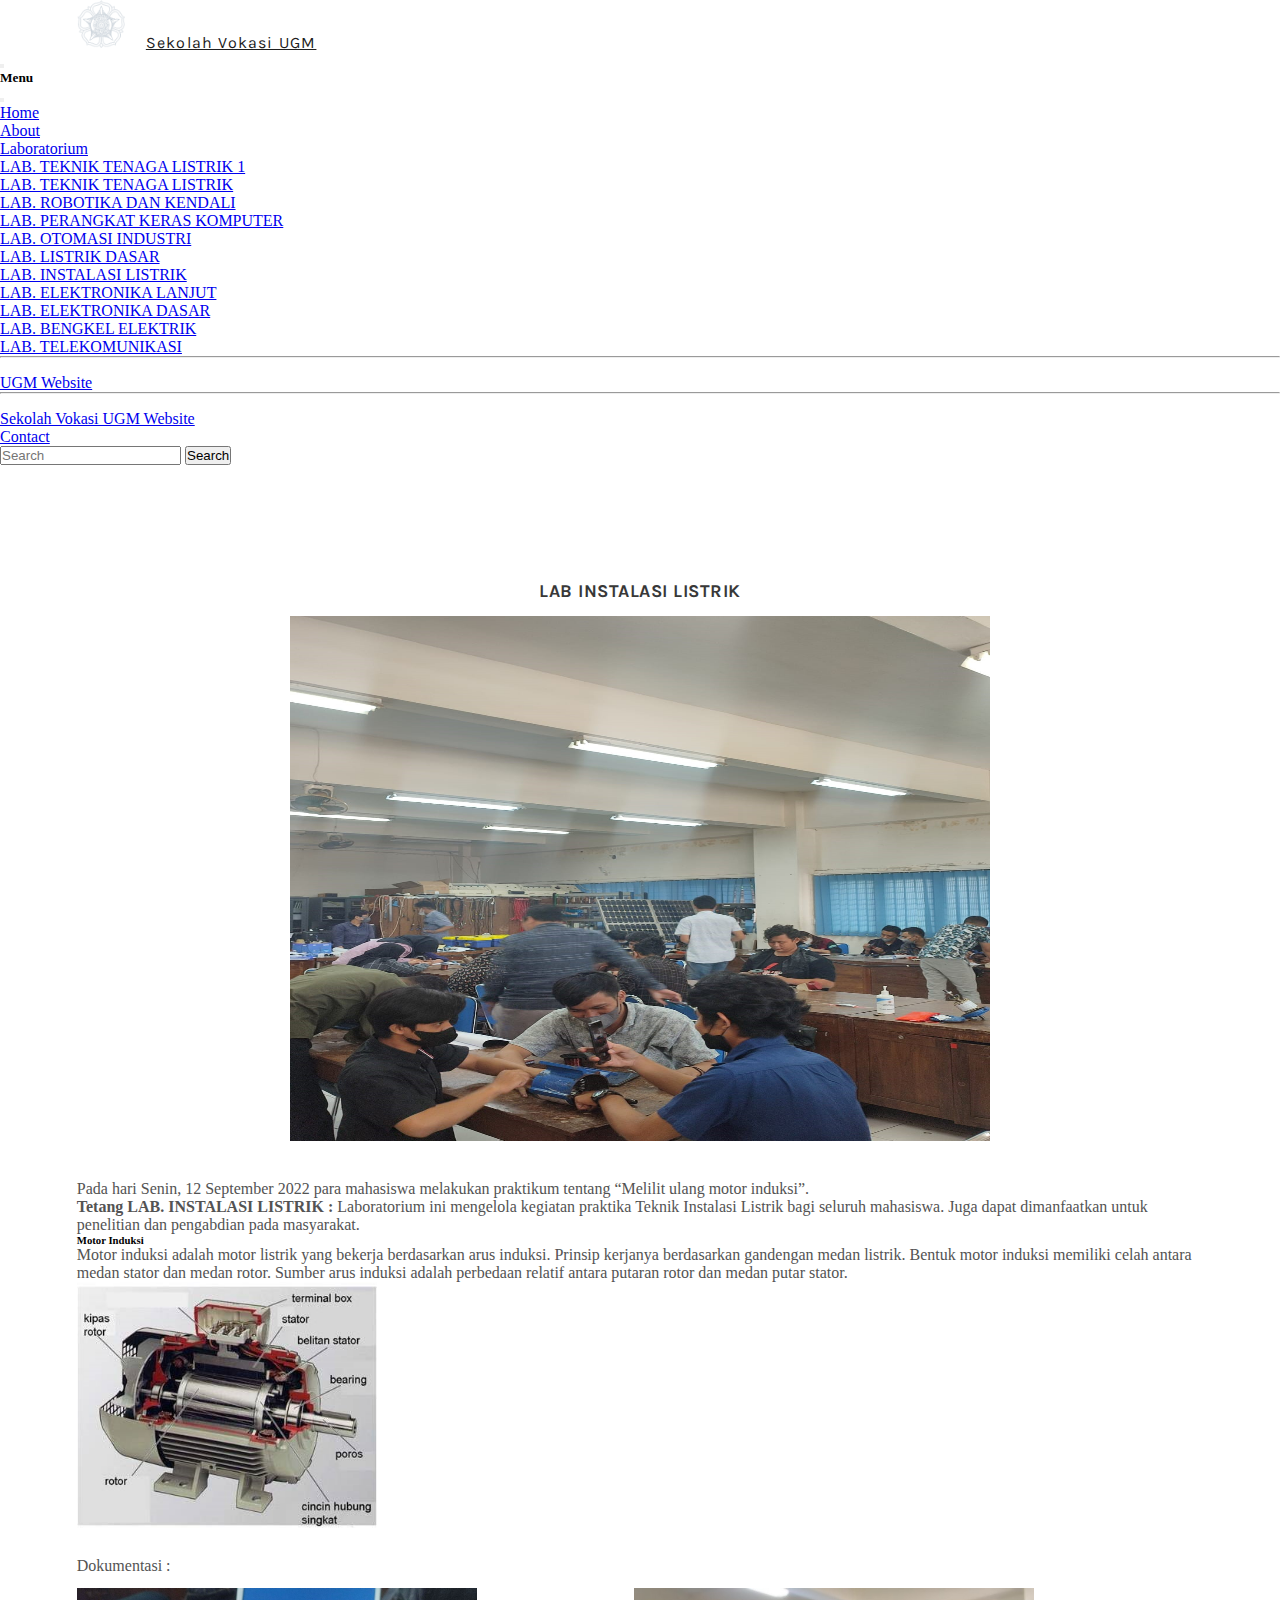
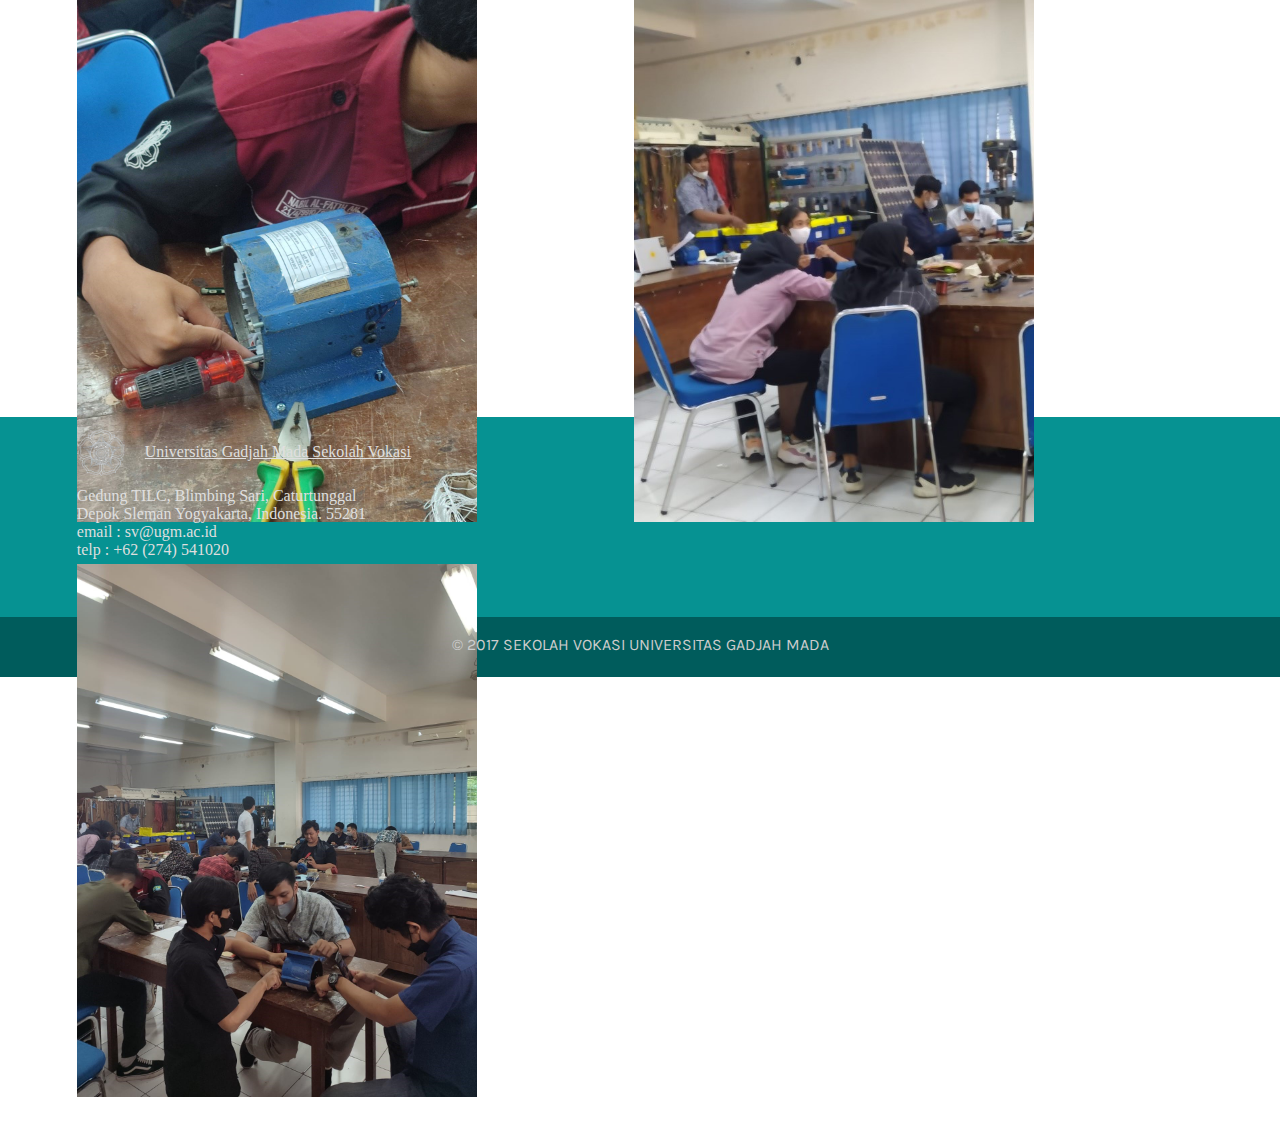
<file: lab7.html>
<!DOCTYPE html>
<html lang="en">
<head>
    <meta charset="UTF-8">
    <meta http-equiv="X-UA-Compatible" content="IE=edge">
    <meta name="viewport" content="width=device-width, initial-scale=1.0">
    <title>Laboratorium Instalasi Listrik</title>
    <link rel="stylesheet" href="css/lab7.css">
    <link href="https://cdn.jsdelivr.net/npm/bootstrap@5.2.1/dist/css/bootstrap.min.css" rel="stylesheet" integrity="sha384-iYQeCzEYFbKjA/T2uDLTpkwGzCiq6soy8tYaI1GyVh/UjpbCx/TYkiZhlZB6+fzT" crossorigin="anonymous">
<script src="https://cdn.jsdelivr.net/npm/bootstrap@5.2.1/dist/js/bootstrap.bundle.min.js" integrity="sha384-u1OknCvxWvY5kfmNBILK2hRnQC3Pr17a+RTT6rIHI7NnikvbZlHgTPOOmMi466C8" crossorigin="anonymous"></script>
    <link rel="preconnect" href="https://fonts.googleapis.com">
</head>
<body><nav class="navbar bg-light fixed-top">
    <div class="container-fluid">
        <div class="brand">
            <img src="assets/img/logo-ugm-2.png" alt="">
            <a class="navbar-brand" href="#">Sekolah Vokasi UGM</a>
        </div>
      <button class="navbar-toggler" type="button" data-bs-toggle="offcanvas" data-bs-target="#offcanvasNavbar" aria-controls="offcanvasNavbar">
        <span class="navbar-toggler-icon"></span>
      </button>
      <div class="offcanvas offcanvas-end" tabindex="-1" id="offcanvasNavbar" aria-labelledby="offcanvasNavbarLabel">
        <div class="offcanvas-header">
          <h5 class="offcanvas-title" id="offcanvasNavbarLabel">Menu</h5>
          <button type="button" class="btn-close" data-bs-dismiss="offcanvas" aria-label="Close"></button>
        </div>
        <div class="offcanvas-body">
          <ul class="navbar-nav justify-content-end flex-grow-1 pe-3">
            <li class="nav-item">
              <a class="nav-link active" aria-current="page" href="index.html#header-1">Home</a>
            </li>
            <li class="nav-item">
              <a class="nav-link" href="index.html#header-2" >About</a>
            </li>
            <li class="nav-item dropdown">
              <a class="nav-link dropdown-toggle" href="#" role="button" data-bs-toggle="dropdown" aria-expanded="false">
                Laboratorium
              </a>
              <ul class="dropdown-menu">
                <li><a class="dropdown-item" href="lab1.html" target="_blank">LAB. TEKNIK TENAGA LISTRIK 1</a></li>
                <li><a class="dropdown-item" href="lab2.html"target="_blank">LAB. TEKNIK TENAGA LISTRIK</a></li>
                <li><a class="dropdown-item" href="lab3.html"target="_blank">LAB. ROBOTIKA DAN KENDALI</a></li>
                <li><a class="dropdown-item" href="lab4.html"target="_blank">LAB. PERANGKAT KERAS KOMPUTER</a></li>
                <li><a class="dropdown-item" href="lab5.html"target="_blank">LAB. OTOMASI INDUSTRI</a></li>
                <li><a class="dropdown-item" href="lab6.html"target="_blank">LAB. LISTRIK DASAR</a></li>
                <li><a class="dropdown-item" href="lab7.html"target="_blank">LAB. INSTALASI LISTRIK</a></li>
                <li><a class="dropdown-item" href="lab8.html"target="_blank">LAB. ELEKTRONIKA LANJUT</a></li>
                <li><a class="dropdown-item" href="lab9.html"target="_blank">LAB. ELEKTRONIKA DASAR</a></li>
                <li><a class="dropdown-item" href="lab10.html"target="_blank">LAB. BENGKEL ELEKTRIK</a></li>
                <li><a class="dropdown-item" href="lab11.html"target="_blank">LAB. TELEKOMUNIKASI </a></li>
                <li>
                  <hr class="dropdown-divider">
                </li>
                <li><a class="dropdown-item" href="https://ugm.ac.id/" target="_blank">UGM Website</a></li>
                <li>
                  <hr class="dropdown-divider">
                </li>
                <li><a class="dropdown-item" href="https://sv.ugm.ac.id/" target="_blank">Sekolah Vokasi UGM Website</a></li>
              </ul>
            </li>
            <li class="nav-item">
              <a class="nav-link" href="#contact-1">Contact</a>
            </li>
          </ul>
          <form class="d-flex" role="search">
            <input class="form-control me-2" type="search" placeholder="Search" aria-label="Search">
            <button class="btn btn-outline-success" type="submit">Search</button>
          </form>
        </div>
      </div>
    </div>
  </nav>
       <div class="header1">
        <div class="jdl"><h3>LAB INSTALASI LISTRIK</h3>
            <div class="img-c">
        <img src="assets/img/lab7-1.jpg" alt=""></div></div>
        
       </div>
       <div class="header2">
        <div class="op">
            <p class="p1">Pada hari Senin, 12 September 2022 para mahasiswa melakukan praktikum tentang “Melilit ulang motor induksi”.</p>
            <p class="p1"><b>Tetang LAB. INSTALASI LISTRIK :</b>  Laboratorium ini mengelola kegiatan praktika Teknik Instalasi Listrik bagi seluruh mahasiswa. Juga dapat dimanfaatkan untuk penelitian dan pengabdian pada masyarakat.</p>
        </div>
    </div>
    <div class="header3">
        <div class="pengertian">
            <h6>Motor Induksi</h6>
            <p class="p1">
                Motor induksi adalah motor listrik yang bekerja berdasarkan arus induksi. Prinsip kerjanya berdasarkan gandengan medan listrik. Bentuk motor induksi memiliki celah antara medan stator dan medan rotor. Sumber arus induksi adalah perbedaan relatif antara putaran rotor dan medan putar stator. </p>
               <img src="assets/img/lab7-2.jpg" alt=""></div>
                </div>
    </div>
        <div class="ujicoba">
        <p class="p1">Dokumentasi :</p>
        <div class="f-c">
            <img src="assets/img/lab7-3.jpg" alt="">
            <img src="assets/img/lab7-4.jpg" alt="">
            <img src="assets/img/lab7-5.jpg" alt="">
        </div>
        </div>
    <div class="footer" id="contact-1">
      <div class="brand2">
        <img src="assets/img/logo-ugm-2.png" alt="">
        <a class="navbar-brand" href="#">Universitas Gadjah Mada
Sekolah Vokasi</a>
    </div>
    <div class="alamat">
      <p>Gedung TILC, Blimbing Sari, Caturtunggal <br>
        Depok Sleman Yogyakarta, Indonesia. 55281</p>

    </div>
    <div class="contact">
      email : sv@ugm.ac.id <br>
      telp : +62 (274) 541020
    </div>
    </div>
    <div class="footer2">
  <p>© 2017 SEKOLAH VOKASI UNIVERSITAS GADJAH MADA</p>
    </div>
</body>
</html>
</file>
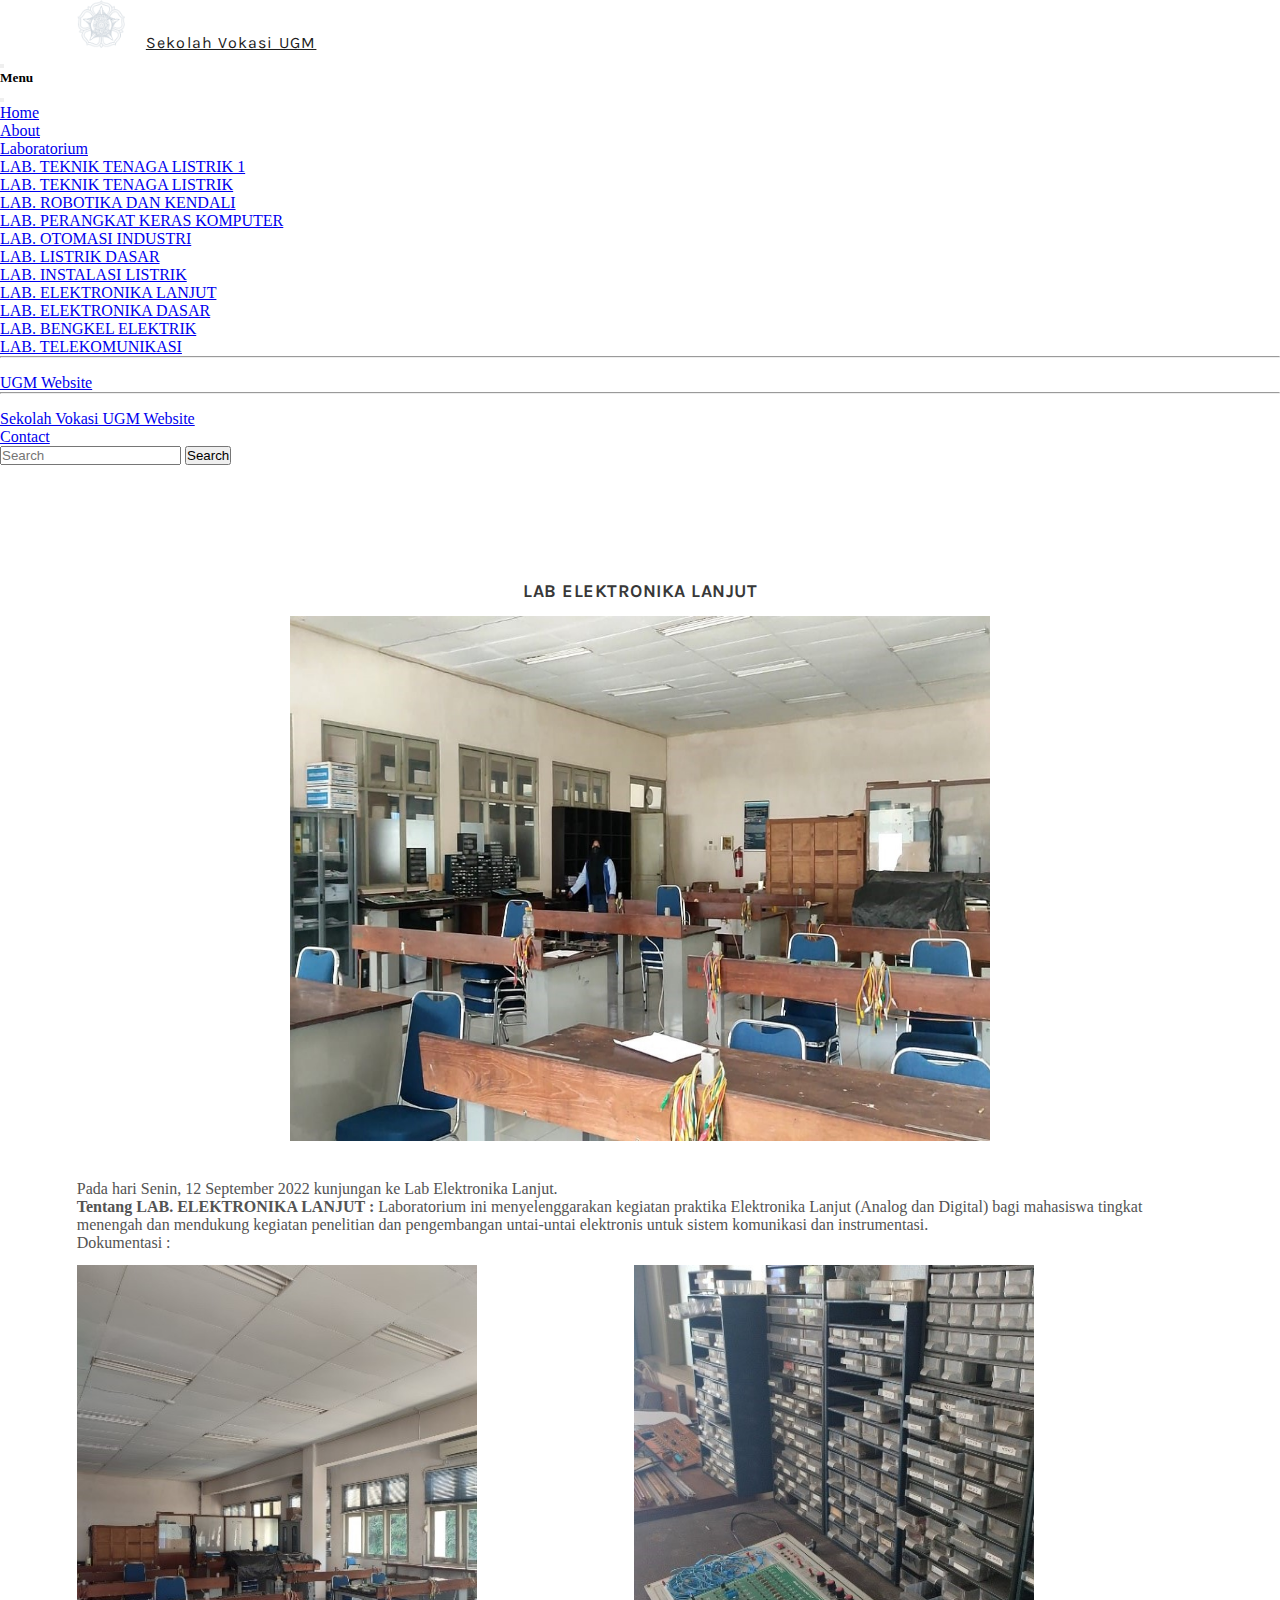
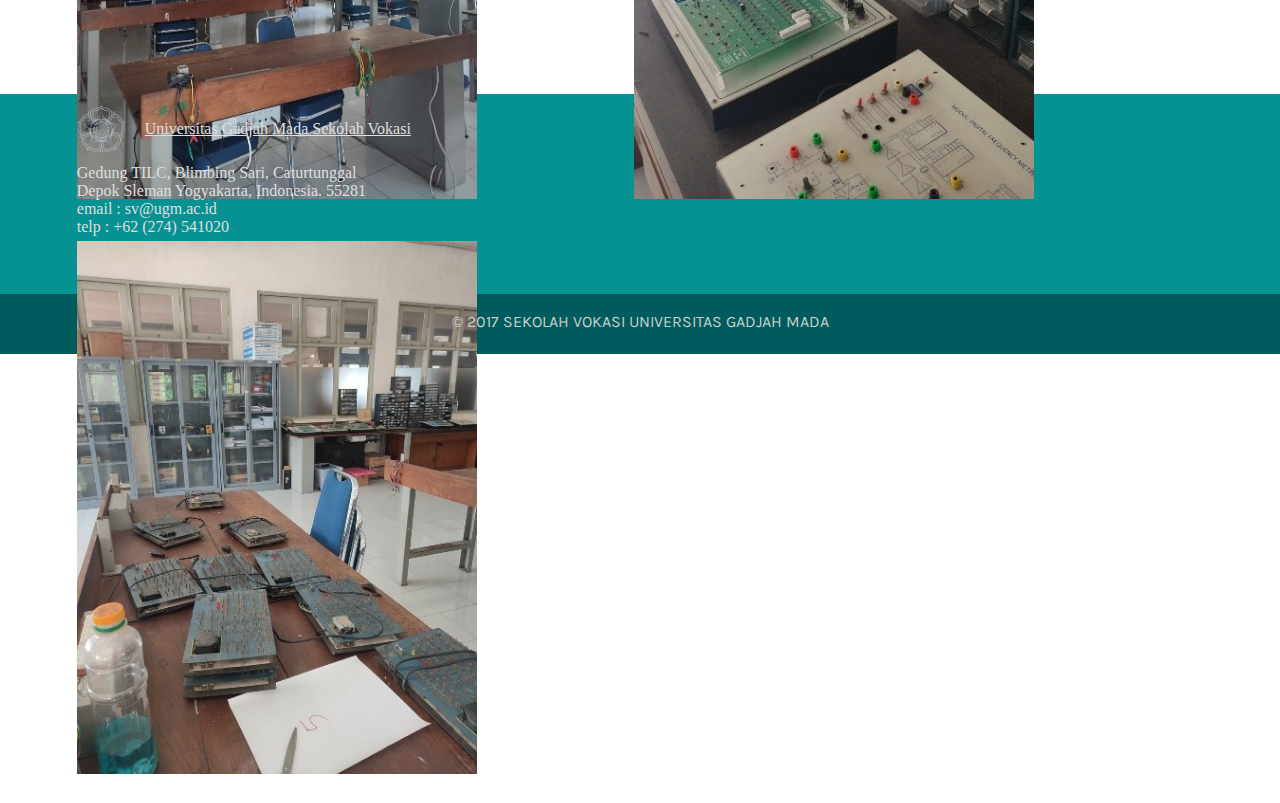
<file: lab8.html>
<!DOCTYPE html>
<html lang="en">
<head>
    <meta charset="UTF-8">
    <meta http-equiv="X-UA-Compatible" content="IE=edge">
    <meta name="viewport" content="width=device-width, initial-scale=1.0">
    <title>Laboratorium Elektronika Lanjut</title>
    <link rel="stylesheet" href="css/lab8.css">
    <link href="https://cdn.jsdelivr.net/npm/bootstrap@5.2.1/dist/css/bootstrap.min.css" rel="stylesheet" integrity="sha384-iYQeCzEYFbKjA/T2uDLTpkwGzCiq6soy8tYaI1GyVh/UjpbCx/TYkiZhlZB6+fzT" crossorigin="anonymous">
<script src="https://cdn.jsdelivr.net/npm/bootstrap@5.2.1/dist/js/bootstrap.bundle.min.js" integrity="sha384-u1OknCvxWvY5kfmNBILK2hRnQC3Pr17a+RTT6rIHI7NnikvbZlHgTPOOmMi466C8" crossorigin="anonymous"></script>
    <link rel="preconnect" href="https://fonts.googleapis.com">
</head>
<body><nav class="navbar bg-light fixed-top">
    <div class="container-fluid">
        <div class="brand">
            <img src="assets/img/logo-ugm-2.png" alt="">
            <a class="navbar-brand" href="#">Sekolah Vokasi UGM</a>
        </div>
      <button class="navbar-toggler" type="button" data-bs-toggle="offcanvas" data-bs-target="#offcanvasNavbar" aria-controls="offcanvasNavbar">
        <span class="navbar-toggler-icon"></span>
      </button>
      <div class="offcanvas offcanvas-end" tabindex="-1" id="offcanvasNavbar" aria-labelledby="offcanvasNavbarLabel">
        <div class="offcanvas-header">
          <h5 class="offcanvas-title" id="offcanvasNavbarLabel">Menu</h5>
          <button type="button" class="btn-close" data-bs-dismiss="offcanvas" aria-label="Close"></button>
        </div>
        <div class="offcanvas-body">
          <ul class="navbar-nav justify-content-end flex-grow-1 pe-3">
            <li class="nav-item">
              <a class="nav-link active" aria-current="page" href="index.html#header-1">Home</a>
            </li>
            <li class="nav-item">
              <a class="nav-link" href="index.html#header-2" >About</a>
            </li>
            <li class="nav-item dropdown">
              <a class="nav-link dropdown-toggle" href="#" role="button" data-bs-toggle="dropdown" aria-expanded="false">
                Laboratorium
              </a>
              <ul class="dropdown-menu">
                <li><a class="dropdown-item" href="lab1.html" target="_blank">LAB. TEKNIK TENAGA LISTRIK 1</a></li>
                <li><a class="dropdown-item" href="lab2.html"target="_blank">LAB. TEKNIK TENAGA LISTRIK</a></li>
                <li><a class="dropdown-item" href="lab3.html"target="_blank">LAB. ROBOTIKA DAN KENDALI</a></li>
                <li><a class="dropdown-item" href="lab4.html"target="_blank">LAB. PERANGKAT KERAS KOMPUTER</a></li>
                <li><a class="dropdown-item" href="lab5.html"target="_blank">LAB. OTOMASI INDUSTRI</a></li>
                <li><a class="dropdown-item" href="lab6.html"target="_blank">LAB. LISTRIK DASAR</a></li>
                <li><a class="dropdown-item" href="lab7.html"target="_blank">LAB. INSTALASI LISTRIK</a></li>
                <li><a class="dropdown-item" href="lab8.html"target="_blank">LAB. ELEKTRONIKA LANJUT</a></li>
                <li><a class="dropdown-item" href="lab9.html"target="_blank">LAB. ELEKTRONIKA DASAR</a></li>
                <li><a class="dropdown-item" href="lab10.html"target="_blank">LAB. BENGKEL ELEKTRIK</a></li>
                <li><a class="dropdown-item" href="lab11.html"target="_blank">LAB. TELEKOMUNIKASI </a></li>
                <li>
                  <hr class="dropdown-divider">
                </li>
                <li><a class="dropdown-item" href="https://ugm.ac.id/" target="_blank">UGM Website</a></li>
                <li>
                  <hr class="dropdown-divider">
                </li>
                <li><a class="dropdown-item" href="https://sv.ugm.ac.id/" target="_blank">Sekolah Vokasi UGM Website</a></li>
              </ul>
            </li>
            <li class="nav-item">
              <a class="nav-link" href="#contact-1">Contact</a>
            </li>
          </ul>
          <form class="d-flex" role="search">
            <input class="form-control me-2" type="search" placeholder="Search" aria-label="Search">
            <button class="btn btn-outline-success" type="submit">Search</button>
          </form>
        </div>
      </div>
    </div>
  </nav>
       <div class="header1">
        <div class="jdl"><h3>LAB ELEKTRONIKA LANJUT</h3>
            <div class="img-c">
        <img src="assets/img/lab8-1.jpg" alt=""></div></div>
        
       </div>
       <div class="header2">
        <div class="op">
            <p class="p1">Pada hari Senin, 12 September 2022 kunjungan ke Lab Elektronika Lanjut.</p>
            <p class="p1"><b> Tentang LAB. ELEKTRONIKA LANJUT : </b>Laboratorium ini menyelenggarakan kegiatan praktika Elektronika Lanjut (Analog dan Digital) bagi mahasiswa tingkat menengah dan mendukung kegiatan penelitian dan pengembangan untai-untai elektronis untuk sistem komunikasi dan instrumentasi.</p>
        </div>
    </div>
   
        <div class="ujicoba">
        <p class="p1">Dokumentasi :</p>
        <div class="f-c">
            <img src="assets/img/lab8-2.jpg" alt="">
            <img src="assets/img/lab8-3.jpg" alt="">
            <img src="assets/img/lab8-4.jpg" alt="">
        </div>
        </div>
    <div class="footer" id="contact-1">
      <div class="brand2">
        <img src="assets/img/logo-ugm-2.png" alt="">
        <a class="navbar-brand" href="#">Universitas Gadjah Mada
Sekolah Vokasi</a>
    </div>
    <div class="alamat">
      <p>Gedung TILC, Blimbing Sari, Caturtunggal <br>
        Depok Sleman Yogyakarta, Indonesia. 55281</p>

    </div>
    <div class="contact">
      email : sv@ugm.ac.id <br>
      telp : +62 (274) 541020
    </div>
    </div>
    <div class="footer2">
  <p>© 2017 SEKOLAH VOKASI UNIVERSITAS GADJAH MADA</p>
    </div>
</body>
</html>
</file>
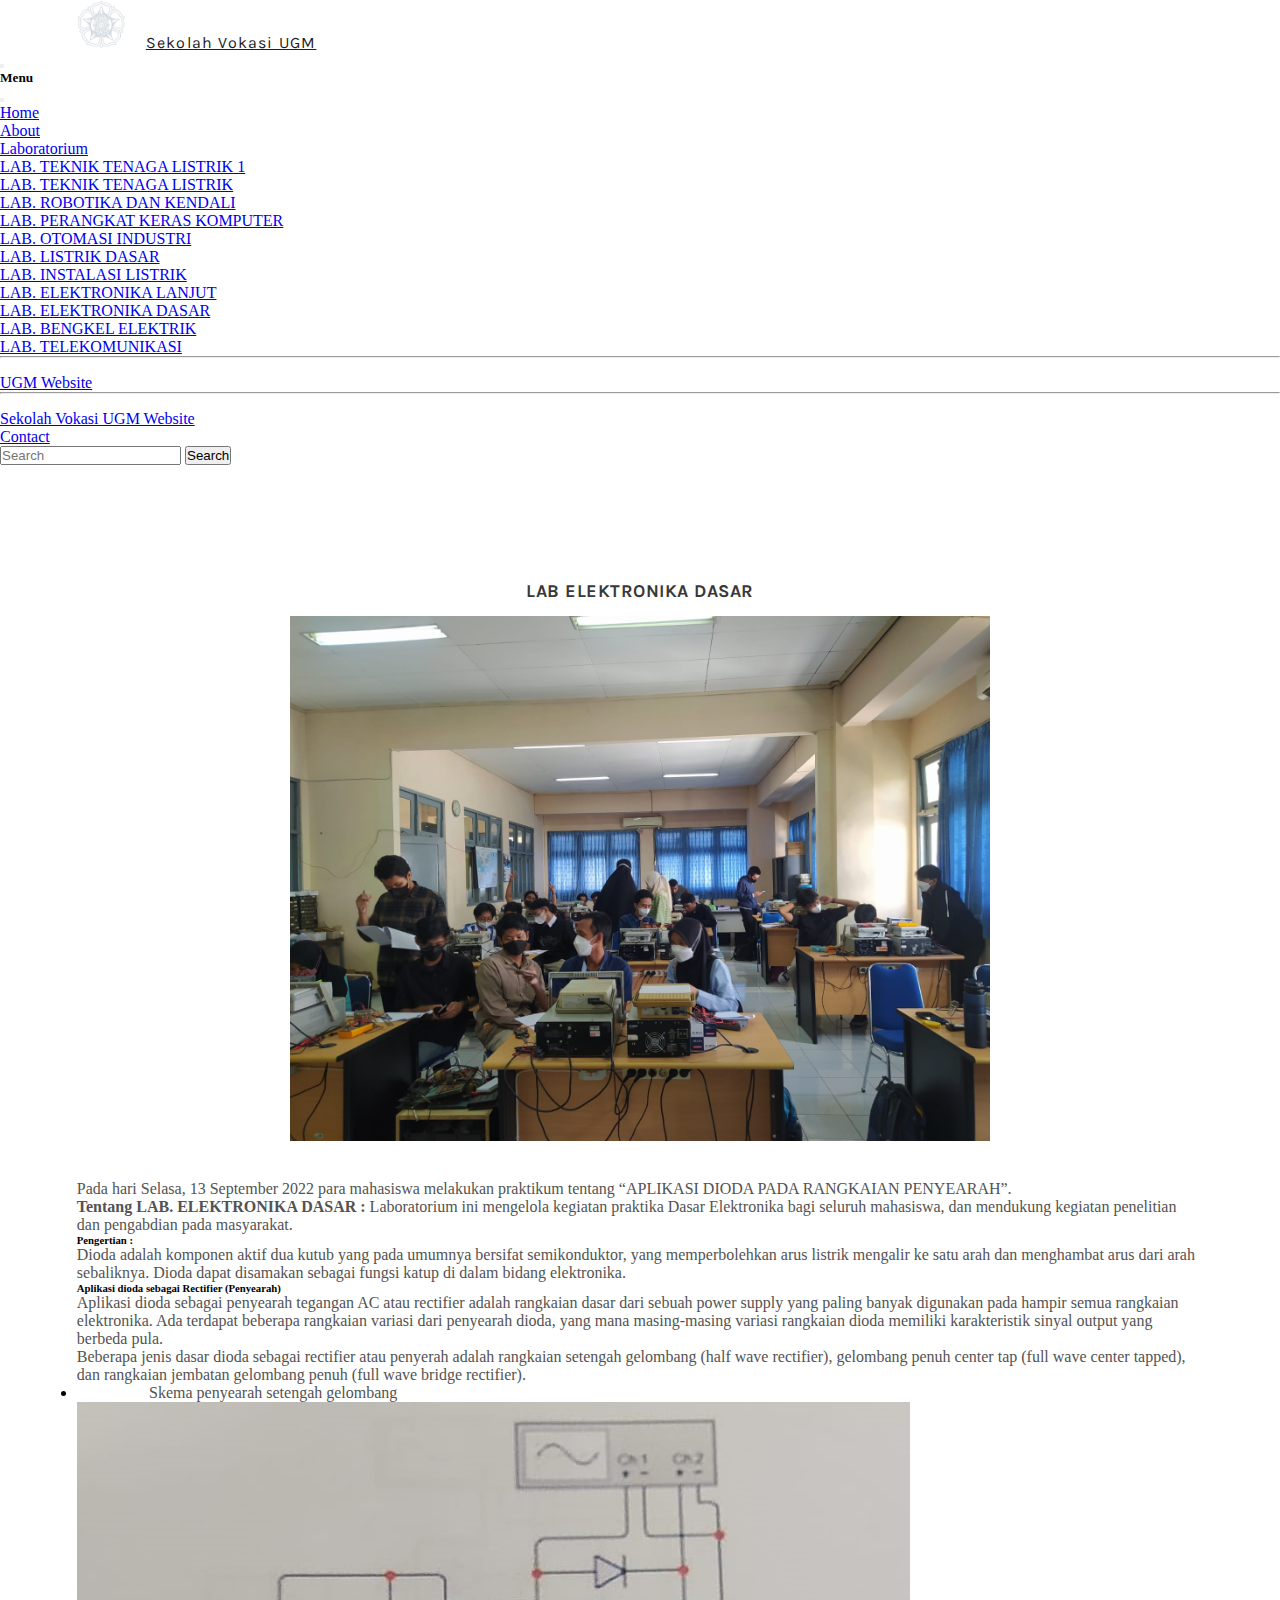
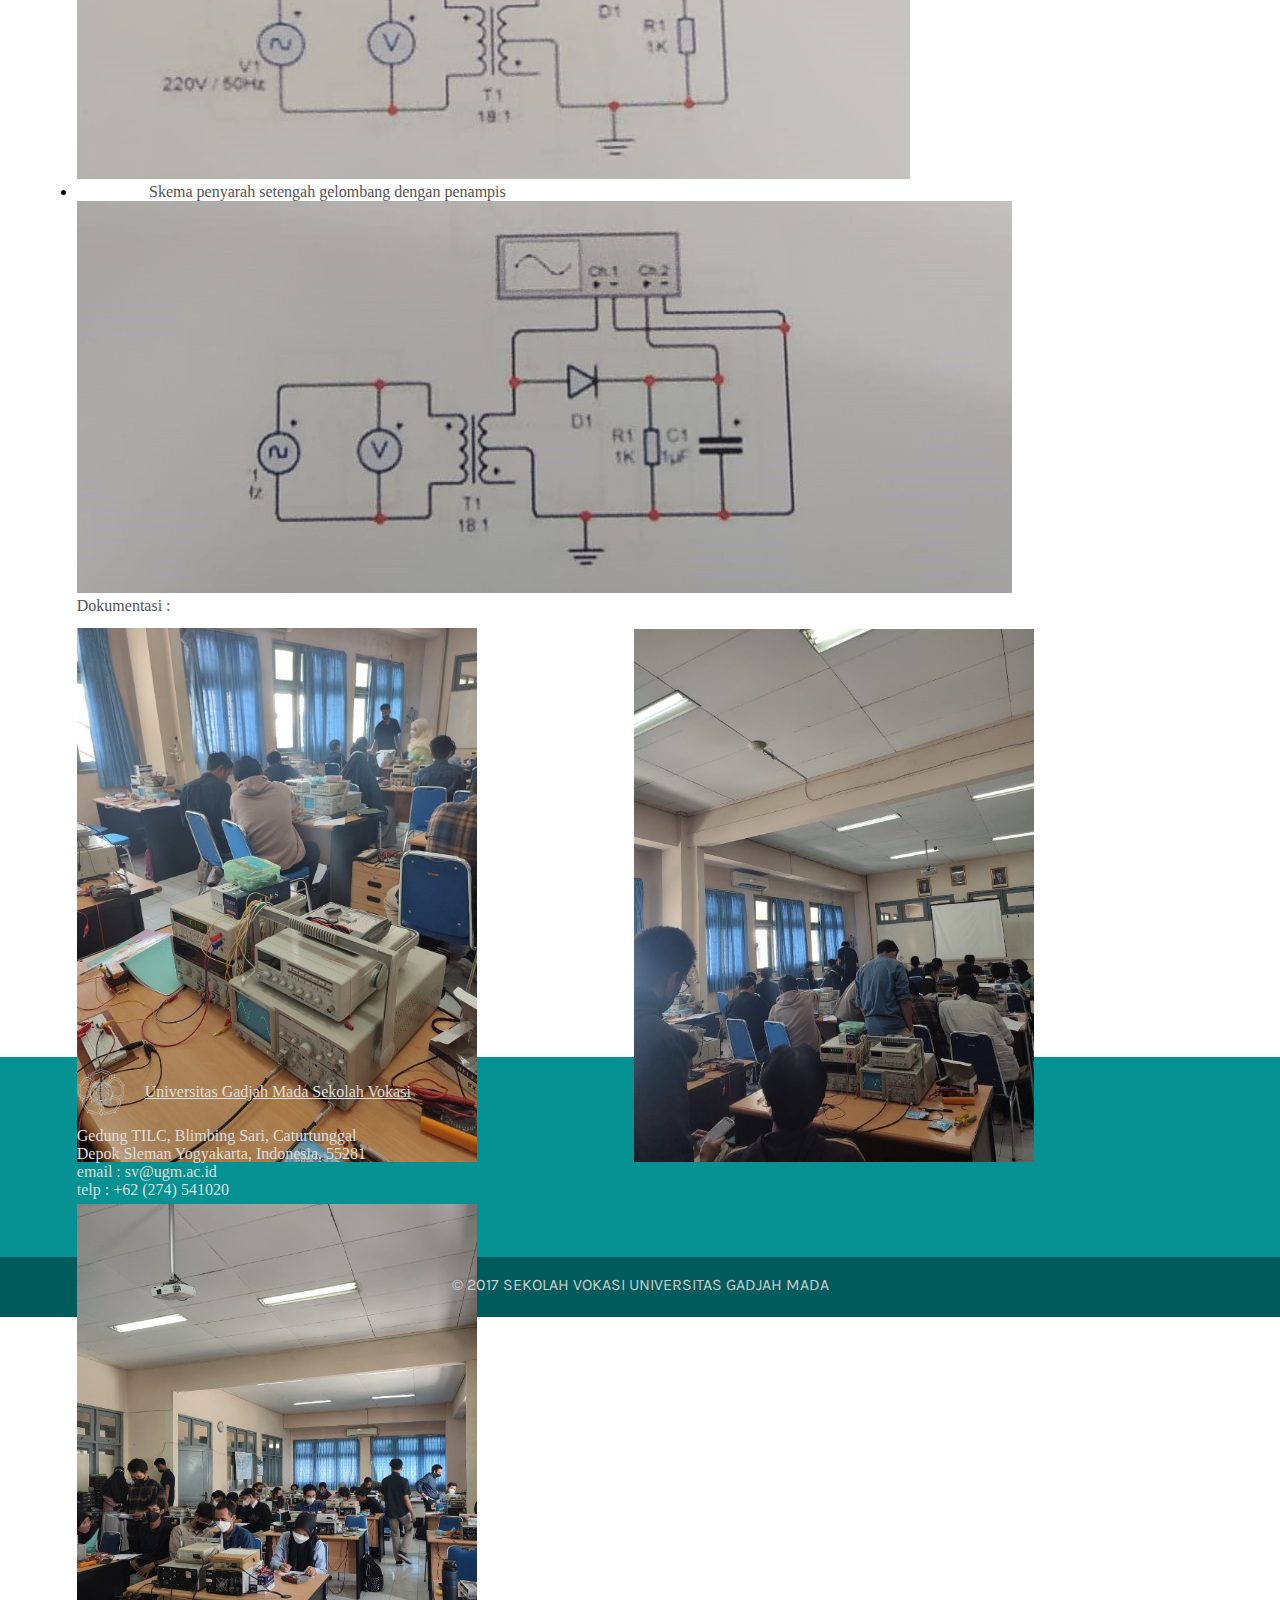
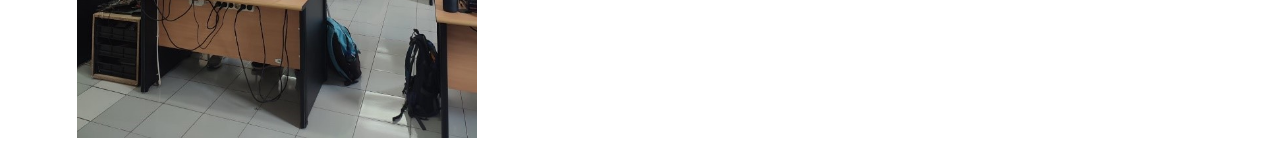
<file: lab9.html>
<!DOCTYPE html>
<html lang="en">
<head>
    <meta charset="UTF-8">
    <meta http-equiv="X-UA-Compatible" content="IE=edge">
    <meta name="viewport" content="width=device-width, initial-scale=1.0">
    <title>Laboratorium Elektronika Dasar</title>
    <link rel="stylesheet" href="css/lab7.css">
    <link href="https://cdn.jsdelivr.net/npm/bootstrap@5.2.1/dist/css/bootstrap.min.css" rel="stylesheet" integrity="sha384-iYQeCzEYFbKjA/T2uDLTpkwGzCiq6soy8tYaI1GyVh/UjpbCx/TYkiZhlZB6+fzT" crossorigin="anonymous">
<script src="https://cdn.jsdelivr.net/npm/bootstrap@5.2.1/dist/js/bootstrap.bundle.min.js" integrity="sha384-u1OknCvxWvY5kfmNBILK2hRnQC3Pr17a+RTT6rIHI7NnikvbZlHgTPOOmMi466C8" crossorigin="anonymous"></script>
    <link rel="preconnect" href="https://fonts.googleapis.com">
</head>
<body><nav class="navbar bg-light fixed-top">
    <div class="container-fluid">
        <div class="brand">
            <img src="assets/img/logo-ugm-2.png" alt="">
            <a class="navbar-brand" href="#">Sekolah Vokasi UGM</a>
        </div>
      <button class="navbar-toggler" type="button" data-bs-toggle="offcanvas" data-bs-target="#offcanvasNavbar" aria-controls="offcanvasNavbar">
        <span class="navbar-toggler-icon"></span>
      </button>
      <div class="offcanvas offcanvas-end" tabindex="-1" id="offcanvasNavbar" aria-labelledby="offcanvasNavbarLabel">
        <div class="offcanvas-header">
          <h5 class="offcanvas-title" id="offcanvasNavbarLabel">Menu</h5>
          <button type="button" class="btn-close" data-bs-dismiss="offcanvas" aria-label="Close"></button>
        </div>
        <div class="offcanvas-body">
          <ul class="navbar-nav justify-content-end flex-grow-1 pe-3">
            <li class="nav-item">
              <a class="nav-link active" aria-current="page" href="index.html#header-1">Home</a>
            </li>
            <li class="nav-item">
              <a class="nav-link" href="index.html#header-2" >About</a>
            </li>
            <li class="nav-item dropdown">
              <a class="nav-link dropdown-toggle" href="#" role="button" data-bs-toggle="dropdown" aria-expanded="false">
                Laboratorium
              </a>
              <ul class="dropdown-menu">
                <li><a class="dropdown-item" href="lab1.html" target="_blank">LAB. TEKNIK TENAGA LISTRIK 1</a></li>
                <li><a class="dropdown-item" href="lab2.html"target="_blank">LAB. TEKNIK TENAGA LISTRIK</a></li>
                <li><a class="dropdown-item" href="lab3.html"target="_blank">LAB. ROBOTIKA DAN KENDALI</a></li>
                <li><a class="dropdown-item" href="lab4.html"target="_blank">LAB. PERANGKAT KERAS KOMPUTER</a></li>
                <li><a class="dropdown-item" href="lab5.html"target="_blank">LAB. OTOMASI INDUSTRI</a></li>
                <li><a class="dropdown-item" href="lab6.html"target="_blank">LAB. LISTRIK DASAR</a></li>
                <li><a class="dropdown-item" href="lab7.html"target="_blank">LAB. INSTALASI LISTRIK</a></li>
                <li><a class="dropdown-item" href="lab8.html"target="_blank">LAB. ELEKTRONIKA LANJUT</a></li>
                <li><a class="dropdown-item" href="lab9.html"target="_blank">LAB. ELEKTRONIKA DASAR</a></li>
                <li><a class="dropdown-item" href="lab10.html"target="_blank">LAB. BENGKEL ELEKTRIK</a></li>
                <li><a class="dropdown-item" href="lab11.html"target="_blank">LAB. TELEKOMUNIKASI </a></li>
                <li>
                  <hr class="dropdown-divider">
                </li>
                <li><a class="dropdown-item" href="https://ugm.ac.id/" target="_blank">UGM Website</a></li>
                <li>
                  <hr class="dropdown-divider">
                </li>
                <li><a class="dropdown-item" href="https://sv.ugm.ac.id/" target="_blank">Sekolah Vokasi UGM Website</a></li>
              </ul>
            </li>
            <li class="nav-item">
              <a class="nav-link" href="#contact-1">Contact</a>
            </li>
          </ul>
          <form class="d-flex" role="search">
            <input class="form-control me-2" type="search" placeholder="Search" aria-label="Search">
            <button class="btn btn-outline-success" type="submit">Search</button>
          </form>
        </div>
      </div>
    </div>
  </nav>
       <div class="header1">
        <div class="jdl"><h3>LAB ELEKTRONIKA DASAR</h3>
            <div class="img-c">
        <img src="assets/img/lab9-1.jpg" alt=""></div></div>
        
       </div>
       <div class="header2">
        <div class="op">
            <p class="p1">Pada hari Selasa, 13 September 2022 para mahasiswa melakukan praktikum tentang “APLIKASI DIODA PADA RANGKAIAN PENYEARAH”.</p>
            <p class="p1"><b>Tentang LAB. ELEKTRONIKA DASAR :</b>  Laboratorium ini mengelola kegiatan praktika Dasar Elektronika bagi seluruh mahasiswa, dan mendukung kegiatan penelitian dan pengabdian pada masyarakat.</p>
        </div>
    </div>
    <div class="header3">
        <div class="pengertian">
            <h6>Pengertian :</h6>
            <p class="p1">
                Dioda adalah komponen aktif dua kutub yang pada umumnya bersifat semikonduktor, yang memperbolehkan arus listrik mengalir ke satu arah dan menghambat arus dari arah sebaliknya. Dioda dapat disamakan sebagai fungsi katup di dalam bidang elektronika.</p></div>
                </div>
                <div class="pengertian">
                    <h6>Aplikasi dioda sebagai Rectifier (Penyearah)</h6>
                    <p class="p1">
                        Aplikasi dioda sebagai penyearah tegangan AC atau rectifier adalah rangkaian dasar dari sebuah power supply yang paling banyak digunakan pada hampir semua rangkaian elektronika. Ada terdapat beberapa rangkaian variasi dari penyearah dioda, yang mana masing-masing variasi rangkaian dioda memiliki karakteristik sinyal output yang berbeda pula. <br>
                        Beberapa jenis dasar dioda sebagai rectifier atau penyerah adalah rangkaian setengah gelombang (half wave rectifier), gelombang penuh center tap (full wave center tapped), dan rangkaian jembatan gelombang penuh (full wave bridge rectifier).</p></div>
                       
    </div>
    <ul class="ul1">
        <li class="l1">
            <p class="p1"> Skema penyearah setengah gelombang</p>
            <img src="assets/img/lab9-2.jpg" alt="">
        </li>
        <li class="l1">
            <p class="p1"> Skema penyarah setengah gelombang dengan penampis</p>
            <img src="assets/img/lab9-3.jpg" alt="">
        </li>
    </ul>
        <div class="ujicoba">
        <p class="p1">Dokumentasi :</p>
        <div class="f-c">
            <img src="assets/img/lab9-4.jpg" alt="">
            <img src="assets/img/lab9-5.jpg" alt="">
            <img src="assets/img/lab9-6.jpg" alt="">
        </div>
        </div>
    <div class="footer" id="contact-1">
      <div class="brand2">
        <img src="assets/img/logo-ugm-2.png" alt="">
        <a class="navbar-brand" href="#">Universitas Gadjah Mada
Sekolah Vokasi</a>
    </div>
    <div class="alamat">
      <p>Gedung TILC, Blimbing Sari, Caturtunggal <br>
        Depok Sleman Yogyakarta, Indonesia. 55281</p>

    </div>
    <div class="contact">
      email : sv@ugm.ac.id <br>
      telp : +62 (274) 541020
    </div>
    </div>
    <div class="footer2">
  <p>© 2017 SEKOLAH VOKASI UNIVERSITAS GADJAH MADA</p>
    </div>
</body>
</html>
</file>
<file: css/style.css>
@import url('https://fonts.googleapis.com/css2?family=Karla&family=Poppins&display=swap');

* {
    margin: 0;
    padding: 0;
}


.navbar .brand img {
    padding-right: 1%;
    width: 48px;
    height: 48px;
}

.navbar .brand {
    margin-left: 6%;
}


.navbar .brand a {
    padding-left: 5px;
    letter-spacing: 1.2px;
    color: #202020;
    font-family: 'Karla', sans-serif;
}

body .header1 {
    width: 100%;
    height: 550px;
}
.header1 .bg {
    display: flex;
    flex-direction: column;
    align-items: center;
    margin-top: 15%;
    margin-left: auto;
    margin-right: auto;
    width: 400px;
    height: 400px;
}
.header1 .bg img {
width: 300px;
height: 300px;
}

.header1 .bg h4 {
    margin-top: 5%;
    font-size: 26px;
    color: #202020;
    font-family: 'Karla', sans-serif;
}

.header1 .bg h6 {
    font-size: 14px;
    color: #595959;
    font-family: 'Karla', sans-serif;
}

.header2 .bg {
    width: 100%;
    height: 500px;
    margin-top: 2%;
    background-color: #202020;
}

.header2 .bg .bg1 h3 {
    color: #ffffff;
    font-family: 'Karla', sans-serif;
}
.header2 .bg .bg1 p {
    color: #ffffff;
    font-family: 'Karla', sans-serif;
}

.header2 .bg {
    display: flex;
}

.header2 .bg .bg2 img {
    width: 500px;
    height: 500px;
}

.header2 .bg .bg1 {
    margin-left: 6%;
}
.header2 .bg .bg1 h3 {
    font-family: 'Lucida Sans', 'Lucida Sans Regular', 'Lucida Grande', 'Lucida Sans Unicode', Geneva, Verdana, sans-serif;
    font-size: 40px;
    margin-top: 20%;
} 
.header2 .bg .bg1 p {
    text-align: justify;
    font-size: 20px;
    padding-right: 10%;
}

body .tentanglab h4 {
    color: #464646;
    font-family: 'Lucida Sans', 'Lucida Sans Regular', 'Lucida Grande', 'Lucida Sans Unicode', Geneva, Verdana, sans-serif;
  margin-top: 5%;
  margin-bottom: 2%;
    text-align: center;
}

.tentanglab p {
    font-family: 'Karla', sans-serif;
    padding-left: 6%;
    padding-right: 6%;
}

body .tentanglab ul {
    padding-left: 8%;
    margin-bottom: 5%;
}
.tentanglab ul li {
    list-style-type: number;
    font-family: 'Karla', sans-serif;
}
body .footer {
    background-color: #069292;
    width: 100%;
    height: 200px;
}

.footer .brand2 {
    margin-left: 6%;
    display: flex;
    align-items: center;
    width: 400px;
    height: 70px;
}
.footer .brand2 img {
    width: 48px;
    height: 48px;
}

.footer .brand2 a {
    margin-left: 5%;
    color: #dfdfdf;
}

.footer .alamat {
    margin-left: 6%;
    color:#dfdfdf;
}

.footer .contact {
    margin-left: 6%;
    color: #dfdfdf;
}

body .footer2 {
    width: 100%;
    height: 60px;
    background-color: #005c5c;
}
.footer2 p {
    font-family: 'Karla', sans-serif;
    color: #cdcdcd;
    padding-top: 1.4%;
    text-align: center;
}


@media (max-width: 810px) {
    .navbar .menu ul {
        margin-right: 50px;
        
    }
    .header2 .bg {
        height: 450px;
    }
    .header2 .bg .bg2 img {
        width: 350px;
        height: 450px;
    }
    .header2 .bg .bg1 h3 {
        font-size: 30px;
    }
    .header2 .bg .bg1 p {
        font-size: 18px;
    }
    
}

@media (max-width: 375px) {
    .navbar .brand img {
        width: 34px;
        height: 38px;
    }
    .navbar .brand h3 {
        font-size: 16px;
    }
    .navbar .menu ul{
        flex-direction: column;
    }
}
</file>
<file: css/lab1.css>
@import url('https://fonts.googleapis.com/css2?family=Karla&family=Poppins&display=swap');

* {
    margin: 0;
    padding: 0;
}


.navbar .brand img {
    padding-right: 1%;
    width: 48px;
    height: 48px;
}

.navbar .brand {
    margin-left: 6%;
}


.navbar .brand a {
    padding-left: 5px;
    letter-spacing: 1.2px;
    color: #202020;
    font-family: 'Karla', sans-serif;
}

.header1 .jdl {
    width: 100%;
    height: 600px;
}

body .p1 {
    padding-left: 6%;
    padding-right: 6%;
    color: #535353;
}

body h6 {
    font-weight: bold;
    padding-left: 6%;
}
body .ujicoba {
    margin-top: 2%;
    width: 100%;
    height: 500px;

}

.ujicoba img {
    margin-top: 2%;
    width: 400px;
    padding-left: 6%;
    padding-right: 6%;
    height: auto;
}

.header1 .jdl img {
    margin-top: 2%;
    text-align: center;
    width: 700px;
    height: 525px;

}
.header1 .jdl .img-c {
    width: 700px;
    height: 525px;
    margin-left: auto;
    margin-right: auto;
}
.header1 .jdl h3 {
    text-align: center;
    letter-spacing: 0.5px;
    font-family: 'Karla', sans-serif;
    font-weight: bold;
    color: #383838;
    font-size: 18px;
}
body .header1{
    margin-top: 9%;
}
body .footer {
    background-color: #069292;
    width: 100%;
    height: 200px;
}

.footer .brand2 {
    margin-left: 6%;
    display: flex;
    align-items: center;
    width: 400px;
    height: 70px;
}
.footer .brand2 img {
    width: 48px;
    height: 48px;
}

.footer .brand2 a {
    margin-left: 5%;
    color: #dfdfdf;
}

.footer .alamat {
    margin-left: 6%;
    color:#dfdfdf;
}

.footer .contact {
    margin-left: 6%;
    color: #dfdfdf;
}

body .footer2 {
    width: 100%;
    height: 60px;
    background-color: #005c5c;
}
.footer2 p {
    font-family: 'Karla', sans-serif;
    color: #cdcdcd;
    padding-top: 1.4%;
    text-align: center;
}
@media (max-width: 810px) {
    .navbar .menu ul {
        margin-right: 50px;
    }
}

@media (max-width: 375px) {
    .navbar .brand img {
        width: 34px;
        height: 38px;
    }
    .navbar .brand h3 {
        font-size: 16px;
    }
    .navbar .menu ul{
        flex-direction: column;
    }
}
</file>
<file: css/lab10.css>
@import url('https://fonts.googleapis.com/css2?family=Karla&family=Poppins&display=swap');

* {
    margin: 0;
    padding: 0;
}


.navbar .brand img {
    padding-right: 1%;
    width: 48px;
    height: 48px;
}

.navbar .brand {
    margin-left: 6%;
}


.navbar .brand a {
    padding-left: 5px;
    letter-spacing: 1.2px;
    color: #202020;
    font-family: 'Karla', sans-serif;
}

.header1 .jdl {
    width: 100%;
    height: 600px;
}

body .p1 {
    padding-left: 6%;
    padding-right: 6%;
    color: #535353;
}

body h6 {
    font-weight: bold;
    padding-left: 6%;
}
body .ujicoba {
    width: 100%;
    height: 460px;

}

.ujicoba img {
    margin-top: 1%;
    width: 400px;
    padding-left: 6%;
    padding-right: 6%;
    height: auto;
    margin-bottom: 2%;
}

.header1 .jdl img {
    margin-top: 2%;
    text-align: center;
    width: 700px;
    height: 525px;

}
.header1 .jdl .img-c {
    width: 700px;
    height: 525px;
    margin-left: auto;
    margin-right: auto;
}
.header1 .jdl h3 {
    text-align: center;
    letter-spacing: 0.5px;
    font-family: 'Karla', sans-serif;
    font-weight: bold;
    color: #383838;
    font-size: 18px;
}
body .header1{
    margin-top: 9%;
}

body .ul1 {
    margin-left: 6%;
}

body .ul1 .li1 {
    list-style-type: number;
}




body .footer {
    background-color: #069292;
    width: 100%;
    height: 200px;
}

.footer .brand2 {
    margin-left: 6%;
    display: flex;
    align-items: center;
    width: 400px;
    height: 70px;
}
.footer .brand2 img {
    width: 48px;
    height: 48px;
}

.footer .brand2 a {
    margin-left: 5%;
    color: #dfdfdf;
}

.footer .alamat {
    margin-left: 6%;
    color:#dfdfdf;
}

.footer .contact {
    margin-left: 6%;
    color: #dfdfdf;
}

body .footer2 {
    width: 100%;
    height: 60px;
    background-color: #005c5c;
}
.footer2 p {
    font-family: 'Karla', sans-serif;
    color: #cdcdcd;
    padding-top: 1.4%;
    text-align: center;
}

body .header3 .pengertian img {
    margin-left: 6%;
    margin-bottom: 2%;
    width: 300px;
    height: auto;

}

body .cont {
    margin-top: 3%;
    width: 100%;
    height: 780px;
    display: flex;
    justify-content: space-around;
}

.cont .cont1 img {
    width: 444px;
    height: 592px;
}

@media (max-width: 810px) {
    .navbar .menu ul {
        margin-right: 50px;
    }
}

@media (max-width: 375px) {
    .navbar .brand img {
        width: 34px;
        height: 38px;
    }
    .navbar .brand h3 {
        font-size: 16px;
    }
    .navbar .menu ul{
        flex-direction: column;
    }
}
</file>
<file: css/lab11.css>
@import url('https://fonts.googleapis.com/css2?family=Karla&family=Poppins&display=swap');

* {
    margin: 0;
    padding: 0;
}


.navbar .brand img {
    padding-right: 1%;
    width: 48px;
    height: 48px;
}

.navbar .brand {
    margin-left: 6%;
}


.navbar .brand a {
    padding-left: 5px;
    letter-spacing: 1.2px;
    color: #202020;
    font-family: 'Karla', sans-serif;
}

.header1 .jdl {
    width: 100%;
    height: 600px;
}

body .p1 {
    padding-left: 6%;
    padding-right: 6%;
    color: #535353;
}

body h6 {
    font-weight: bold;
    padding-left: 6%;
}

body h5 {
    margin-top: 4%;
    font-size: 18px;
    padding-left: 6%;
    color: #535353;

}

body .ujicoba .p1 {
    text-align: left;
}
body .ujicoba {
    text-align: center;
    margin-top: 5%;
    width: 100%;
    height: 870px;

}

.ujicoba img {
    margin-top: 1%;
    width: 400px;
    padding-left: 6%;
    padding-right: 6%;
    height: auto;
    margin-bottom: 2%;
}

.header1 .jdl img {
    margin-top: 2%;
    text-align: center;
    width: 700px;
    height: 525px;

}
.header1 .jdl .img-c {
    width: 700px;
    height: 525px;
    margin-left: auto;
    margin-right: auto;
}
.header1 .jdl h3 {
    text-align: center;
    letter-spacing: 0.5px;
    font-family: 'Karla', sans-serif;
    font-weight: bold;
    color: #383838;
    font-size: 18px;
}
body .header1{
    margin-top: 9%;
}

body .ul1 {
    margin-left: 6%;
}

body .ul1 .li1 {
    list-style-type: number;
}




body .footer {
    background-color: #069292;
    width: 100%;
    height: 200px;
}

.footer .brand2 {
    margin-left: 6%;
    display: flex;
    align-items: center;
    width: 400px;
    height: 70px;
}
.footer .brand2 img {
    width: 48px;
    height: 48px;
}

.footer .brand2 a {
    margin-left: 5%;
    color: #dfdfdf;
}

.footer .alamat {
    margin-left: 6%;
    color:#dfdfdf;
}

.footer .contact {
    margin-left: 6%;
    color: #dfdfdf;
}

body .footer2 {
    width: 100%;
    height: 60px;
    background-color: #005c5c;
}
.footer2 p {
    font-family: 'Karla', sans-serif;
    color: #cdcdcd;
    padding-top: 1.4%;
    text-align: center;
}

body .header4 {
    width: 100%;
    height: 1400px;
}

body .header3 .pengertian img {
    margin-left: 6%;
    margin-bottom: 2%;
    width: 300px;
    height: auto;

}

body .cont {
    margin-top: 3%;
    width: 100%;
    height: 780px;
}
.header4 .cont .cont1 {
    align-items: center;
    padding-left: 6%;
    padding-right: 6%;
    display: flex;
}
.header4 .cont .cont2 {
    margin-top: 2%;
    align-items: center;
    padding-left: 6%;
    padding-right: 6%;
    display: flex;
}

.header4 .cont .fb1 {
    width: 100%;
    height: 165px;
}

.header4 .fb1 .cont-fb {
    margin-top: 2%;
    margin-left: auto;
    margin-right: auto;
    width: 658px;
    height: 165px;
}
.header5 .cont .fb1 {
    width: 100%;
    height: 166px;
}

.header5 .fb1 .cont-fb {
    margin-top: 2%;
    margin-left: auto;
    margin-right: auto;
    width: 581px;
    height: 166px;
}

.header5 .cont1-1 {
    margin-top: 3%;
    width: 100%;
    height: 500px;
}

.header5 .cont1-2 {
    padding-left: 6%;
    padding-right: 6%;
    align-items: center;
    display: flex;

}
.header5 .cont1-2 img {
    width: 344px;
    height: 492px;
}
.header4 .cont .cont1 img {
    width: 344px;
    height: 492px;
}
.header4 .cont .cont2 img {
    width: 344px;
    height: 492px;
}

@media (max-width: 810px) {
    .navbar .menu ul {
        margin-right: 50px;
    }
}

@media (max-width: 375px) {
    .navbar .brand img {
        width: 34px;
        height: 38px;
    }
    .navbar .brand h3 {
        font-size: 16px;
    }
    .navbar .menu ul{
        flex-direction: column;
    }
}
</file>
<file: css/lab2.css>
@import url('https://fonts.googleapis.com/css2?family=Karla&family=Poppins&display=swap');

* {
    margin: 0;
    padding: 0;
}


.navbar .brand img {
    padding-right: 1%;
    width: 48px;
    height: 48px;
}

.navbar .brand {
    margin-left: 6%;
}


.navbar .brand a {
    padding-left: 5px;
    letter-spacing: 1.2px;
    color: #202020;
    font-family: 'Karla', sans-serif;
}

.header1 .jdl {
    width: 100%;
    height: 600px;
}

body .p1 {
    padding-left: 6%;
    padding-right: 6%;
    color: #535353;
}

body h6 {
    font-weight: bold;
    padding-left: 6%;
}
body .ujicoba {
    margin-top: 2%;
    width: 100%;
    height: 1000px;

}

.ujicoba img {
    margin-top: 1%;
    width: auto;
    padding-left: 6%;
    padding-right: 6%;
    height: 400px;
    margin-bottom: 2%;
}

.header1 .jdl img {
    margin-top: 2%;
    text-align: center;
    width: 700px;
    height: 525px;

}
.header1 .jdl .img-c {
    width: 700px;
    height: 525px;
    margin-left: auto;
    margin-right: auto;
}
.header1 .jdl h3 {
    text-align: center;
    letter-spacing: 0.5px;
    font-family: 'Karla', sans-serif;
    font-weight: bold;
    color: #383838;
    font-size: 18px;
}
body .header1{
    margin-top: 9%;
}

body .ul1 {
    margin-left: 6%;
}

body .ul1 .li1 {
    list-style-type: number;
}




body .footer {
    background-color: #069292;
    width: 100%;
    height: 200px;
}

.footer .brand2 {
    margin-left: 6%;
    display: flex;
    align-items: center;
    width: 400px;
    height: 70px;
}
.footer .brand2 img {
    width: 48px;
    height: 48px;
}

.footer .brand2 a {
    margin-left: 5%;
    color: #dfdfdf;
}

.footer .alamat {
    margin-left: 6%;
    color:#dfdfdf;
}

.footer .contact {
    margin-left: 6%;
    color: #dfdfdf;
}

body .footer2 {
    width: 100%;
    height: 60px;
    background-color: #005c5c;
}
.footer2 p {
    font-family: 'Karla', sans-serif;
    color: #cdcdcd;
    padding-top: 1.4%;
    text-align: center;
}
@media (max-width: 810px) {
    .navbar .menu ul {
        margin-right: 50px;
    }
}

@media (max-width: 375px) {
    .navbar .brand img {
        width: 34px;
        height: 38px;
    }
    .navbar .brand h3 {
        font-size: 16px;
    }
    .navbar .menu ul{
        flex-direction: column;
    }
}
</file>
<file: css/lab3.css>
@import url('https://fonts.googleapis.com/css2?family=Karla&family=Poppins&display=swap');

* {
    margin: 0;
    padding: 0;
}


.navbar .brand img {
    padding-right: 1%;
    width: 48px;
    height: 48px;
}

.navbar .brand {
    margin-left: 6%;
}


.navbar .brand a {
    padding-left: 5px;
    letter-spacing: 1.2px;
    color: #202020;
    font-family: 'Karla', sans-serif;
}

.header1 .jdl {
    width: 100%;
    height: 600px;
}

body .p1 {
    padding-left: 6%;
    padding-right: 6%;
    color: #535353;
}

body h6 {
    font-weight: bold;
    padding-left: 6%;
}
body .ujicoba {
    margin-top: 4%;
    width: 100%;
    height: 800px;

}

.ujicoba img {
    margin-top: 1%;
    width: 400px;
    padding-left: 6%;
    padding-right: 6%;
    height: auto;
    margin-bottom: 2%;
}

.header1 .jdl img {
    margin-top: 2%;
    text-align: center;
    width: 700px;
    height: 525px;

}
.header1 .jdl .img-c {
    width: 700px;
    height: 525px;
    margin-left: auto;
    margin-right: auto;
}
.header1 .jdl h3 {
    text-align: center;
    letter-spacing: 0.5px;
    font-family: 'Karla', sans-serif;
    font-weight: bold;
    color: #383838;
    font-size: 18px;
}
body .header1{
    margin-top: 9%;
}

body .ul1 {
    margin-left: 6%;
}

body .ul1 .li1 {
    list-style-type: number;
}




body .footer {
    background-color: #069292;
    width: 100%;
    height: 200px;
}

.footer .brand2 {
    margin-left: 6%;
    display: flex;
    align-items: center;
    width: 400px;
    height: 70px;
}
.footer .brand2 img {
    width: 48px;
    height: 48px;
}

.footer .brand2 a {
    margin-left: 5%;
    color: #dfdfdf;
}

.footer .alamat {
    margin-left: 6%;
    color:#dfdfdf;
}

.footer .contact {
    margin-left: 6%;
    color: #dfdfdf;
}

body .footer2 {
    width: 100%;
    height: 60px;
    background-color: #005c5c;
}
.footer2 p {
    font-family: 'Karla', sans-serif;
    color: #cdcdcd;
    padding-top: 1.4%;
    text-align: center;
}

.header3 .pengertian img {
    margin-left: 6%;
    width: 300px;
    height: auto;

}

@media (max-width: 810px) {
    .navbar .menu ul {
        margin-right: 50px;
    }
}

@media (max-width: 375px) {
    .navbar .brand img {
        width: 34px;
        height: 38px;
    }
    .navbar .brand h3 {
        font-size: 16px;
    }
    .navbar .menu ul{
        flex-direction: column;
    }
}
</file>
<file: css/lab4.css>
@import url('https://fonts.googleapis.com/css2?family=Karla&family=Poppins&display=swap');

* {
    margin: 0;
    padding: 0;
}


.navbar .brand img {
    padding-right: 1%;
    width: 48px;
    height: 48px;
}

.navbar .brand {
    margin-left: 6%;
}


.navbar .brand a {
    padding-left: 5px;
    letter-spacing: 1.2px;
    color: #202020;
    font-family: 'Karla', sans-serif;
}

.header1 .jdl {
    width: 100%;
    height: 600px;
}

body .p1 {
    padding-left: 6%;
    padding-right: 6%;
    color: #535353;
}

body h6 {
    font-weight: bold;
    padding-left: 6%;
}
body .ujicoba {
    margin-top: 4%;
    width: 100%;
    height: 500px;

}

.ujicoba img {
    margin-top: 1%;
    width: 400px;
    padding-left: 6%;
    padding-right: 6%;
    height: auto;
    margin-bottom: 2%;
}

.header1 .jdl img {
    margin-top: 2%;
    text-align: center;
    width: 700px;
    height: 525px;

}
.header1 .jdl .img-c {
    width: 700px;
    height: 525px;
    margin-left: auto;
    margin-right: auto;
}
.header1 .jdl h3 {
    text-align: center;
    letter-spacing: 0.5px;
    font-family: 'Karla', sans-serif;
    font-weight: bold;
    color: #383838;
    font-size: 18px;
}
body .header1{
    margin-top: 9%;
}

body .ul1 {
    margin-left: 6%;
}

body .ul1 .li1 {
    list-style-type: number;
}




body .footer {
    background-color: #069292;
    width: 100%;
    height: 200px;
}

.footer .brand2 {
    margin-left: 6%;
    display: flex;
    align-items: center;
    width: 400px;
    height: 70px;
}
.footer .brand2 img {
    width: 48px;
    height: 48px;
}

.footer .brand2 a {
    margin-left: 5%;
    color: #dfdfdf;
}

.footer .alamat {
    margin-left: 6%;
    color:#dfdfdf;
}

.footer .contact {
    margin-left: 6%;
    color: #dfdfdf;
}

body .footer2 {
    width: 100%;
    height: 60px;
    background-color: #005c5c;
}
.footer2 p {
    font-family: 'Karla', sans-serif;
    color: #cdcdcd;
    padding-top: 1.4%;
    text-align: center;
}

.header3 .pengertian img {
    margin-left: 6%;
    width: 300px;
    height: auto;

}

@media (max-width: 810px) {
    .navbar .menu ul {
        margin-right: 50px;
    }
}

@media (max-width: 375px) {
    .navbar .brand img {
        width: 34px;
        height: 38px;
    }
    .navbar .brand h3 {
        font-size: 16px;
    }
    .navbar .menu ul{
        flex-direction: column;
    }
}
</file>
<file: css/lab5.css>
@import url('https://fonts.googleapis.com/css2?family=Karla&family=Poppins&display=swap');

* {
    margin: 0;
    padding: 0;
}


.navbar .brand img {
    padding-right: 1%;
    width: 48px;
    height: 48px;
}

.navbar .brand {
    margin-left: 6%;
}


.navbar .brand a {
    padding-left: 5px;
    letter-spacing: 1.2px;
    color: #202020;
    font-family: 'Karla', sans-serif;
}

.header1 .jdl {
    width: 100%;
    height: 600px;
}

body .p1 {
    padding-left: 6%;
    padding-right: 6%;
    color: #535353;
}

body h6 {
    font-weight: bold;
    padding-left: 6%;
}
body .ujicoba {
    width: 100%;
    height: 460px;

}

.ujicoba img {
    margin-top: 1%;
    width: 400px;
    padding-left: 6%;
    padding-right: 6%;
    height: auto;
    margin-bottom: 2%;
}

.header1 .jdl img {
    margin-top: 2%;
    text-align: center;
    width: 700px;
    height: 525px;

}
.header1 .jdl .img-c {
    width: 700px;
    height: 525px;
    margin-left: auto;
    margin-right: auto;
}
.header1 .jdl h3 {
    text-align: center;
    letter-spacing: 0.5px;
    font-family: 'Karla', sans-serif;
    font-weight: bold;
    color: #383838;
    font-size: 18px;
}
body .header1{
    margin-top: 9%;
}

body .ul1 {
    margin-left: 6%;
}

body .ul1 .li1 {
    list-style-type: number;
}




body .footer {
    background-color: #069292;
    width: 100%;
    height: 200px;
}

.footer .brand2 {
    margin-left: 6%;
    display: flex;
    align-items: center;
    width: 400px;
    height: 70px;
}
.footer .brand2 img {
    width: 48px;
    height: 48px;
}

.footer .brand2 a {
    margin-left: 5%;
    color: #dfdfdf;
}

.footer .alamat {
    margin-left: 6%;
    color:#dfdfdf;
}

.footer .contact {
    margin-left: 6%;
    color: #dfdfdf;
}

body .footer2 {
    width: 100%;
    height: 60px;
    background-color: #005c5c;
}
.footer2 p {
    font-family: 'Karla', sans-serif;
    color: #cdcdcd;
    padding-top: 1.4%;
    text-align: center;
}

.header3 .pengertian img {
    margin-left: 6%;
    width: 300px;
    height: auto;

}

@media (max-width: 810px) {
    .navbar .menu ul {
        margin-right: 50px;
    }
}

@media (max-width: 375px) {
    .navbar .brand img {
        width: 34px;
        height: 38px;
    }
    .navbar .brand h3 {
        font-size: 16px;
    }
    .navbar .menu ul{
        flex-direction: column;
    }
}
</file>
<file: css/lab6.css>
@import url('https://fonts.googleapis.com/css2?family=Karla&family=Poppins&display=swap');

* {
    margin: 0;
    padding: 0;
}


.navbar .brand img {
    padding-right: 1%;
    width: 48px;
    height: 48px;
}

.navbar .brand {
    margin-left: 6%;
}


.navbar .brand a {
    padding-left: 5px;
    letter-spacing: 1.2px;
    color: #202020;
    font-family: 'Karla', sans-serif;
}

.header1 .jdl {
    width: 100%;
    height: 600px;
}

body .p1 {
    padding-left: 6%;
    padding-right: 6%;
    color: #535353;
}

body .p2 {
    color: #535353;
}

body h6 {
    font-weight: bold;
    padding-left: 6%;
}
body .ujicoba {
    width: 100%;
    height: 460px;

}

.li1 .cont1 {
    margin-left: auto;
    margin-right: auto;
    display: flex;
    justify-content: space-between;
    align-items: center;
    width: 58%;
    height: 440px;
}
.li1 .cont2 {
    margin-left: auto;
    margin-right: auto;
    display: flex;
    justify-content: space-between;
    align-items: center;
    width: 65%;
    height: 440px;
}
.li1 .cont3 {
    margin-left: auto;
    margin-right: auto;
    display: flex;
    justify-content: space-between;
    align-items: center;
    width: 65%;
    height: 440px;
}
.ujicoba img {
    margin-top: 1%;
    width: 400px;
    padding-left: 6%;
    padding-right: 6%;
    height: auto;
    margin-bottom: 2%;
}

.header1 .jdl img {
    margin-top: 2%;
    text-align: center;
    width: 700px;
    height: 525px;

}
.header1 .jdl .img-c {
    width: 700px;
    height: 525px;
    margin-left: auto;
    margin-right: auto;
}
.header1 .jdl h3 {
    text-align: center;
    letter-spacing: 0.5px;
    font-family: 'Karla', sans-serif;
    font-weight: bold;
    color: #383838;
    font-size: 18px;
}
body .header1{
    margin-top: 9%;
}

body .ul1 {
    margin-left: 6%;
}

body .ul1 .li1 {
    list-style-type: number;
}




body .footer {
    background-color: #069292;
    width: 100%;
    height: 200px;
}

.footer .brand2 {
    margin-left: 6%;
    display: flex;
    align-items: center;
    width: 400px;
    height: 70px;
}
.footer .brand2 img {
    width: 48px;
    height: 48px;
}

.footer .brand2 a {
    margin-left: 5%;
    color: #dfdfdf;
}

.footer .alamat {
    margin-left: 6%;
    color:#dfdfdf;
}

.footer .contact {
    margin-left: 6%;
    color: #dfdfdf;
}

body .footer2 {
    width: 100%;
    height: 60px;
    background-color: #005c5c;
}
.footer2 p {
    font-family: 'Karla', sans-serif;
    color: #cdcdcd;
    padding-top: 1.4%;
    text-align: center;
}

.header3 .pengertian img {
    margin-left: 6%;
    width: 300px;
    height: auto;

}

.ul1 .li1 h5 {
    font-size: 16px;
}

.ul1 .li1 .p1 {
    padding-left: 2%;
}

@media (max-width: 810px) {
    .navbar .menu ul {
        margin-right: 50px;
    }
}

@media (max-width: 375px) {
    .navbar .brand img {
        width: 34px;
        height: 38px;
    }
    .navbar .brand h3 {
        font-size: 16px;
    }
    .navbar .menu ul{
        flex-direction: column;
    }
}
</file>
<file: css/lab7.css>
@import url('https://fonts.googleapis.com/css2?family=Karla&family=Poppins&display=swap');

* {
    margin: 0;
    padding: 0;
}


.navbar .brand img {
    padding-right: 1%;
    width: 48px;
    height: 48px;
}

.navbar .brand {
    margin-left: 6%;
}


.navbar .brand a {
    padding-left: 5px;
    letter-spacing: 1.2px;
    color: #202020;
    font-family: 'Karla', sans-serif;
}

.header1 .jdl {
    width: 100%;
    height: 600px;
}

body .p1 {
    padding-left: 6%;
    padding-right: 6%;
    color: #535353;
}

body h6 {
    font-weight: bold;
    padding-left: 6%;
}
body .ujicoba {
    width: 100%;
    height: 460px;

}

.ujicoba img {
    margin-top: 1%;
    width: 400px;
    padding-left: 6%;
    padding-right: 6%;
    height: auto;
    margin-bottom: 2%;
}

.header1 .jdl img {
    margin-top: 2%;
    text-align: center;
    width: 700px;
    height: 525px;

}
.header1 .jdl .img-c {
    width: 700px;
    height: 525px;
    margin-left: auto;
    margin-right: auto;
}
.header1 .jdl h3 {
    text-align: center;
    letter-spacing: 0.5px;
    font-family: 'Karla', sans-serif;
    font-weight: bold;
    color: #383838;
    font-size: 18px;
}
body .header1{
    margin-top: 9%;
}

body .ul1 {
    margin-left: 6%;
}

body .ul1 .li1 {
    list-style-type: number;
}




body .footer {
    background-color: #069292;
    width: 100%;
    height: 200px;
}

.footer .brand2 {
    margin-left: 6%;
    display: flex;
    align-items: center;
    width: 400px;
    height: 70px;
}
.footer .brand2 img {
    width: 48px;
    height: 48px;
}

.footer .brand2 a {
    margin-left: 5%;
    color: #dfdfdf;
}

.footer .alamat {
    margin-left: 6%;
    color:#dfdfdf;
}

.footer .contact {
    margin-left: 6%;
    color: #dfdfdf;
}

body .footer2 {
    width: 100%;
    height: 60px;
    background-color: #005c5c;
}
.footer2 p {
    font-family: 'Karla', sans-serif;
    color: #cdcdcd;
    padding-top: 1.4%;
    text-align: center;
}

body .header3 .pengertian img {
    margin-left: 6%;
    margin-bottom: 2%;
    width: 300px;
    height: auto;

}

@media (max-width: 810px) {
    .navbar .menu ul {
        margin-right: 50px;
    }
}

@media (max-width: 375px) {
    .navbar .brand img {
        width: 34px;
        height: 38px;
    }
    .navbar .brand h3 {
        font-size: 16px;
    }
    .navbar .menu ul{
        flex-direction: column;
    }
}
</file>
<file: css/lab8.css>
@import url('https://fonts.googleapis.com/css2?family=Karla&family=Poppins&display=swap');

* {
    margin: 0;
    padding: 0;
}


.navbar .brand img {
    padding-right: 1%;
    width: 48px;
    height: 48px;
}

.navbar .brand {
    margin-left: 6%;
}


.navbar .brand a {
    padding-left: 5px;
    letter-spacing: 1.2px;
    color: #202020;
    font-family: 'Karla', sans-serif;
}

.header1 .jdl {
    width: 100%;
    height: 600px;
}

body .p1 {
    padding-left: 6%;
    padding-right: 6%;
    color: #535353;
}

body h6 {
    font-weight: bold;
    padding-left: 6%;
}
body .ujicoba {
    width: 100%;
    height: 460px;

}

.ujicoba img {
    margin-top: 1%;
    width: 400px;
    padding-left: 6%;
    padding-right: 6%;
    height: auto;
    margin-bottom: 2%;
}

.header1 .jdl img {
    margin-top: 2%;
    text-align: center;
    width: 700px;
    height: 525px;

}
.header1 .jdl .img-c {
    width: 700px;
    height: 525px;
    margin-left: auto;
    margin-right: auto;
}
.header1 .jdl h3 {
    text-align: center;
    letter-spacing: 0.5px;
    font-family: 'Karla', sans-serif;
    font-weight: bold;
    color: #383838;
    font-size: 18px;
}
body .header1{
    margin-top: 9%;
}

body .ul1 {
    margin-left: 6%;
}

body .ul1 .li1 {
    list-style-type: number;
}




body .footer {
    background-color: #069292;
    width: 100%;
    height: 200px;
}

.footer .brand2 {
    margin-left: 6%;
    display: flex;
    align-items: center;
    width: 400px;
    height: 70px;
}
.footer .brand2 img {
    width: 48px;
    height: 48px;
}

.footer .brand2 a {
    margin-left: 5%;
    color: #dfdfdf;
}

.footer .alamat {
    margin-left: 6%;
    color:#dfdfdf;
}

.footer .contact {
    margin-left: 6%;
    color: #dfdfdf;
}

body .footer2 {
    width: 100%;
    height: 60px;
    background-color: #005c5c;
}
.footer2 p {
    font-family: 'Karla', sans-serif;
    color: #cdcdcd;
    padding-top: 1.4%;
    text-align: center;
}

body .header3 .pengertian img {
    margin-left: 6%;
    margin-bottom: 2%;
    width: 300px;
    height: auto;

}

@media (max-width: 810px) {
    .navbar .menu ul {
        margin-right: 50px;
    }
}

@media (max-width: 375px) {
    .navbar .brand img {
        width: 34px;
        height: 38px;
    }
    .navbar .brand h3 {
        font-size: 16px;
    }
    .navbar .menu ul{
        flex-direction: column;
    }
}
</file>
